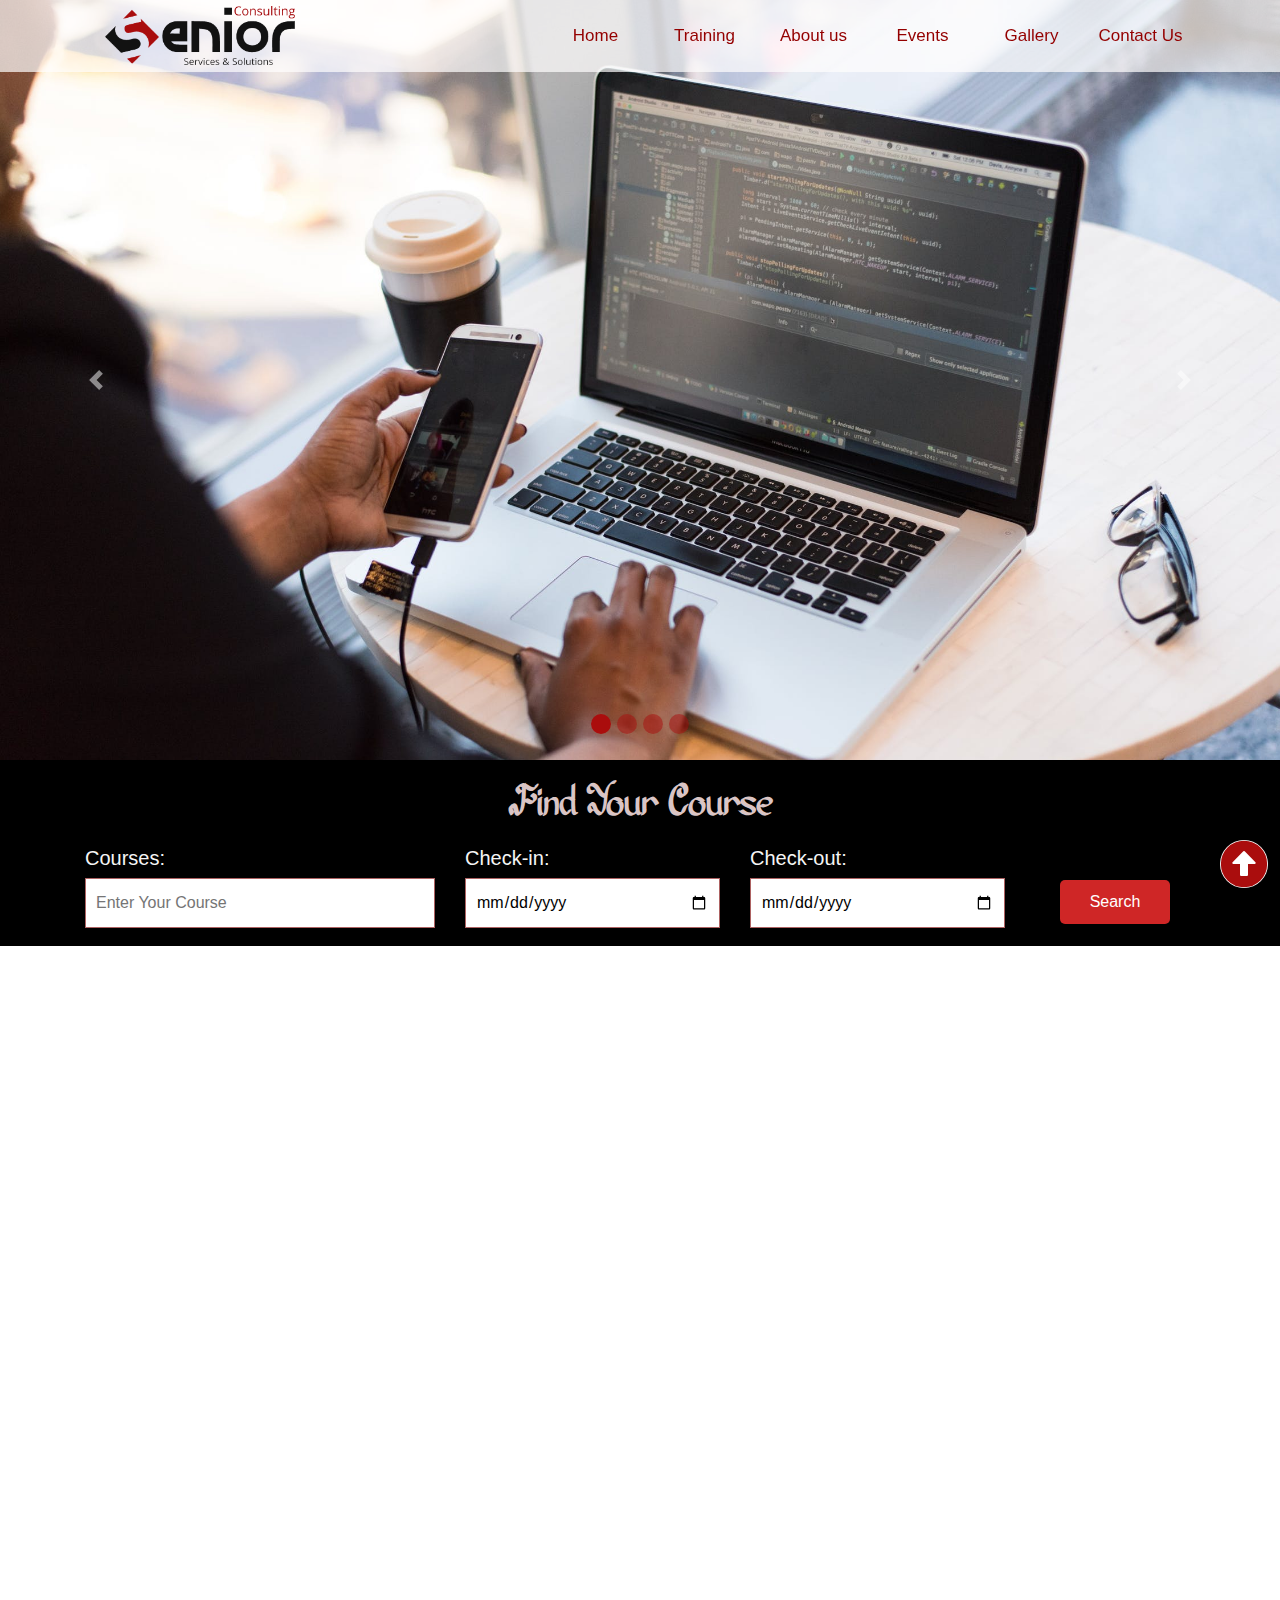
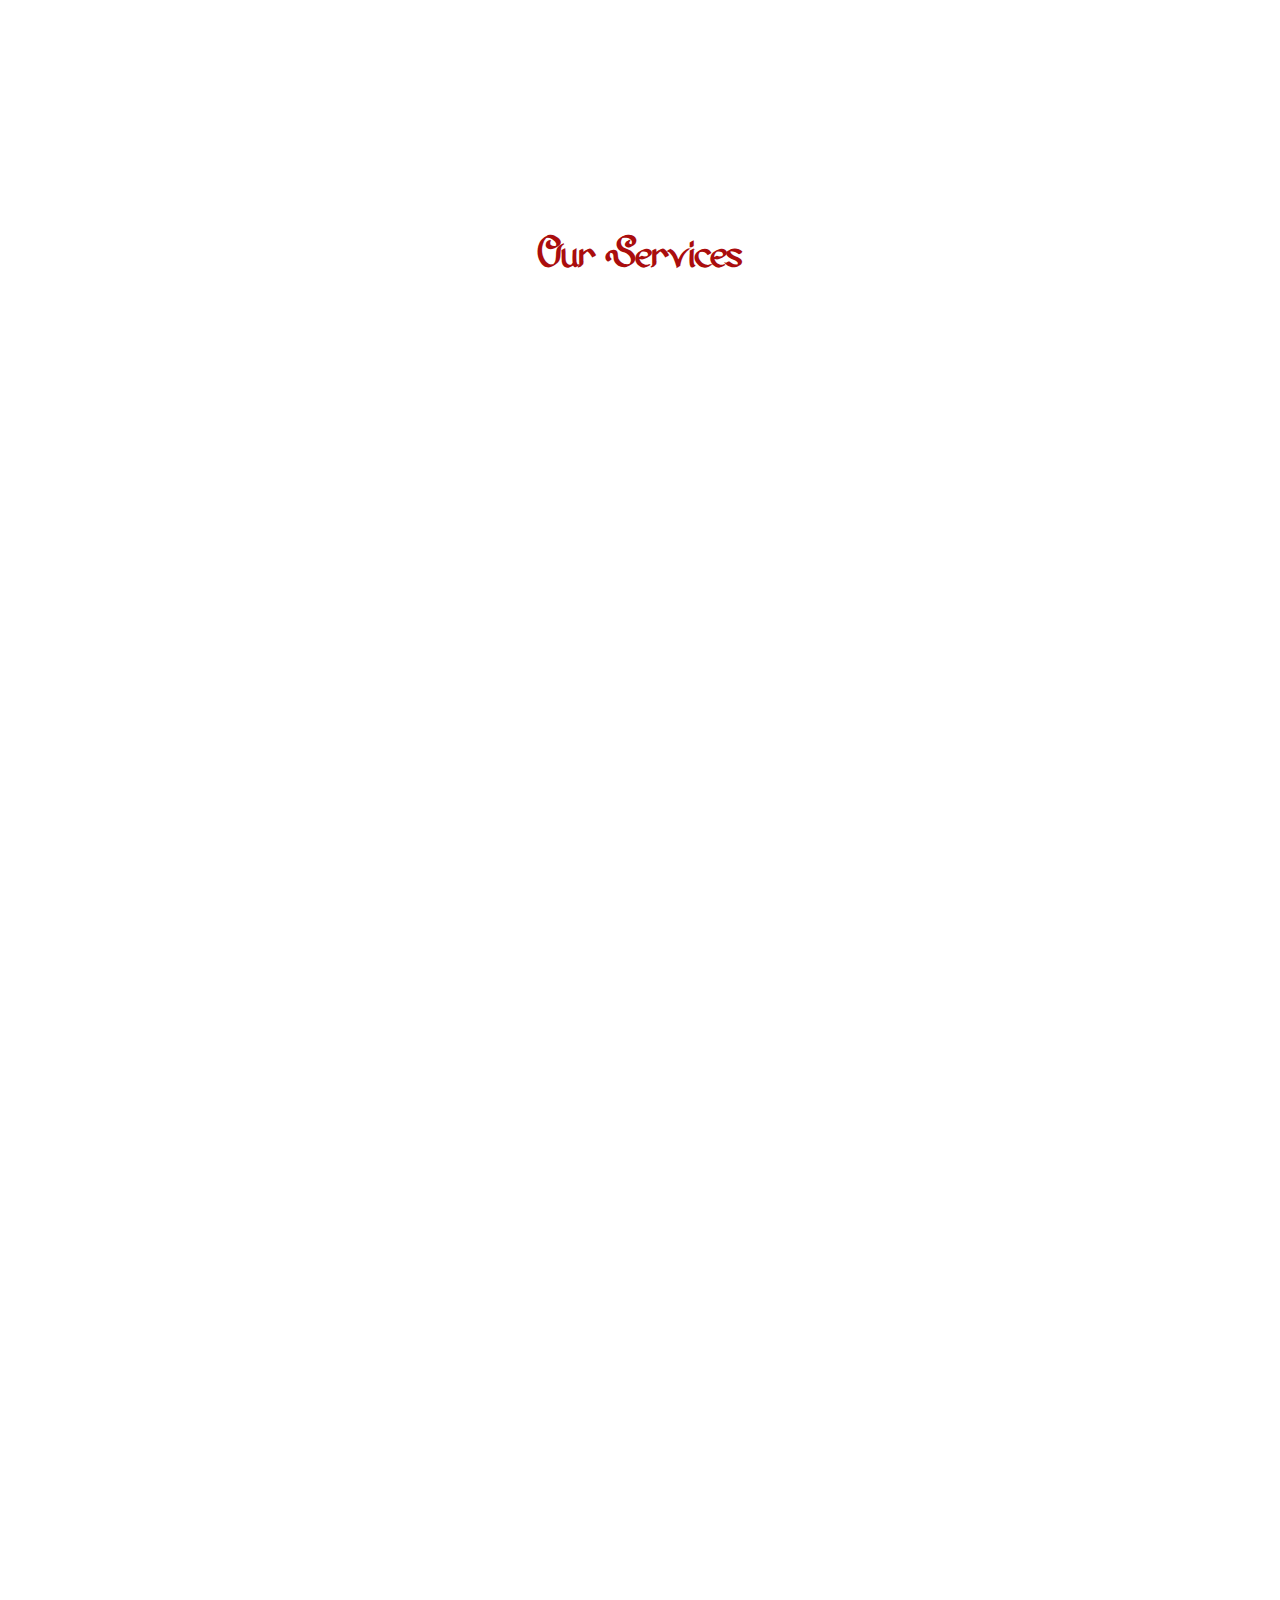
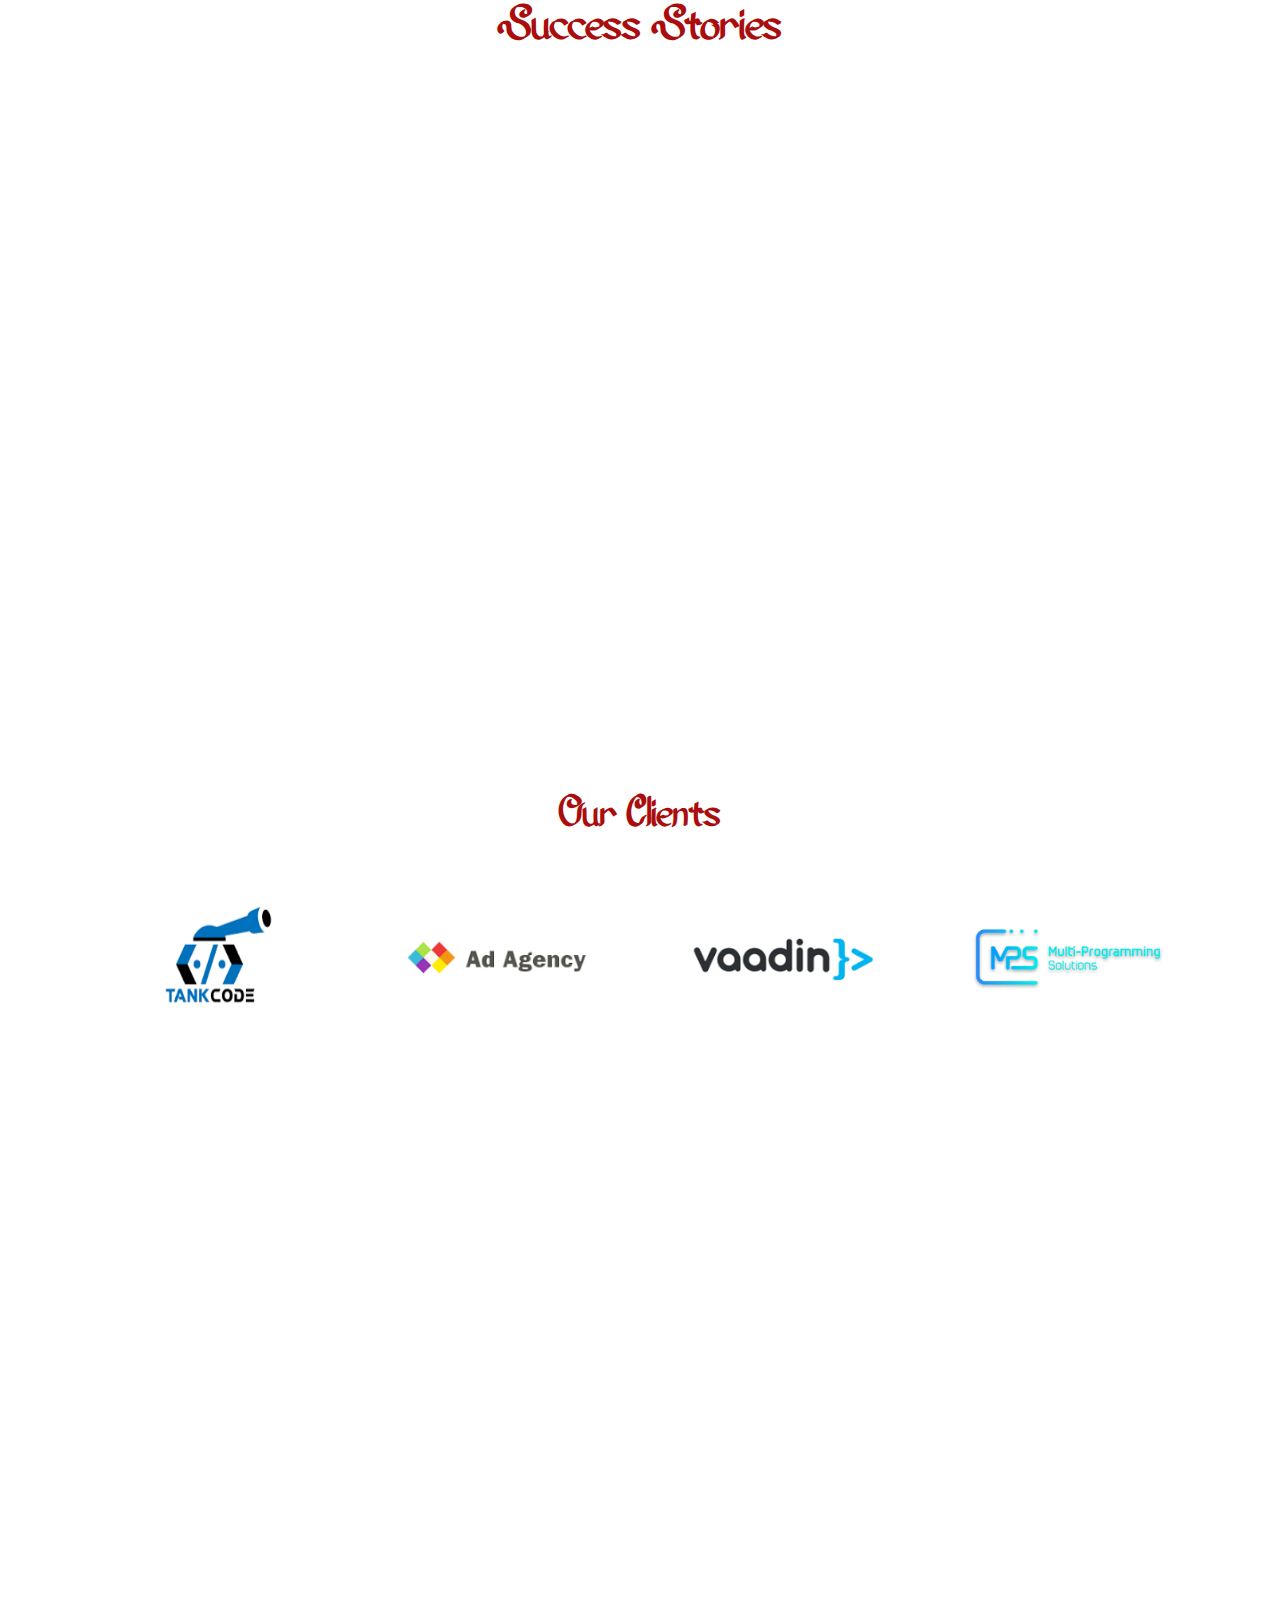
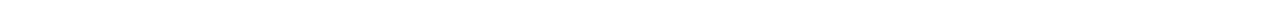
<file: index.html>
<!DOCTYPE html>
<html lang="en">

<head>
    <meta name="viewport" content="width=device-width, initial-scale=1.0">
    <meta charset="UTF-8">

    <title>Document</title>
    <link rel="icon" href="img/logo.png">
    <link rel="stylesheet" href="css/bootstrap.min.css">
    <link rel="stylesheet" href="css/all.min.css">
    <link rel="stylesheet" href="css/owl.carousel.min.css">
    <link rel="stylesheet" href="css/owl.theme.green.min.css">
    <link rel="stylesheet" href="css/hover-min.css">
    <link rel="stylesheet" href="css/aos.css">
    <link rel="stylesheet" href="css/style.css">
    
    
</head>

<body>
    <nav class="navbar navbar-expand-lg navbar-light  fixed-top">
        <div class="container">
            <a class="navbar-brand"><img class="nav-brand" src="img/logo.png" alt=""></a>
            <button class="navbar-toggler" type="button" data-toggle="collapse" data-target="#navbarSupportedContent"
                aria-controls="navbarSupportedContent" aria-expanded="false" aria-label="Toggle navigation">
                <span><i class="fas fa-bars"></i></span>
            </button>

            <div class="collapse navbar-collapse justify-content-end " id="navbarSupportedContent">
                <ul class="navbar-nav">
                    <li class="nav-item">
                        <a class="nav-link  hvr-radial-out " href="index.html">Home</a>
                    </li>
                    <li class="nav-item">
                        <a class="nav-link  hvr-radial-out" href="other-pages/Allcourses.html">Training</a>
                    </li>
                    <li class="nav-item">
                        <a class="nav-link  hvr-radial-out" href="other-pages/Aboutus.html">About us</a>
                    </li>
                    <li class="nav-item">
                        <a class="nav-link  hvr-radial-out" href="other-pages/events.html">Events</a>
                    </li>
                    <li class="nav-item">
                        <a class="nav-link  hvr-radial-out" href="other-pages/Gallery.html">Gallery</a>
                    </li>
                    <li class="nav-item">
                        <a class="nav-link  hvr-radial-out" href="other-pages/contact us.html">Contact Us</a>
                    </li>
                </ul>
            </div>
        </div>
    </nav>

    <i class="fas fa-arrow-alt-circle-up fa-3x up-to"></i>
    <!-- ------------------START  carousel------------ -->
    <div class=" col-12 p-0" data-aos="fade-up" data-aos-duration="1000">
        <div id="carouselExampleFade" class="carousel slide carousel-fade" data-ride="carousel">
            <ol class="carousel-indicators">
                <li data-target="#carouselExampleFade" data-slide-to="0" class="active carousel-icon"></li>
                <li data-target="#carouselExampleFade" data-slide-to="1" class="carousel-icon"></li>
                <li data-target="#carouselExampleFade" data-slide-to="2" class="carousel-icon"></li>
                <li data-target="#carouselExampleFade" data-slide-to="3" class="carousel-icon"></li>
            </ol>
            <div class="carousel-inner">
                <div class="carousel-item active">
                    <!-- <img src="img/pexels-photo-1181244.jpeg" class="d-block w-100" alt="..."> -->
                    <!-- <div class="carousel-caption d-none d-md-block">
                        <h5>Full Stack Course</h5>
                        <p>You Will Learn 4 Course in 1 About Webdeveloper</p>

                        div
        
                    </div> -->

                    <div class="imgoo">

                    </div>
                </div>
                <div class="carousel-item">

                    <!-- <img src="img/2.jpg" class="d-block w-100 imgco" alt="..." > -->
                    <div class="imgoo1">

                    </div>
                    <!-- <div class="carousel-caption d-none d-md-block">
                        <h5>React Developer</h5>
                        <p>You Will Learn All About Android</p>
                    </div> -->
                </div>
                <div class="carousel-item">
                    <!-- <img src="img/slider.jpg" class="d-block w-100" alt="..."> -->
                    <div class="imgoo2">

                    </div>
                    <!-- <div class="carousel-caption d-none d-md-block">
                        <h5>
                            Andriod Developer</h5>
                        <p>Lorem ipsum dolor sit amet consectetur adipisicing elit.</p>
                    </div> -->
                </div>
                <div class="carousel-item">
                    <!-- <img src="img/startup-photos.jpg" class="d-block w-100" alt="..."> -->
                    <div class="imgoo3">

                    </div>
                    <!-- <div class="carousel-caption d-none d-md-block">
                        <h5>Angular Development</h5>
                        <p>After Learn Some Programing Language You Can Make WebSite</p>
                    </div> -->
                </div>
            </div>
            <a class="carousel-control-prev" href="#carouselExampleFade" role="button" data-slide="prev">
                <span class="carousel-control-prev-icon" aria-hidden="true"></span>
                <span class="sr-only">Previous</span>
            </a>
            <a class="carousel-control-next" href="#carouselExampleFade" role="button" data-slide="next">
                <span class="carousel-control-next-icon" aria-hidden="true"></span>
                <span class="sr-only">Next</span>
            </a>
        </div>
    </div>

    <!-- ------------------END  carousel------------ -->


    <!-- ------------------START  search filter------------ -->

    <section class="search" data-aos="fade-up" data-aos-duration="1000">
        <div class="container">
            <div class="row">
                <div class="col-12 text-center">
                    <h2>
                        Find Your Course
                    </h2>
                </div>
                <div class="col-md-4 col-6 mt-2 mb-2">
                    <h5>
                        Courses:
                    </h5>
                    <input type="text" class="auto-complete" placeholder="Enter Your Course">
                </div>

                <div class="col-md-3 col-6 mt-2 mb-2">
                    <h5>
                        Check-in:
                    </h5>
                    <input type="date" placeholder="Enter Your Course">
                </div>

                <div class="col-md-3 col-6 mt-2 mb-2">
                    <h5>
                        Check-out:
                    </h5>
                    <input type="date" placeholder="Enter Your Course">
                </div>

                <div class="col-md-2 col-6 mt-2  mb-2 text-center">
                    <button><a href="other-pages/search.html">Search</a></button>
                </div>
            </div>
        </div>
    </section>

    <!-- ------------------END  search filter------------ -->

    <!-- ------------------START  slider------------ -->

    <section class="slider" data-aos="fade-up" data-aos-duration="1000">
        <div class="container">
            <h1 class="text-center">
                Skills And Develop Your Abilities
            </h1>
            <div class="owl-carousel owl-theme sliderr">
                <div class="item">
                    <img src="img/5.jpg" alt="">
                    <div class="row">
                        <div class="col-6">
                            <h4>
                                2000$
                            </h4>
                        </div>
                        <div class="col-6 text-right">
                            <h4 class="real-price">
                                2300$
                            </h4>
                        </div>

                        <div class="col-12">
                            <h3>
                                Android Camp 3*1
                            </h3>
                        </div>

                        <div class="col-12">
                            <p>
                                Lorem ipsum, dolor sit amet consectetur adipisicing elit. Eius nihil eum sed mollitia
                                nisi, debitis vero error esse blanditiis, quod eum porro incidunt? Iure corporis minus
                                labore consequatur reiciendis!
                            </p>
                        </div>

                        <div class="col-12">
                            <h6>
                                this course will start 20/9/2020 in Nasr City Branch
                            </h6>
                        </div>

                        <div class="col-12 ">
                            <button class="a"><a href="other-pages/coursedetails.web.html">Learn More</a></button>
                        </div>
                    </div>
                </div>

                <div class="item">
                    <img src="img/6.jpg" alt="">
                    <div class="row">
                        <div class="col-6">
                            <h4>
                                2500$
                            </h4>
                        </div>
                        <div class="col-6 text-right">
                            <h4 class="real-price">
                                2800$
                            </h4>
                        </div>

                        <div class="col-12">
                            <h3>
                                Front End Course 4*1
                            </h3>
                        </div>

                        <div class="col-12">
                            <p>
                                Lorem ipsum, dolor sit amet consectetur adipisicing elit. Eius nihil eum sed mollitia
                                nisi, debitis vero error esse blanditiis, quod eum porro incidunt? Iure corporis minus
                                labore consequatur reiciendis!
                            </p>
                        </div>

                        <div class="col-12">
                            <h6>
                                this course will start 20/10/2020 in Nasr City Branch
                            </h6>
                        </div>

                        <div class="col-12 ">
                            <button class="a"><a href="other-pages/coursedetails.web.html">Learn More</a></button>
                        </div>
                    </div>
                </div>

                <div class="item">
                    <img src="img/7.jpg" alt="">
                    <div class="row">
                        <div class="col-6">
                            <h4>
                                1800$
                            </h4>
                        </div>
                        <div class="col-6 text-right">
                            <h4 class="real-price">
                                2000$
                            </h4>
                        </div>

                        <div class="col-12">
                            <h3>
                                Back End Course
                            </h3>
                        </div>

                        <div class="col-12">
                            <p>
                                Lorem ipsum, dolor sit amet consectetur adipisicing elit. Eius nihil eum sed mollitia
                                nisi, debitis vero error esse blanditiis, quod eum porro incidunt? Iure corporis minus
                                labore consequatur reiciendis!
                            </p>
                        </div>

                        <div class="col-12">
                            <h6>
                                this course will start 20/9/2020 in 6 Ocrober Branch
                            </h6>
                        </div>

                        <div class="col-12 ">
                            <button class="a"><a href="other-pages/coursedetails.web.html">Learn More</a></button>
                        </div>
                    </div>
                </div>

                <div class="item">
                    <img src="img/8.jpg" alt="">
                    <div class="row">
                        <div class="col-6">
                            <h4>
                                1500$
                            </h4>
                        </div>
                        <div class="col-6 text-right">
                            <h4 class="real-price">
                                2000$
                            </h4>
                        </div>

                        <div class="col-12">
                            <h3>
                                Angular
                            </h3>
                        </div>

                        <div class="col-12">
                            <p>
                                Lorem ipsum, dolor sit amet consectetur adipisicing elit. Eius nihil eum sed mollitia
                                nisi, debitis vero error esse blanditiis, quod eum porro incidunt? Iure corporis minus
                                labore consequatur reiciendis!
                            </p>
                        </div>

                        <div class="col-12">
                            <h6>
                                this course will start 10/9/2020 in Nasr City Branch
                            </h6>
                        </div>

                        <div class="col-12 ">
                            <button class="a"><a href="other-pages/coursedetails.web.html">Learn More</a></button>
                        </div>
                    </div>
                </div>

                <div class="item">
                    <img src="img/9.jpg" alt="">
                    <div class="row">
                        <div class="col-6">
                            <h4>
                                3000$
                            </h4>
                        </div>
                        <div class="col-6 text-right">
                            <h4 class="real-price">
                                3300$
                            </h4>
                        </div>

                        <div class="col-12">
                            <h3>
                                Sestem adminstration
                            </h3>
                        </div>

                        <div class="col-12">
                            <p>
                                Lorem ipsum, dolor sit amet consectetur adipisicing elit. Eius nihil eum sed mollitia
                                nisi, debitis vero error esse blanditiis, quod eum porro incidunt? Iure corporis minus
                                labore consequatur reiciendis!
                            </p>
                        </div>

                        <div class="col-12">
                            <h6>
                                this course will start 20/10/2020 in 6 October Branch
                            </h6>
                        </div>

                        <div class="col-12 ">
                            <button class="a"><a href="other-pages/coursedetails.web.html">Learn More</a></button>
                        </div>
                    </div>
                </div>

                <div class="item">
                    <img src="img/10.jpg" alt="">
                    <div class="row">
                        <div class="col-6">
                            <h4>
                                2000$
                            </h4>
                        </div>
                        <div class="col-6 text-right">
                            <h4 class="real-price">
                                2200$
                            </h4>
                        </div>

                        <div class="col-12">
                            <h3>
                                Networking
                            </h3>
                        </div>

                        <div class="col-12">
                            <p>
                                Lorem ipsum, dolor sit amet consectetur adipisicing elit. Eius nihil eum sed mollitia
                                nisi, debitis vero error esse blanditiis, quod eum porro incidunt? Iure corporis minus
                                labore consequatur reiciendis!
                            </p>
                        </div>

                        <div class="col-12">
                            <h6>
                                this course will start 5/9/2020 in Nasr City Branch
                            </h6>
                        </div>

                        <div class="col-12 ">
                            <button class="a"><a href="other-pages/coursedetails.web.html">Learn More</a></button>
                        </div>
                    </div>
                </div>
            </div>
        </div>
    </section>


    <!-- ------------------END  slider------------ -->



    <!-- ------------------START other-courses------------ -->


    <section class="other-courses">
        <div class="container">
            <h1 class="text-center">
                Our Services
            </h1>
            <div class="row">
                <div class="col-lg-3 col-md-6 col-12 mt-5" data-aos="fade-up" data-aos-duration="1000">
                    <div class="card w-100" style="width: 18rem;">
                        <img src="img/11.jpg" class="card-img-top" alt="...">
                        <div class="card-body text-center">
                            <h4 class="card-title">Individual Training</h4>
                            <p class="card-text">Lorem ipsum dolor sit amet consectetur, adipisicing elit. Culpa
                                reprehenderit ipsum accusamus ipsa maiores,</p>
                            <a href="#" class="btn btn-primary" data-toggle="modal" data-target="#Modal1">More
                                Details</a>
                        </div>
                    </div>
                </div>

                <div class="col-lg-3 col-md-6 col-12 mt-5" data-aos="fade-up" data-aos-duration="1200">
                    <div class="card w-100" style="width: 18rem;">
                        <img src="img/12.jpg" class="card-img-top" alt="...">
                        <div class="card-body text-center">
                            <h4 class="card-title">Companie Training</h4>
                            <p class="card-text">Lorem ipsum dolor sit amet consectetur, adipisicing elit. Culpa
                                reprehenderit ipsum accusamus ipsa maiores,</p>
                            <a href="#" class="btn btn-primary" data-toggle="modal" data-target="#Modal1">More
                                Details</a>
                        </div>
                    </div>
                </div>

                <div class="col-lg-3 col-md-6 col-12 mt-5" data-aos="fade-up" data-aos-duration="1400">
                    <div class="card w-100" style="width: 18rem;">
                        <img src="img/13.jpg" class="card-img-top" alt="...">
                        <div class="card-body text-center">
                            <h4 class="card-title">Projects Traiining</h4>
                            <p class="card-text">Lorem ipsum dolor sit amet consectetur, adipisicing elit. Culpa
                                reprehenderit ipsum accusamus ipsa maiores,</p>
                            <a href="#" class="btn btn-primary" data-toggle="modal" data-target="#Modal1">More
                                Details</a>
                        </div>
                    </div>
                </div>

                <div class="col-lg-3 col-md-6 col-12 mt-5" data-aos="fade-up" data-aos-duration="1600">
                    <div class="card w-100" style="width: 18rem;">
                        <img src="img/14.jpg" class="card-img-top" alt="...">
                        <div class="card-body text-center">
                            <h4 class="card-title">Junioors Training</h4>
                            <p class="card-text">Lorem ipsum dolor sit amet consectetur, adipisicing elit. Culpa
                                reprehenderit ipsum accusamus ipsa maiores,</p>
                            <a href="#" class="btn btn-primary" data-toggle="modal" data-target="#Modal1">More
                                Details</a>
                        </div>
                    </div>
                </div>
            </div>
        </div>
    </section>


    <!-- ------------------END other-courses------------ -->



    <!-- --------modals------------ -->
    <!-- Modal 1-->
    <div class="modal fade" id="Modal1" tabindex="-1" role="dialog" aria-labelledby="exampleModalLabel"
        aria-hidden="true">
        <div class="modal-dialog modal-xl">
            <div class="modal-content">
                <div class="modal-header">
                    <h4 class="modal-title" id="exampleModalLabel">Individual Training</h5>
                        <button type="button" class="close" data-dismiss="modal" aria-label="Close">
                            <span aria-hidden="true">&times;</span>
                        </button>
                </div>
                <div class="modal-body">
                    <div class="row">
                        <div class="col-md-6 col-12">
                            <img src="img/15.jpg" class="w-100" alt="">
                        </div>

                        <div class="col-md-6 col-12">
                            <h5>
                                Lorem ipsum dolor sit amet consectetur, adipisicing elit. Eius, aliquid corporis?
                                Quidem, pariatur voluptatibus non nihil similique illo dolores accusamus aliquam
                                voluptatum, quaerat rem quisquam iusto dolorum consequuntur blanditiis! Cupiditate!
                                Lorem ipsum dolor, sit amet consectetur adipisicing elit. Corporis a, vitae voluptatibus
                                tempora magni architecto accusantium officiis, odit dicta quae officia perspiciatis
                                adipisci. Perspiciatis assumenda ad nam nostrum tenetur fuga.
                                </h6>

                        </div>

                        <div class="col-12 mt-3">
                            <table class="table table-bordered">
                                <thead>
                                    <tr>
                                        <th scope="col">Rounds</th>
                                        <th scope="col">Days</th>
                                        <th scope="col">Cost</th>
                                        <th scope="col">Branch</th>
                                        <th scope="col">Select Button</th>
                                    </tr>
                                </thead>
                                <tbody>
                                    <tr>
                                        <td scope="row">1- Front End Course 4*1</td>
                                        <td>MON</td>
                                        <td>2100 L.E</td>
                                        <td>Nasr City</td>
                                        <td class="text-center"><button class="btn btn-danger"><a
                                                    href="other-pages/coursedetails.web.html">Enroll
                                                    Now</a></button>
                                        </td>
                                    </tr>
                                    <tr>
                                        <td scope="row">1- Back End Course</td>
                                        <td>SUN</td>

                                        <td class="table-color">2100 L.E</td>
                                        <td>Nasr City</td>
                                        <td class="text-center"><button class="btn btn-danger"><a
                                                    href="other-pages/coursedetails.web.html">Enroll
                                                    Now</a></button>
                                        </td>
                                    </tr>
                                </tbody>
                            </table>
                        </div>

                    </div>

                </div>
                <div class="modal-footer">
                    <button type="button" class="btn btn-secondary" data-dismiss="modal">Back To Home</button>
                </div>
            </div>
        </div>
    </div>
    <!-- -----------end Modals--------------- -->


    <!-- ------------------START Our-trainers------------ -->

    <section class="Our-trainers text-center" data-aos="fade-up" data-aos-duration="1000">
        <div class="container">
            <h1>
                Our Trainers
            </h1>

            <div class="owl-carousel owl-theme Trainers">
                <div class="item">
                    <div class="card p-3" style="width: 18rem;">
                        <img src="img/16.jpg" class="card-img-top" alt="...">
                        <div class="card-body text-center">
                            <h4 class="colorr">
                                DIRECTOR
                            </h4>
                            <p class="card-text">Lorem ipsum dolor sit amet </p>
                        </div>
                    </div>
                </div>
                <div class="item">
                    <div class="card p-3" style="width: 18rem;">
                        <img src="img/17.jpg" class="card-img-top" alt="...">
                        <div class="card-body text-center">
                            <h4 class="colorr">
                                PRODUCER
                            </h4>
                            <p class="card-text">Lorem ipsum dolor sit amet </p>
                        </div>
                    </div>
                </div>
                <div class="item">
                    <div class="card p-3" style="width: 18rem;">
                        <img src="img/18.jpg" class="card-img-top" alt="...">
                        <div class="card-body text-center">
                            <h4 class="colorr">
                                ACTOR
                            </h4>
                            <p class="card-text">Lorem ipsum dolor sit amet </p>
                        </div>
                    </div>
                </div>
                <div class="item">
                    <div class="card p-3" style="width: 18rem;">
                        <img src="img/17.jpg" class="card-img-top" alt="...">
                        <div class="card-body text-center">
                            <h4 class="colorr">
                                PRODUCER
                            </h4>
                            <p class="card-text">Lorem ipsum dolor sit amet </p>
                        </div>
                    </div>
                </div>
                <div class="item">
                    <div class="card p-3" style="width: 18rem;">
                        <img src="img/16.jpg" class="card-img-top" alt="...">
                        <div class="card-body text-center">
                            <h4 class="colorr">
                                DIRECTOR
                            </h4>
                            <p class="card-text">Lorem ipsum dolor sit amet </p>
                        </div>
                    </div>
                </div>
                <div class="item">
                    <div class="card p-3" style="width: 18rem;">
                        <img src="img/18.jpg" class="card-img-top" alt="...">
                        <div class="card-body text-center">
                            <h4 class="colorr">
                                ACTOR
                            </h4>
                            <p class="card-text">Lorem ipsum dolor sit amet </p>
                        </div>
                    </div>
                </div>
            </div>
        </div>
    </section>


    <!-- ------------------END Our-trainers------------ -->



    <!-- ------------------START Success-Stories------------ -->
    <h1 class="text-center h11">Success Stories</h1>
    <section class="Success-Stories" data-aos="fade-up" data-aos-duration="1000" >


        <div class="container">
            <div class="col-md-12 col-12">
                <div class="owl-carousel owl-theme success p-5">
                    <div class="item"  style="height: fit-content;">
                        <div class="col-lg-12">
                            <div class="col-12">
                                <h3><i class="fas fa-quote-left mr-2"></i>Lorem ipsum dolor amet consectetur adipisicing
                                    elit. Asperiores vel veritatis corporis
                                    ut, obcaecati eum voluptate nam cumque, dolorem alias?
                                    Consequatur illum expedita exercitationem,<i class="fas fa-quote-right ml-2"></i>
                                </h3>
                            </div>
                            <div class="row">
                                <div class="col-3 mr-md-0 mr-4 mt-md-0 mt-n student">
                                    <img src="img/16.jpg" alt="">
                                </div>

                                <div class="col-8 mr-md-0 mr-n5">
                                    <h2>Eng Hosam</h2>
                                </div>
                            </div>
                        </div>
                    </div>

                    <div class="item"  style="height: fit-content;">
                        <div class="col-lg-12">
                            <div class="col-12">
                                <h3><i class="fas fa-quote-left mr-2"></i>Lorem ipsum dolor amet consectetur adipisicing
                                    elit. Asperiores vel veritatis corporis
                                    ut, obcaecati eum voluptate nam cumque, dolorem alias?
                                    Consequatur illum expedita exercitationem,<i class="fas fa-quote-right ml-2"></i>
                                </h3>
                            </div>
                            <div class="row">
                                <div class="col-3 mr-md-0 mr-4 mt-md-0 mt-n student">
                                    <img src="img/17.jpg" alt="">
                                </div>

                                <div class="col-8 mr-md-0 mr-n5">
                                    <h2>Eng Ismail</h2>
                                </div>
                            </div>
                        </div>
                    </div>

                    <div class="item"  style="height: fit-content;">
                        <div class="col-lg-12">
                            <div class="col-12">
                                <h3><i class="fas fa-quote-left mr-2"></i>Lorem ipsum dolor amet consectetur adipisicing
                                    elit. Asperiores vel veritatis corporis
                                    ut, obcaecati eum voluptate nam cumque, dolorem alias?
                                    Consequatur illum expedita exercitationem,<i class="fas fa-quote-right ml-2"></i>
                                </h3>
                            </div>
                            <div class="row">
                                <div class="col-3 mr-md-0 mr-4 mt-md-0 mt-n student">
                                    <img src="img/14.jpg" alt="">
                                </div>

                                <div class="col-8 mr-md-0 mr-n5">
                                    <h2>Eng Najlaa</h2>
                                </div>
                            </div>
                        </div>
                    </div>
                </div>
            </div>
        </div>

    </section>


    <!-- ------------------END Success-Stories------------ -->



    <!-- ------------------START  Our-Clients------------ -->
    <section class="Our-Clients">
        <div class="container text-center">
            <div class="row">
                <div class="col-12">
                    <h1>Our Clients</h2>
                </div>
                <div class="col-lg-3 col-md-6 col-12">
                    <img src="img/2.png" alt="">
                </div>

                <div class="col-lg-3 col-md-6 col-12 mt-md-0 mt-3">
                    <img src="img/3.png" alt="">
                </div>

                <div class="col-lg-3 col-md-6 col-12 mt-md-0 mt-3">
                    <img src="img/4.png" alt="">
                </div>

                <div class="col-lg-3 col-md-6 col-12 mt-md-0 mt-3">
                    <img src="img/5.png" alt="">
                </div>
            </div>
        </div>
    </section>

    <!-- ------------------END  Our-Clients------------ -->


    <!-- Footer -->
    <footer class="page-footer font-small unique-color-dark" data-aos="fade-up" data-aos-duration="1000">

        <div class="element-style">
            <div class="container">

                <!-- Grid row-->
                <div class="row py-4 d-flex align-items-center">

                    <!-- Grid column -->
                    <div class="col-md-6 col-lg-5 text-center text-md-left mb-4 mb-md-0">
                        <h6 class="mb-0 text-white">Get connected with us on social networks!</h6>
                    </div>
                    <!-- Grid column -->

                    <!-- Grid column -->
                    <div class="col-md-6 col-lg-7 text-center text-md-right">

                        <!-- Facebook -->
                        <a href="" class="fb-ic">
                            <i class="fab fa-facebook-f  mr-4 text-white"> </i>
                        </a>
                        <!-- Twitter -->
                        <a href="" class="tw-ic">
                            <i class="fab fa-twitter  mr-4 text-white"> </i>
                        </a>
                        <!-- Google +-->
                        <a href="" class="gplus-ic">
                            <i class="fab fa-google-plus-g mr-4 text-white"> </i>
                        </a>
                        <!--Linkedin -->
                        <a href="" class="li-ic">
                            <i class="fab fa-linkedin-in mr-4 text-white"> </i>
                        </a>
                        <!--Instagram-->
                        <a href="" class="ins-ic">
                            <i class="fab fa-instagram  text-white"> </i>
                        </a>

                    </div>
                    <!-- Grid column -->

                </div>
                <!-- Grid row-->

            </div>
        </div>

        <!-- Footer Links -->
        <div class="container text-center text-md-left mt-5">

            <!-- Grid row -->
            <div class="row mt-3">

                <!-- Grid column -->
                <div class="col-md-3 col-lg-4 col-xl-3 mx-auto mb-4">

                    <!-- Content -->
                    <h6 class="text-uppercase font-weight-bold text-white">Senior Consulting</h6>
                    <hr class="deep-purple accent-2 mb-4 mt-0 d-inline-block mx-auto" style="width: 60px;">
                    <p class="text-white">Lorem ipsum, dolor sit amet consectetur adipisicing elit. deleniti Quisquam
                        dolores voluptas culpa,
                        adipisicing elit.</p>

                </div>
                <!-- Grid column -->

                <!-- Grid column -->
                <div class="col-md-2 col-lg-2 col-xl-2 mx-auto mb-4">

                    <!-- Links -->
                    <h6 class="text-uppercase font-weight-bold text-white">Products</h6>
                    <hr class="deep-purple accent-2 mb-4 mt-0 d-inline-block mx-auto" style="width: 60px;">
                    <p>
                        <a href="#!">HOME</a>
                    </p>
                    <p>
                        <a href="#!">COURSES</a>
                    </p>
                    <p>
                        <a href="#!">ABOUT US</a>
                    </p>
                    <p>
                        <a href="#!">EVENTS</a>
                    </p>

                </div>
                <!-- Grid column -->

                <!-- Grid column -->
                <div class="col-md-3 col-lg-2 col-xl-2 mx-auto mb-4">

                    <!-- Links -->
                    <h6 class="text-uppercase font-weight-bold text-white">Useful links</h6>
                    <hr class="deep-purple accent-2 mb-4 mt-0 d-inline-block mx-auto" style="width: 60px;">
                    <p>
                        <a href="#!">Your Account</a>
                    </p>
                    <p>
                        <a href="#!">CONTACT US</a>
                    </p>
                    <p>
                        <a href="#!">LOCATION</a>
                    </p>
                    <p>
                        <a href="#!">Help</a>
                    </p>

                </div>
                <!-- Grid column -->

                <!-- Grid column -->
                <div class="col-md-4 col-lg-3 col-xl-3 mx-auto mb-md-0 mb-4">

                    <!-- Links -->
                    <h6 class="text-uppercase font-weight-bold text-white">Contact</h6>
                    <hr class="deep-purple accent-2 mb-4 mt-0 d-inline-block mx-auto" style="width: 60px;">
                    <p class=" text-white">
                        <i class="fas fa-home mr-3 text-white"></i> Nasr city , Makram Street</p>
                    <p class=" text-white">
                        <i class="fas fa-envelope mr-3 text-white"></i> SENIOR@GOOGLE.COM</p>
                    <p class=" text-white">
                        <i class="fas fa-phone mr-3 text-white"></i>011216152168</p>
                    <p class=" text-white">
                        <i class="fas fa-print mr-3 text-white"></i> 012215846515</p>

                </div>
                <!-- Grid column -->

            </div>
            <!-- Grid row -->

        </div>
        <!-- Footer Links -->


    </footer>
    <!-- Footer -->


    <script src="js/jquery-3.5.1.min.js"></script>
    <script src="js/jquery-ui.min.js"></script>
    <script src="js/bootstrap.bundle.min.js"></script>
    <script src="js/bootstrap.min.js"></script>
    <script src="js/owl.carousel.min.js"></script>
    <script src="js/aos.js"></script>
    <script src="js/main.js"></script>
</body>

</html>
</file>
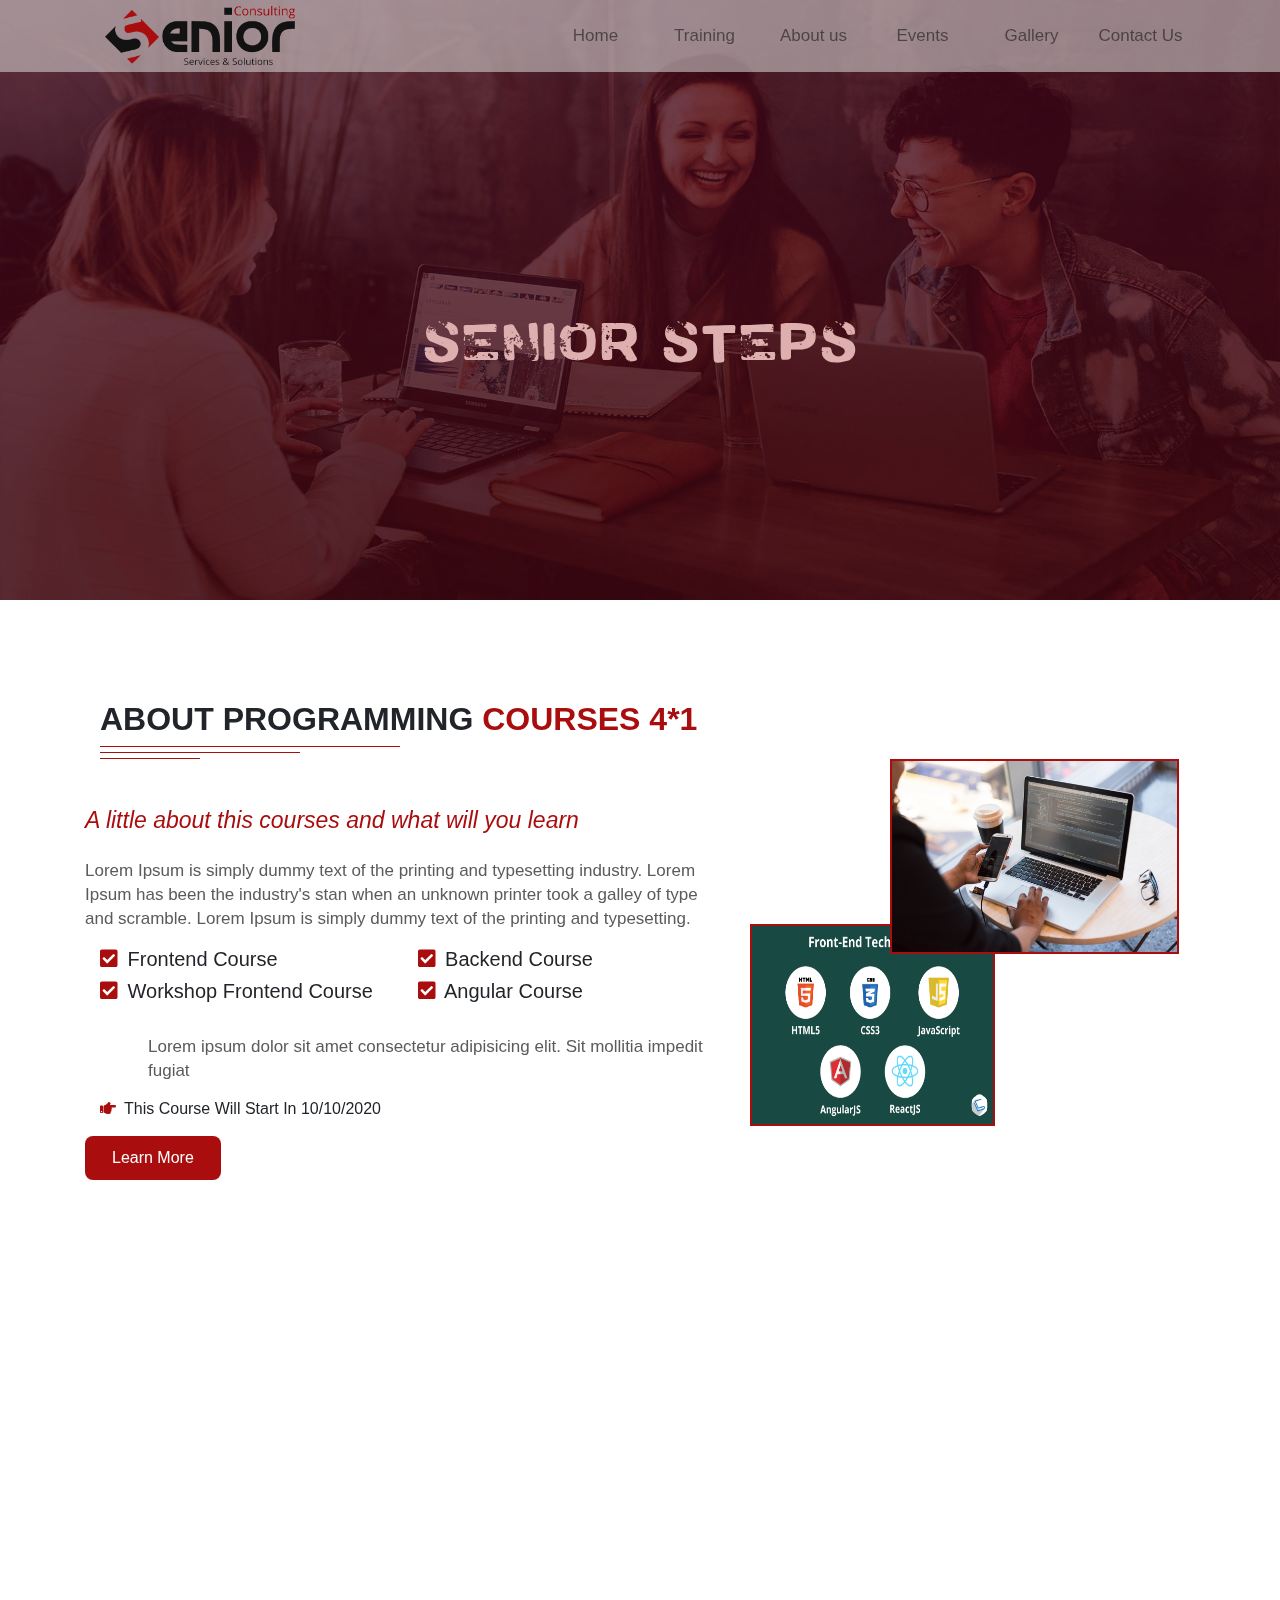
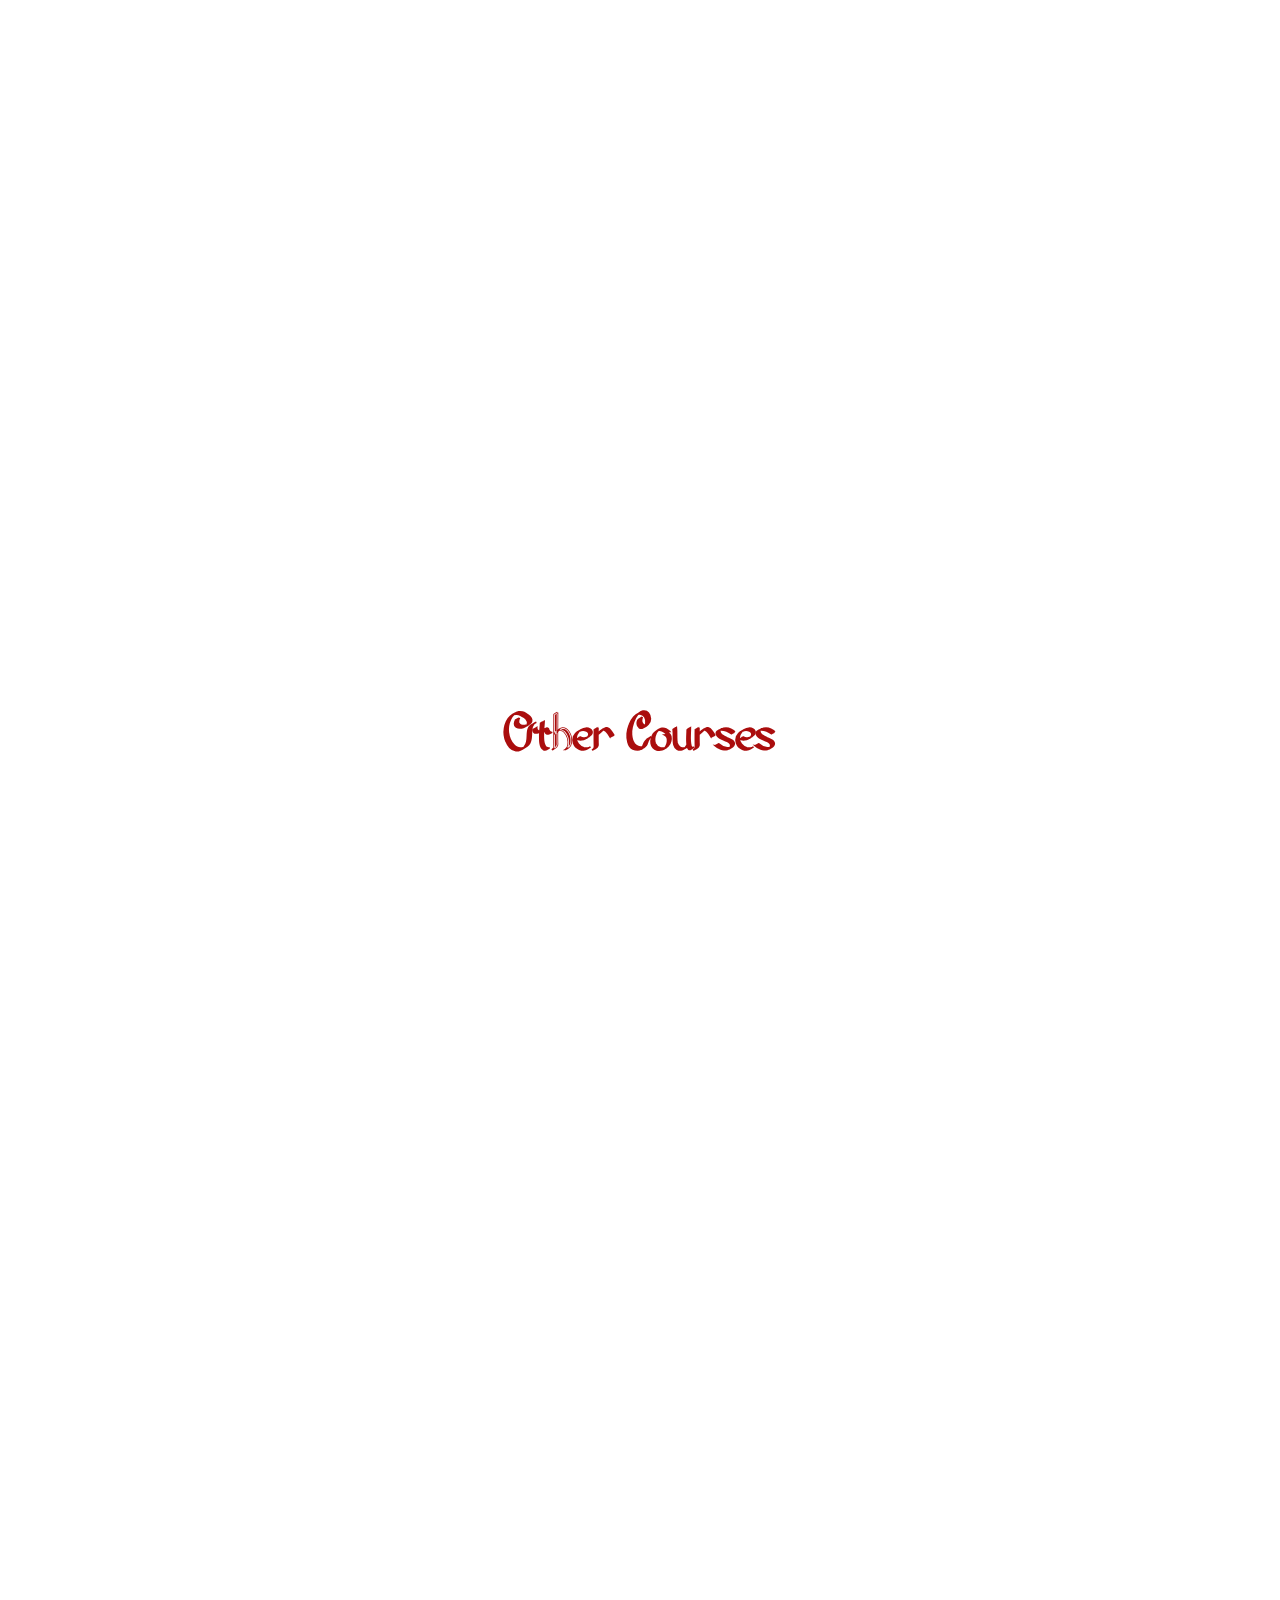
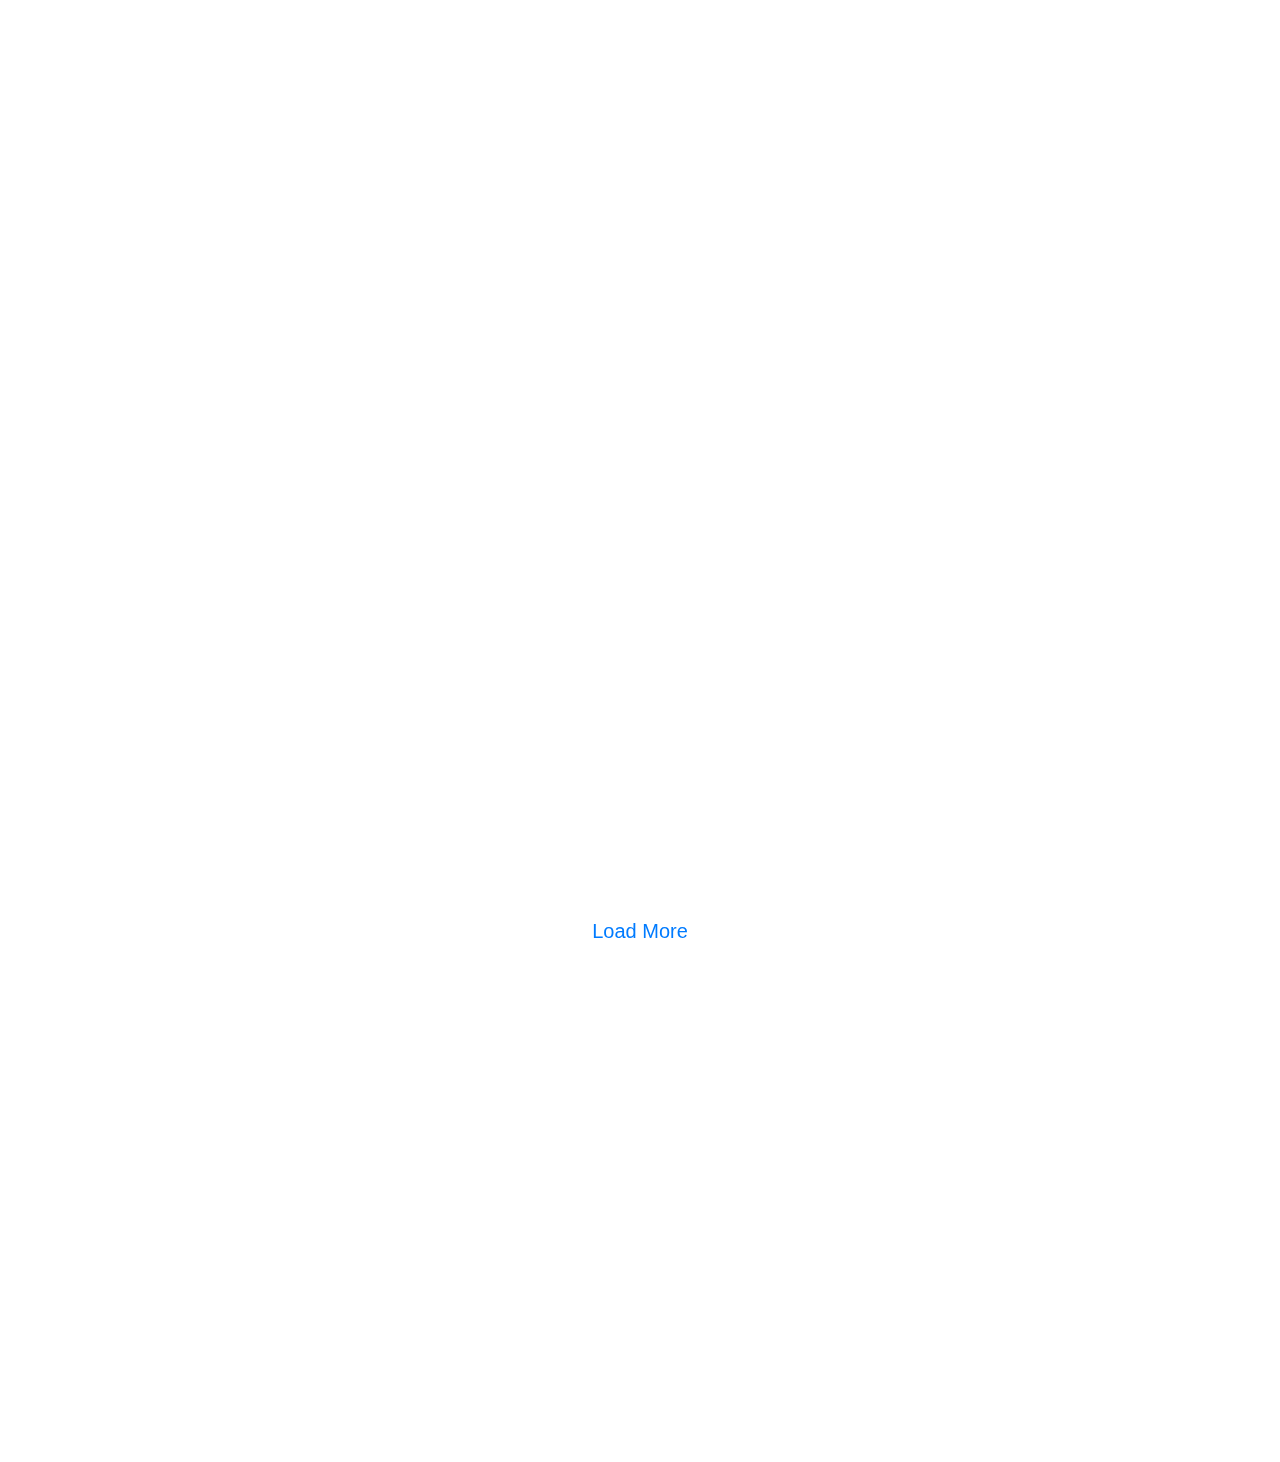
<file: other-pages/Allcourses.html>
<!DOCTYPE html>
<html lang="en">

<head>
  <meta charset="UTF-8">
  <meta name="viewport" content="width=device-width, initial-scale=1.0">
  <title>Document</title>
  <link rel="icon" href="../img/logo.png">
  <link rel="stylesheet" href="../css/bootstrap.min.css">
  <link rel="stylesheet" href="../css/all.min.css">
  <link rel="stylesheet" href="../css/hover-min.css">
  <link rel="stylesheet" href="../css/aos.css">
  <link rel="stylesheet" href="../css/allcourses.css">
</head>

<body>
  <nav class="navbar navbar-expand-lg navbar-light  fixed-top">
    <div class="container">
      <a class="navbar-brand"><img class="nav-brand" src="../img/logo.png" alt=""></a>
      <button class="navbar-toggler" type="button" data-toggle="collapse" data-target="#navbarSupportedContent"
        aria-controls="navbarSupportedContent" aria-expanded="false" aria-label="Toggle navigation">
        <span><i class="fas fa-bars"></i></span>
      </button>

      <div class="collapse navbar-collapse justify-content-end " id="navbarSupportedContent">
        <ul class="navbar-nav">
          <li class="nav-item">
            <a class="nav-link hvr-radial-out" href="../index.html">Home</a>
          </li>
          <li class="nav-item">
            <a class="nav-link  hvr-radial-out" href="Allcourses.html">Training</a>
          </li>
          <li class="nav-item">
            <a class="nav-link  hvr-radial-out" href="Aboutus.html">About us</a>
          </li>
          <li class="nav-item">
            <a class="nav-link  hvr-radial-out" href="events.html">Events</a>
          </li>
          <li class="nav-item">
            <a class="nav-link hvr-radial-out" href="Gallery.html">Gallery</a>
          </li>
          <li class="nav-item">
            <a class="nav-link  hvr-radial-out" href="contact us.html">Contact Us</a>
          </li>
        </ul>
      </div>
    </div>
  </nav>
  <!-- ------------------ -->
  <div class="container-fluid  container-cover">

    <div class="row ">
      <div class="col-12 col p-0 text-center">

        <img src="../img/allcourses/cover4.jpg" class="img-fluid" alt="">
        <h1 class="paragraph-cover text-center col-md-8 offset-md-2 col-10 offset-1 ">senior steps </h1>
      </div>
    </div>
  </div>
  <!-- ----------------------------- -->

  <!-- -----------------start sections highlight courses---------------- -->
  <section class="course1" data-aos="fade-up" data-aos-duration="1000">
    <div class="container">
      <div class="col-12">
        <h2 class="headerr">
          ABOUT PROGRAMMING <span>COURSES 4*1</span>
        </h2>
        <div class="bor1"></div>
        <div class="bor2"></div>
        <div class="bor3"></div>
      </div>
      <div class="row">
        <div class="col-md-7 col-12 bodyy mt-5">
          <h5 class="h5">
            A little about this courses and what will you learn
          </h5>
          <p class="mt-4">
            Lorem Ipsum is simply dummy text of the printing and typesetting industry. Lorem Ipsum has been the
            industry's stan when an unknown printer took a galley of type and scramble. Lorem Ipsum is simply dummy text
            of the printing and typesetting.
          </p>

          <div class="col-12">
            <div class="row">
              <div class="col-6">
                <h5>
                  <i class="fas fa-check-square mr-1"></i> Frontend Course
                </h5>
              </div>
              <div class="col-6">
                <h5>
                  <i class="fas fa-check-square mr-1"></i> Backend Course
                </h5>
              </div>
              <div class="col-6">
                <h5>
                  <i class="fas fa-check-square mr-1"></i> Workshop Frontend Course
                </h5>
              </div>
              <div class="col-6">
                <h5>
                  <i class="fas fa-check-square mr-1"></i> Angular Course
                </h5>
              </div>
            </div>
          </div>

          <div class="col-12">
            <p class="ml-5 mt-4">
              Lorem ipsum dolor sit amet consectetur adipisicing elit. Sit mollitia impedit fugiat
            </p>
          </div>

          <div class="col-12">
            <h6><i class="fas fa-hand-point-right mr-2"></i>This Course Will Start In 10/10/2020</h6>
          </div>

        </div>

        <div class="col-md-5 col-12 course-img mt-md-0 mt-4 ">
          <img src="../img/pexels-photo-1181244.jpeg" class="img1" alt="">
          <img src="../img/s2.png" class="img2" alt="">
        </div>
      </div>
      <button>
        <a href="coursedetails.web.html">Learn More</a>
      </button>
    </div>
  </section>






  <section class="course1 course2  p-1" data-aos="fade-up" data-aos-duration="1000">
    <div class="container">
      <div class="col-12">
        <h2 class="headerr">
          ABOUT PROGRAMMING <span>Android Camp 3*1</span>
        </h2>
        <div class="bor1"></div>
        <div class="bor2"></div>
        <div class="bor3"></div>
      </div>
      <div class="row">
        <div class="col-md-5 col-12 course-img mt-md-0 mt-4">
          <img src="../img/s5.jpg" class="img1" alt="">
          <img src="../img/3.jpg" class="img2" alt="">
        </div>

        <div class="col-md-7 col-12 bodyy  mt-md-2 mt-5">
          <h5 class="h5">
            A little about this courses and what will you learn
          </h5>
          <p class="mt-4">
            Lorem Ipsum is simply dummy text of the printing and typesetting industry. Lorem Ipsum has been the
            industry's stan when an unknown printer took a galley of type and scramble. Lorem Ipsum is simply dummy text
            of the printing and typesetting.
          </p>

          <div class="col-12">
            <div class="row">
              <div class="col-6">
                <h5>
                  <i class="fas fa-check-square mr-1"></i> Andriod language
                </h5>
              </div>
              <div class="col-6">
                <h5>
                  <i class="fas fa-check-square mr-1"></i> Apps Play
                </h5>
              </div>
              <div class="col-12">
                <h5>
                  <i class="fas fa-check-square mr-1"></i> Workshop Android Course
                </h5>
              </div>
            </div>
          </div>

          <div class="col-12">
            <p class="ml-5 mt-4">
              Lorem ipsum dolor sit amet consectetur adipisicing elit. Sit mollitia impedit fugiat
            </p>
          </div>

          <div class="col-12">
            <h6><i class="fas fa-hand-point-right mr-2"></i>This Course Will Start In 10/11/2020</h6>
          </div>
          <button>
            <a href="coursedetails.web.html">Learn More</a>
          </button>
        </div>

      </div>
    </div>
  </section>
  <!-- -----------------end sections highlight courses---------------- -->


  <!-- ------------------why senior------------------ -->
  <section class="why-sen" data-aos="fade-up" data-aos-duration="1000">
    <div class="container">
      <div class="row">
        <div class="col-md-7 col-12">
          <h1>
            Why People Choose Senior.
          </h1>

          <p>
            Lorem ipsum dolor sit amet praesentium consectetur adipisicing elit.eos Voluptatum harum , molestiae,
            reiciendis corrupti dolorem praesentium iste, libero quibusdam nemo praesentium eos harum pariatur, eaque
            sapiente quo quasi aut veritatis!
          </p>
        </div>

        <div class="col-md-5 col-12">
          <img src="../img/21.jpeg" alt="">
        </div>
      </div>
    </div>

  </section>
  <!-- ------------------END why senior------------------ -->

  <!-- -------------------start other-courses----------- -->

  <section class="other-courses text-center">
    <h1 class="text-center mb-5">
      Other Courses
    </h1>
    <div class="container text-center">
      <div class="row">

        <div class="col-lg-4 col-md-6 col-12 text-left" data-aos="fade-up" data-aos-duration="600">
          <div class="card">
            <img src="../img/6.jpg" class="card-img-top w-100" alt="...">
            <button><a href="coursedetails.web.html">Learn More</a></button>
            <div class="wall"></div>

            <div class="col-12 course-trn">
              <div class="row">
                <div class="col-4 pt-2">
                  <h3>
                    $250
                  </h3>
                </div>
                <div class="col-4">
                  <img src="../img/17.jpg" class="card-trn" alt="">
                </div>
                <div class="col-4 pt-3">
                  <i class="fas fa-star"></i><i class="fas fa-star"></i><i class="fas fa-star"></i>
                  <i class="far fa-star"></i>
                </div>
              </div>
            </div>
            <div class="card-body">
              <h4 class="card-title">Web Developer</h4>
              <p class="card-text">You Will Learn About Web Language Lorem ipsum, dolor sit amet adipisicing . dolorem </p>
            </div>
            <div class="col-12 course-time">
              <div class="row">
                <div class="col-4">
                  <i class="fas fa-user-alt"></i> 24 Seats
                </div>
                <div class="col-4">
                  <i class="far fa-clock"></i> 4 Hours
                </div>
                <div class="col-4">
                  <i class="fas fa-heart"></i> Save
                </div>
              </div>
            </div>
          </div>
        </div>

        <div class="col-lg-4 col-md-6 col-12 text-left mt-md-0 mt-5" data-aos="fade-up" data-aos-duration="800">
          <div class="card">
            <img src="../img/5.jpg" class="card-img-top w-100" alt="...">
            <button><a href="coursedetails.web.html">Learn More</a></button>
            <div class="wall"></div>

            <div class="col-12 course-trn">
              <div class="row">
                <div class="col-4 pt-2">
                  <h3>
                    $750
                  </h3>
                </div>
                <div class="col-4">
                  <img src="../img/16.jpg" class="card-trn" alt="">
                </div>
                <div class="col-4 pt-3">
                  <i class="fas fa-star"></i><i class="fas fa-star"></i><i class="fas fa-star"></i>
                  <i class="far fa-star"></i>
                </div>
              </div>
            </div>
            <div class="card-body">
              <h4 class="card-title">Android Developer</h4>
              <p class="card-text">You Will Learn About Web Language Lorem ipsum, dolor sit amet adipisicing . dolorem</p>
            </div>
            <div class="col-12 course-time">
              <div class="row">
                <div class="col-4">
                  <i class="fas fa-user-alt"></i> 24 Seats
                </div>
                <div class="col-4">
                  <i class="far fa-clock"></i> 4 Hours
                </div>
                <div class="col-4">
                  <i class="fas fa-heart"></i> Save
                </div>
              </div>
            </div>
          </div>
        </div>

        <div class="col-lg-4 col-md-6 col-12 text-left mt-lg-0 mt-5" data-aos="fade-up" data-aos-duration="1000">
          <div class="card">
            <img src="../img/4.jpg" class="card-img-top w-100" alt="...">
            <button><a href="coursedetails.web.html">Learn More</a></button>
            <div class="wall"></div>
            <div class="col-12 course-trn">
              <div class="row">
                <div class="col-4 pt-2">
                  <h3>
                    $450
                  </h3>
                </div>
                <div class="col-4">
                  <img src="../img/18.jpg" class="card-trn" alt="">
                </div>
                <div class="col-4 pt-3">
                  <i class="fas fa-star"></i><i class="fas fa-star"></i><i class="fas fa-star"></i>
                  <i class="far fa-star"></i>
                </div>
              </div>
            </div>
            <div class="card-body">
              <h4 class="card-title">Angular Course</h4>
              <p class="card-text">You Will Learn About Web Language Lorem ipsum, dolor sit amet adipisicing . dolorem
              </p>
            </div>
            <div class="col-12 course-time">
              <div class="row">
                <div class="col-4">
                  <i class="fas fa-user-alt"></i> 24 Seats
                </div>
                <div class="col-4">
                  <i class="far fa-clock"></i> 4 Hours
                </div>
                <div class="col-4">
                  <i class="fas fa-heart"></i> Save
                </div>
              </div>
            </div>
          </div>
        </div>

        <div class="col-lg-4 col-md-6 col-12 text-left mt-5" data-aos="fade-up" data-aos-duration="1200">
          <div class="card">
            <img src="../img/7.jpg" class="card-img-top w-100" alt="...">
            <button><a href="coursedetails.web.html">Learn More</a></button>
            <div class="wall"></div>

            <div class="col-12 course-trn">
              <div class="row">
                <div class="col-4 pt-2">
                  <h3>
                    $350
                  </h3>
                </div>
                <div class="col-4">
                  <img src="../img/18.jpg" class="card-trn" alt="">
                </div>
                <div class="col-4 pt-3">
                  <i class="fas fa-star"></i><i class="fas fa-star"></i><i class="fas fa-star"></i>
                  <i class="far fa-star"></i>
                </div>
              </div>
            </div>
            <div class="card-body">
              <h4 class="card-title">BackEnd Developer</h4>
              <p class="card-text">You Will Learn About Web Language Lorem ipsum, dolor sit amet adipisicing . dolorem</p>
            </div>
            <div class="col-12 course-time">
              <div class="row">
                <div class="col-4">
                  <i class="fas fa-user-alt"></i> 24 Seats
                </div>
                <div class="col-4">
                  <i class="far fa-clock"></i> 4 Hours
                </div>
                <div class="col-4">
                  <i class="fas fa-heart"></i> Save
                </div>
              </div>
            </div>
          </div>
        </div>

        <div class="col-lg-4 col-md-6 col-12 text-left mt-5" data-aos="fade-up" data-aos-duration="1400">
          <div class="card">
            <img src="../img/9.jpg" class="card-img-top w-100" alt="...">
            <button><a href="coursedetails.web.html">Learn More</a></button>
            <div class="wall"></div>

            <div class="col-12 course-trn">
              <div class="row">
                <div class="col-4 pt-2">
                  <h3>
                    $150
                  </h3>
                </div>
                <div class="col-4">
                  <img src="../img/17.jpg" class="card-trn" alt="">
                </div>
                <div class="col-4 pt-3">
                  <i class="fas fa-star"></i><i class="fas fa-star"></i><i class="fas fa-star"></i>
                  <i class="far fa-star"></i>
                </div>
              </div>
            </div>
            <div class="card-body">
              <h4 class="card-title">Hacking Course</h4>
              <p class="card-text">You Will Learn About Web Language Lorem ipsum, dolor sit amet adipisicing . dolorem</p>
            </div>
            <div class="col-12 course-time">
              <div class="row">
                <div class="col-4">
                  <i class="fas fa-user-alt"></i> 24 Seats
                </div>
                <div class="col-4">
                  <i class="far fa-clock"></i> 4 Hours
                </div>
                <div class="col-4">
                  <i class="fas fa-heart"></i> Save
                </div>
              </div>
            </div>
          </div>
        </div>

        <div class="col-lg-4 col-md-6 col-12 text-left mt-5" data-aos="fade-up" data-aos-duration="1600">
          <div class="card">
            <img src="../img/s7.jpg" class="card-img-top w-100" alt="...">
            <button><a href="coursedetails.web.html">Learn More</a></button>
            <div class="wall"></div>

            <div class="col-12 course-trn">
              <div class="row">
                <div class="col-4 pt-2">
                  <h3>
                    $650
                  </h3>
                </div>
                <div class="col-4">
                  <img src="../img/16.jpg" class="card-trn" alt="">
                </div>
                <div class="col-4 pt-3">
                  <i class="fas fa-star"></i><i class="fas fa-star"></i><i class="fas fa-star"></i>
                  <i class="far fa-star"></i>
                </div>
              </div>
            </div>
            <div class="card-body">
              <h4 class="card-title">WorkShop</h4>
              <p class="card-text">You Will Learn About Web Language Lorem ipsum, dolor sit amet adipisicing . dolorem</p>
            </div>
            <div class="col-12 course-time">
              <div class="row">
                <div class="col-4">
                  <i class="fas fa-user-alt"></i> 24 Seats
                </div>
                <div class="col-4">
                  <i class="far fa-clock"></i> 4 Hours
                </div>
                <div class="col-4">
                  <i class="fas fa-heart"></i> Save
                </div>
              </div>
            </div>
          </div>
        </div>

        <div class="col-lg-4 col-md-6 col-12 text-left mt-5" data-aos="fade-up" data-aos-duration="600">
          <div class="card">
            <img src="../img/6.jpg" class="card-img-top w-100" alt="...">
            <button><a href="coursedetails.web.html">Learn More</a></button>
            <div class="wall"></div>

            <div class="col-12 course-trn">
              <div class="row">
                <div class="col-4 pt-2">
                  <h3>
                    $250
                  </h3>
                </div>
                <div class="col-4">
                  <img src="../img/17.jpg" class="card-trn" alt="">
                </div>
                <div class="col-4 pt-3">
                  <i class="fas fa-star"></i><i class="fas fa-star"></i><i class="fas fa-star"></i>
                  <i class="far fa-star"></i>
                </div>
              </div>
            </div>
            <div class="card-body">
              <h4 class="card-title">Web Developer</h4>
              <p class="card-text">You Will Learn About Web Language Lorem ipsum, dolor sit amet adipisicing . dolorem </p>
            </div>
            <div class="col-12 course-time">
              <div class="row">
                <div class="col-4">
                  <i class="fas fa-user-alt"></i> 24 Seats
                </div>
                <div class="col-4">
                  <i class="far fa-clock"></i> 4 Hours
                </div>
                <div class="col-4">
                  <i class="fas fa-heart"></i> Save
                </div>
              </div>
            </div>
          </div>
        </div>

        <div class="col-lg-4 col-md-6 col-12 text-left mt-5" data-aos="fade-up" data-aos-duration="800">
          <div class="card">
            <img src="../img/5.jpg" class="card-img-top w-100" alt="...">
            <button><a href="coursedetails.web.html">Learn More</a></button>
            <div class="wall"></div>

            <div class="col-12 course-trn">
              <div class="row">
                <div class="col-4 pt-2">
                  <h3>
                    $750
                  </h3>
                </div>
                <div class="col-4">
                  <img src="../img/16.jpg" class="card-trn" alt="">
                </div>
                <div class="col-4 pt-3">
                  <i class="fas fa-star"></i><i class="fas fa-star"></i><i class="fas fa-star"></i>
                  <i class="far fa-star"></i>
                </div>
              </div>
            </div>
            <div class="card-body">
              <h4 class="card-title">Android Developer</h4>
              <p class="card-text">You Will Learn About Web Language Lorem ipsum, dolor sit amet adipisicing . dolorem</p>
            </div>
            <div class="col-12 course-time">
              <div class="row">
                <div class="col-4">
                  <i class="fas fa-user-alt"></i> 24 Seats
                </div>
                <div class="col-4">
                  <i class="far fa-clock"></i> 4 Hours
                </div>
                <div class="col-4">
                  <i class="fas fa-heart"></i> Save
                </div>
              </div>
            </div>
          </div>
        </div>

        <div class="col-lg-4 col-md-6 col-12 text-left mt-5" data-aos="fade-up" data-aos-duration="1000">
          <div class="card">
            <img src="../img/4.jpg" class="card-img-top w-100" alt="...">
            <button><a href="coursedetails.web.html">Learn More</a></button>
            <div class="wall"></div>
            <div class="col-12 course-trn">
              <div class="row">
                <div class="col-4 pt-2">
                  <h3>
                    $450
                  </h3>
                </div>
                <div class="col-4">
                  <img src="../img/18.jpg" class="card-trn" alt="">
                </div>
                <div class="col-4 pt-3">
                  <i class="fas fa-star"></i><i class="fas fa-star"></i><i class="fas fa-star"></i>
                  <i class="far fa-star"></i>
                </div>
              </div>
            </div>
            <div class="card-body">
              <h4 class="card-title">Angular Course</h4>
              <p class="card-text">You Will Learn About Web Language Lorem ipsum, dolor sit amet adipisicing . dolorem
              </p>
            </div>
            <div class="col-12 course-time">
              <div class="row">
                <div class="col-4">
                  <i class="fas fa-user-alt"></i> 24 Seats
                </div>
                <div class="col-4">
                  <i class="far fa-clock"></i> 4 Hours
                </div>
                <div class="col-4">
                  <i class="fas fa-heart"></i> Save
                </div>
              </div>
            </div>
          </div>
        </div>

      </div>
    </div>

  </section>

  <div class="container text-center mt-n5">
    <div class="col-12 pb-5">
      <h5>
        <a href="">Load More</a>
      </h5>
    </div>
  </div>
  <!-- -------------------end other-courses----------- -->



  <!-- Footer -->
  <footer class="page-footer font-small unique-color-dark" data-aos="fade-up" data-aos-duration="1000">

    <div class="element-style">
      <div class="container">

        <!-- Grid row-->
        <div class="row py-4 d-flex align-items-center">

          <!-- Grid column -->
          <div class="col-md-6 col-lg-5 text-center text-md-left mb-4 mb-md-0">
            <h6 class="mb-0 text-white">Get connected with us on social networks!</h6>
          </div>
          <!-- Grid column -->

          <!-- Grid column -->
          <div class="col-md-6 col-lg-7 text-center text-md-right">

            <!-- Facebook -->
            <a href="" class="fb-ic">
              <i class="fab fa-facebook-f  mr-4 text-white"> </i>
            </a>
            <!-- Twitter -->
            <a href="" class="tw-ic">
              <i class="fab fa-twitter  mr-4 text-white"> </i>
            </a>
            <!-- Google +-->
            <a href="" class="gplus-ic">
              <i class="fab fa-google-plus-g mr-4 text-white"> </i>
            </a>
            <!--Linkedin -->
            <a href="" class="li-ic">
              <i class="fab fa-linkedin-in mr-4 text-white"> </i>
            </a>
            <!--Instagram-->
            <a href="" class="ins-ic">
              <i class="fab fa-instagram  text-white"> </i>
            </a>

          </div>
          <!-- Grid column -->

        </div>
        <!-- Grid row-->

      </div>
    </div>

    <!-- Footer Links -->
    <div class="container text-center text-md-left mt-5">

      <!-- Grid row -->
      <div class="row mt-3">

        <!-- Grid column -->
        <div class="col-md-3 col-lg-4 col-xl-3 mx-auto mb-4">

          <!-- Content -->
          <h6 class="text-uppercase font-weight-bold text-white">Senior Consulting</h6>
          <hr class="deep-purple accent-2 mb-4 mt-0 d-inline-block mx-auto" style="width: 60px;">
          <p class="text-white">Lorem ipsum, dolor sit amet consectetur adipisicing elit. deleniti Quisquam
            dolores voluptas culpa,
            adipisicing elit.</p>

        </div>
        <!-- Grid column -->

        <!-- Grid column -->
        <div class="col-md-2 col-lg-2 col-xl-2 mx-auto mb-4">

          <!-- Links -->
          <h6 class="text-uppercase font-weight-bold text-white">Products</h6>
          <hr class="deep-purple accent-2 mb-4 mt-0 d-inline-block mx-auto" style="width: 60px;">
          <p>
            <a href="#!">HOME</a>
          </p>
          <p>
            <a href="#!">COURSES</a>
          </p>
          <p>
            <a href="#!">ABOUT US</a>
          </p>
          <p>
            <a href="#!">EVENTS</a>
          </p>

        </div>
        <!-- Grid column -->

        <!-- Grid column -->
        <div class="col-md-3 col-lg-2 col-xl-2 mx-auto mb-4">

          <!-- Links -->
          <h6 class="text-uppercase font-weight-bold text-white">Useful links</h6>
          <hr class="deep-purple accent-2 mb-4 mt-0 d-inline-block mx-auto" style="width: 60px;">
          <p>
            <a href="#!">Your Account</a>
          </p>
          <p>
            <a href="#!">CONTACT US</a>
          </p>
          <p>
            <a href="#!">LOCATION</a>
          </p>
          <p>
            <a href="#!">Help</a>
          </p>

        </div>
        <!-- Grid column -->

        <!-- Grid column -->
        <div class="col-md-4 col-lg-3 col-xl-3 mx-auto mb-md-0 mb-4">

          <!-- Links -->
          <h6 class="text-uppercase font-weight-bold text-white">Contact</h6>
          <hr class="deep-purple accent-2 mb-4 mt-0 d-inline-block mx-auto" style="width: 60px;">
          <p class=" text-white">
            <i class="fas fa-home mr-3 text-white"></i> Nasr city , Makram Street</p>
          <p class=" text-white">
            <i class="fas fa-envelope mr-3 text-white"></i> SENIOR@GOOGLE.COM</p>
          <p class=" text-white">
            <i class="fas fa-phone mr-3 text-white"></i>011216152168</p>
          <p class=" text-white">
            <i class="fas fa-print mr-3 text-white"></i> 012215846515</p>

        </div>
        <!-- Grid column -->

      </div>
      <!-- Grid row -->

    </div>
    <!-- Footer Links -->


  </footer>
  <!-- Footer -->






  <script src="../js/jquery-3.5.1.min.js"></script>
  <script src="../js/bootstrap.bundle.min.js"></script>
  <script src="../js/bootstrap.min.js"></script>
  <script src="../js/aos.js"></script>
  <script src="../js/allcourse.js"></script>
</body>

</html>
</file>
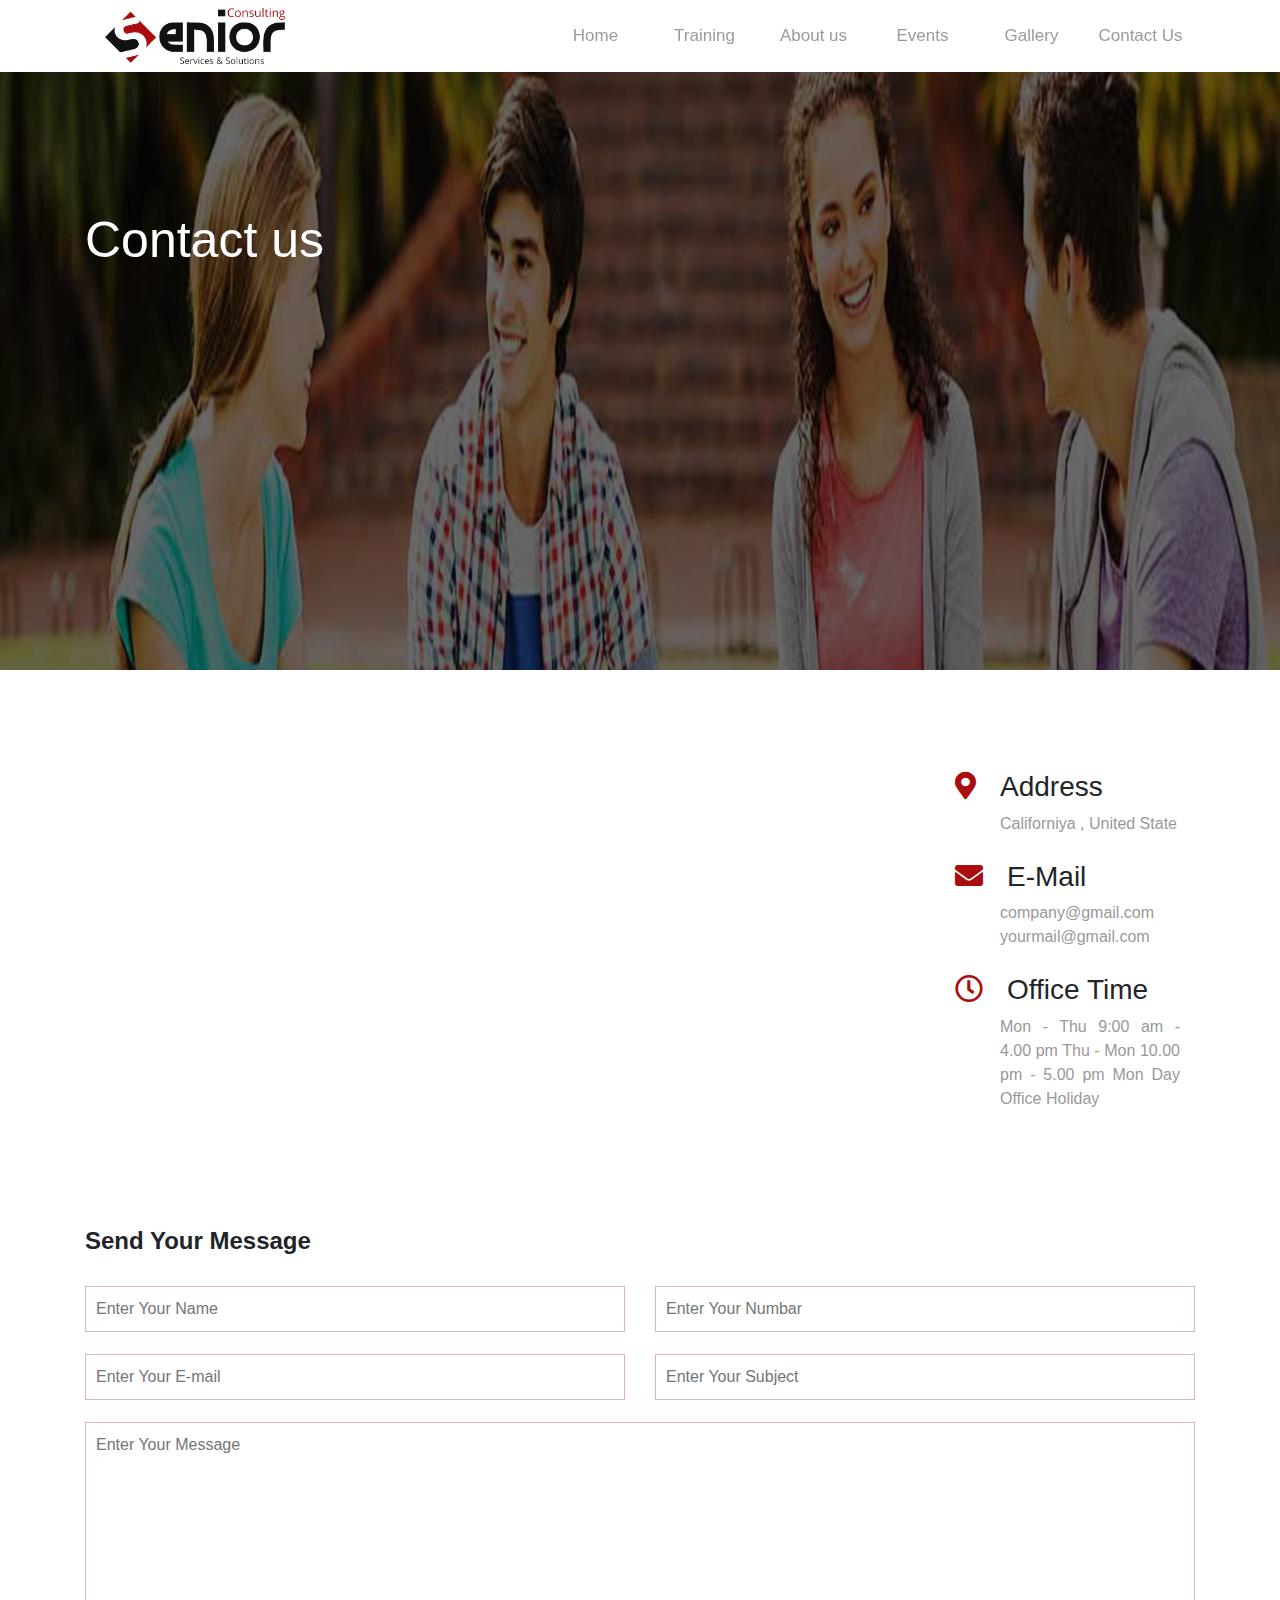
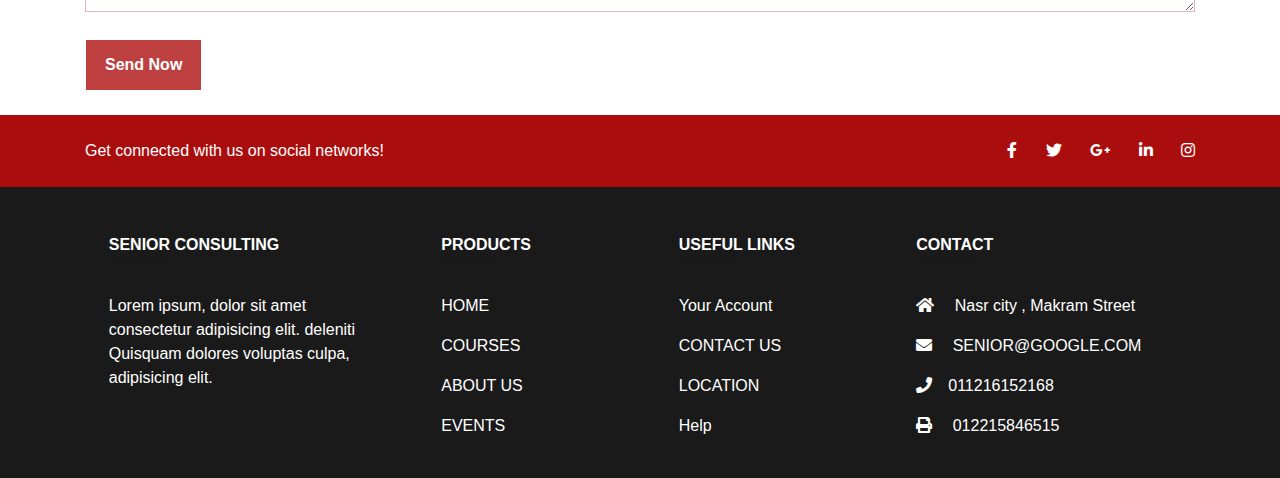
<file: other-pages/contact us.html>
<!DOCTYPE html>
<html lang="en">
<head>
    <meta charset="UTF-8">
    <meta name="viewport" content="width=device-width, initial-scale=1.0">
    <title>Document</title>
    <link rel="icon" href="../img/logo.png">
    <link rel="stylesheet" href="../css/bootstrap.min.css">
    <link rel="stylesheet" href="../css/all.min.css">
    <link rel="stylesheet" href="../css/hover-min.css">
    <link rel="stylesheet" href="../css/contact us.css">
</head>
<body>
    <nav class="navbar navbar-expand-lg navbar-light  fixed-top">
        <div class="container">
            <a class="navbar-brand"><img class="nav-brand" src="../img/logo.png" alt=""></a>
            <button class="navbar-toggler" type="button" data-toggle="collapse" data-target="#navbarSupportedContent"
                aria-controls="navbarSupportedContent" aria-expanded="false" aria-label="Toggle navigation">
                <span><i class="fas fa-bars"></i></span>
            </button>

            <div class="collapse navbar-collapse justify-content-end " id="navbarSupportedContent">
                <ul class="navbar-nav">
                    <li class="nav-item">
                        <a class="nav-link hvr-radial-out" href="../index.html">Home</a>
                    </li>
                    <li class="nav-item">
                        <a class="nav-link  hvr-radial-out" href="Allcourses.html">Training</a>
                    </li>
                    <li class="nav-item">
                        <a class="nav-link  hvr-radial-out" href="Aboutus.html">About us</a>
                    </li>
                    <li class="nav-item">
                        <a class="nav-link  hvr-radial-out" href="events.html">Events</a>
                    </li>
                    <li class="nav-item">
                        <a class="nav-link hvr-radial-out" href="Gallery.html">Gallery</a>
                    </li>
                    <li class="nav-item">
                        <a class="nav-link  hvr-radial-out" href="contact us.html">Contact Us</a>
                    </li>
                </ul>
            </div>
        </div>
    </nav>

    <div class="imgg">
        <div class="container">
            <h1>Contact us </h1>
        </div>
    </div>

    <div class="container">
        <div class="row">
            <div class="col-lg-9 col-12">
                <iframe src="https://www.google.com/maps/embed?pb=!1m18!1m12!1m3!1d3452.8279107173807!2d31.344589885405753!3d30.07046692429883!2m3!1f0!2f0!3f0!3m2!1i1024!2i768!4f13.1!3m3!1m2!1s0x14583e0dd2418453%3A0x48a86997f284f8d6!2sSenior%20Steps!5e0!3m2!1sar!2seg!4v1595979756698!5m2!1sar!2seg"  frameborder="0" style="border:0;" allowfullscreen="" aria-hidden="false" tabindex="0"></iframe>
            </div>

            <div class="col-lg-3 col-12 place">
                <div class="col-12">
                    <h3>
                        <i class="fas fa-map-marker-alt mr-4"></i>Address
                    </h3>
                    <p>
                        Californiya , United State
                    </p>
                </div>

                <div class="col-12 mt-4">
                    <h3>
                        <i class="fas fa-envelope mr-4"></i>E-Mail
                    </h3>
                    <p>
                        company@gmail.com yourmail@gmail.com
                    </p>
                </div>

                <div class="col-12 mt-4">
                    <h3>
                        <i class="far fa-clock mr-4"></i>Office Time
                    </h3>
                    <p class="linee">
                        Mon - Thu 9:00 am - 4.00 pm Thu - Mon 10.00 pm - 5.00 pm Mon Day Office Holiday
                    </p>
                </div>
            </div>
        </div>

        <h4 class="bold">
            Send Your Message
        </h4>

        <div class="row">
            <div class="col-md-6 col-12 inputt">
                <input type="text" class="contact-input" placeholder="Enter Your Name">
            </div>
    
            <div class="col-md-6 col-12 inputt">
                <input type="text" class="contact-input" placeholder="Enter Your Numbar">
            </div>
    
            <div class="col-md-6 col-12 inputt">
                <input type="text" class="contact-input" placeholder="Enter Your E-mail">
            </div>
    
            <div class="col-md-6 col-12 inputt">
                <input type="text" class="contact-input" placeholder="Enter Your Subject">
            </div>

            <div class=" col-12 inputt">
                <textarea name=""  class="contact-input" placeholder="Enter Your Message"id="" cols="30" rows="7"></textarea>
            </div>

            <div class="col-12 mb-4">
                <button class="button">
                    Send Now
                </button>
            </div>
        </div>
    </div>


        <!-- Footer -->
        <footer class="page-footer font-small unique-color-dark" data-aos="fade-up" data-aos-duration="1000">

            <div class="element-style">
                <div class="container">
    
                    <!-- Grid row-->
                    <div class="row py-4 d-flex align-items-center">
    
                        <!-- Grid column -->
                        <div class="col-md-6 col-lg-5 text-center text-md-left mb-4 mb-md-0">
                            <h6 class="mb-0 text-white">Get connected with us on social networks!</h6>
                        </div>
                        <!-- Grid column -->
    
                        <!-- Grid column -->
                        <div class="col-md-6 col-lg-7 text-center text-md-right">
    
                            <!-- Facebook -->
                            <a href="" class="fb-ic">
                                <i class="fab fa-facebook-f white-text mr-4 text-white"> </i>
                            </a>
                            <!-- Twitter -->
                            <a href="" class="tw-ic">
                                <i class="fab fa-twitter white-text mr-4 text-white"> </i>
                            </a>
                            <!-- Google +-->
                            <a href="" class="gplus-ic">
                                <i class="fab fa-google-plus-g white-text mr-4 text-white"> </i>
                            </a>
                            <!--Linkedin -->
                            <a href="" class="li-ic">
                                <i class="fab fa-linkedin-in white-text mr-4 text-white"> </i>
                            </a>
                            <!--Instagram-->
                            <a href="" class="ins-ic">
                                <i class="fab fa-instagram white-text text-white"> </i>
                            </a>
    
                        </div>
                        <!-- Grid column -->
    
                    </div>
                    <!-- Grid row-->
    
                </div>
            </div>
    
            <!-- Footer Links -->
            <div class="container text-center text-md-left mt-5">
    
                <!-- Grid row -->
                <div class="row mt-3">
    
                    <!-- Grid column -->
                    <div class="col-md-3 col-lg-4 col-xl-3 mx-auto mb-4">
    
                        <!-- Content -->
                        <h6 class="text-uppercase font-weight-bold text-white">Senior Consulting</h6>
                        <hr class="deep-purple accent-2 mb-4 mt-0 d-inline-block mx-auto" style="width: 60px;">
                        <p class="text-white">Lorem ipsum, dolor sit amet consectetur adipisicing elit. deleniti Quisquam
                            dolores voluptas culpa,
                            adipisicing elit.</p>
    
                    </div>
                    <!-- Grid column -->
    
                    <!-- Grid column -->
                    <div class="col-md-2 col-lg-2 col-xl-2 mx-auto mb-4">
    
                        <!-- Links -->
                        <h6 class="text-uppercase font-weight-bold text-white">Products</h6>
                        <hr class="deep-purple accent-2 mb-4 mt-0 d-inline-block mx-auto" style="width: 60px;">
                        <p>
                            <a href="#!">HOME</a>
                        </p>
                        <p>
                            <a href="#!">COURSES</a>
                        </p>
                        <p>
                            <a href="#!">ABOUT US</a>
                        </p>
                        <p>
                            <a href="#!">EVENTS</a>
                        </p>
    
                    </div>
                    <!-- Grid column -->
    
                    <!-- Grid column -->
                    <div class="col-md-3 col-lg-2 col-xl-2 mx-auto mb-4">
    
                        <!-- Links -->
                        <h6 class="text-uppercase font-weight-bold text-white">Useful links</h6>
                        <hr class="deep-purple accent-2 mb-4 mt-0 d-inline-block mx-auto" style="width: 60px;">
                        <p>
                            <a href="#!">Your Account</a>
                        </p>
                        <p>
                            <a href="#!">CONTACT US</a>
                        </p>
                        <p>
                            <a href="#!">LOCATION</a>
                        </p>
                        <p>
                            <a href="#!">Help</a>
                        </p>
    
                    </div>
                    <!-- Grid column -->
    
                    <!-- Grid column -->
                    <div class="col-md-4 col-lg-3 col-xl-3 mx-auto mb-md-0 mb-4">
    
                        <!-- Links -->
                        <h6 class="text-uppercase font-weight-bold text-white">Contact</h6>
                        <hr class="deep-purple accent-2 mb-4 mt-0 d-inline-block mx-auto" style="width: 60px;">
                        <p class=" text-white">
                            <i class="fas fa-home mr-3 text-white"></i> Nasr city , Makram Street</p>
                        <p class=" text-white">
                            <i class="fas fa-envelope mr-3 text-white"></i> SENIOR@GOOGLE.COM</p>
                        <p class=" text-white">
                            <i class="fas fa-phone mr-3 text-white"></i>011216152168</p>
                        <p class=" text-white">
                            <i class="fas fa-print mr-3 text-white"></i> 012215846515</p>
    
                    </div>
                    <!-- Grid column -->
    
                </div>
                <!-- Grid row -->
    
            </div>
            <!-- Footer Links -->
    
    
        </footer>
        <!-- Footer -->

       

    <script src="../js/jquery-3.5.1.min.js"></script>
    <script src="../js/bootstrap.bundle.min.js"></script>
    <script src="../js/bootstrap.min.js"></script>

</body>
</html>
</file>
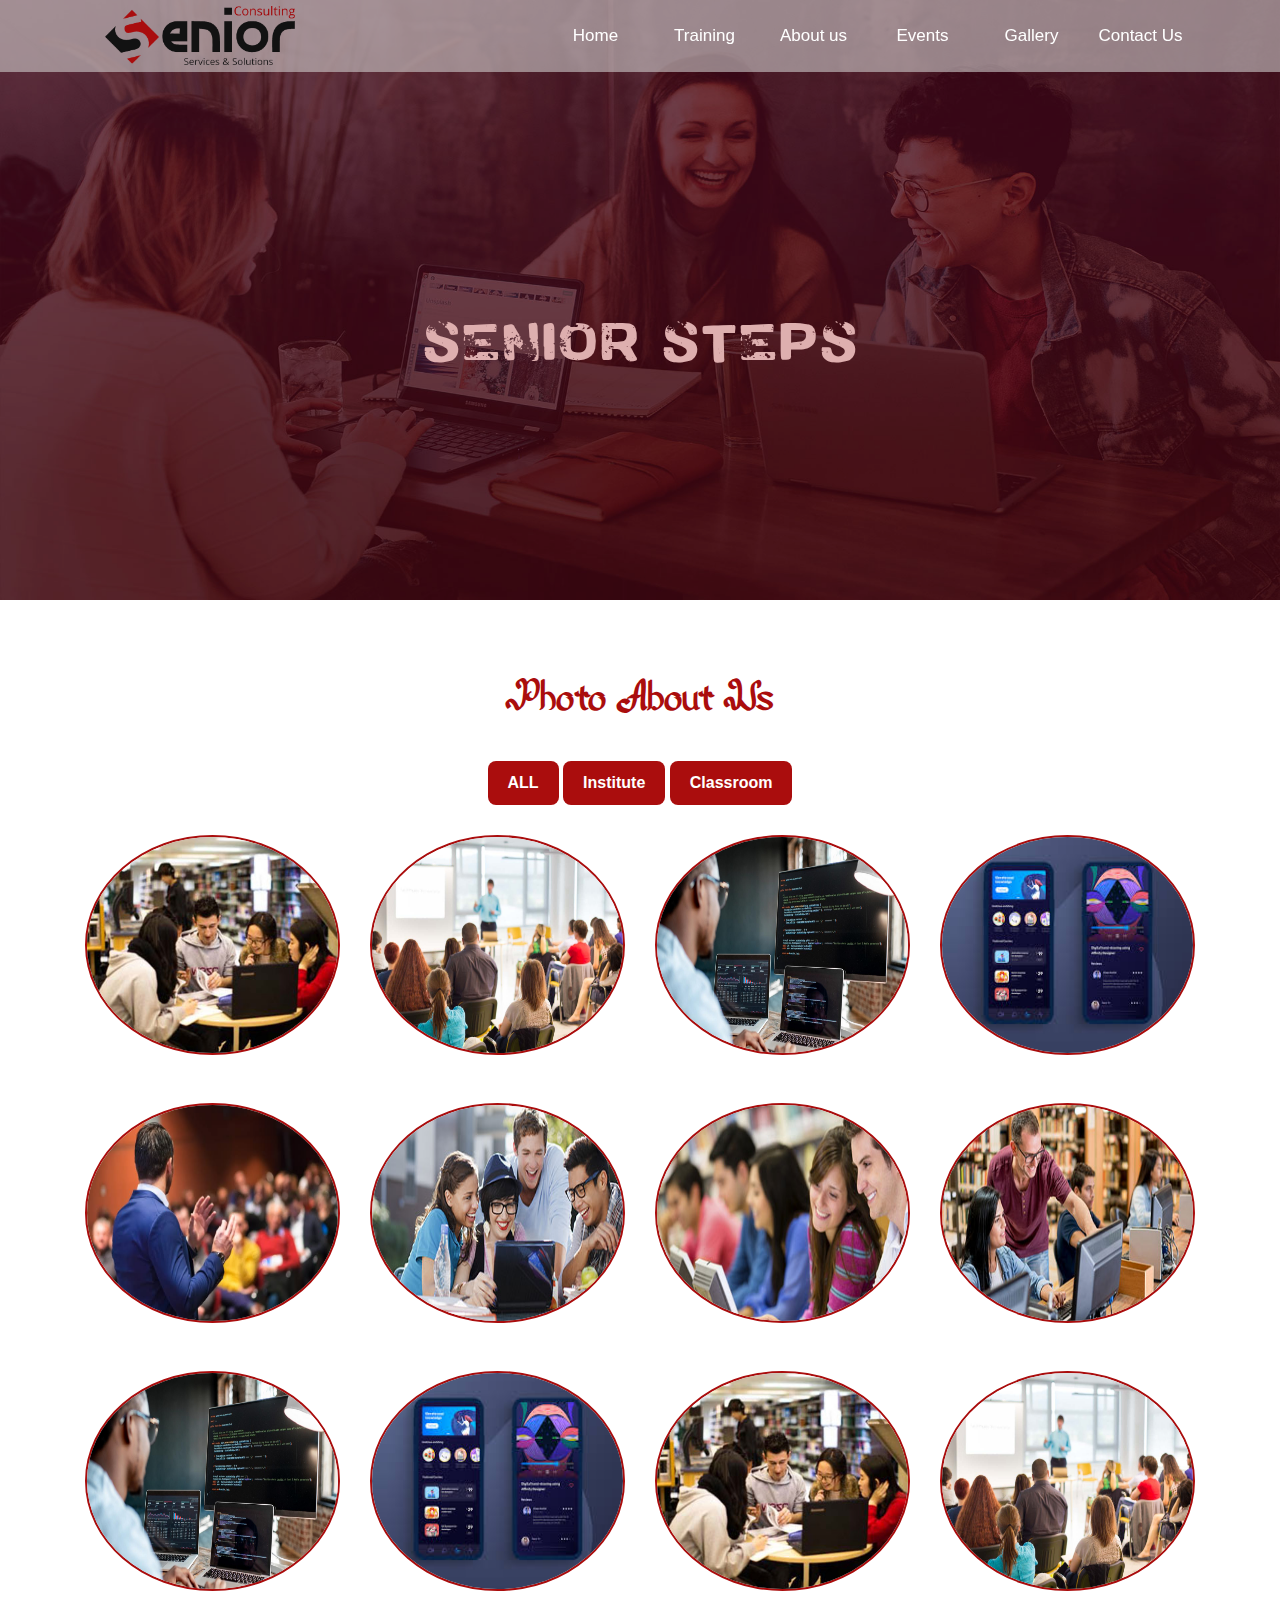
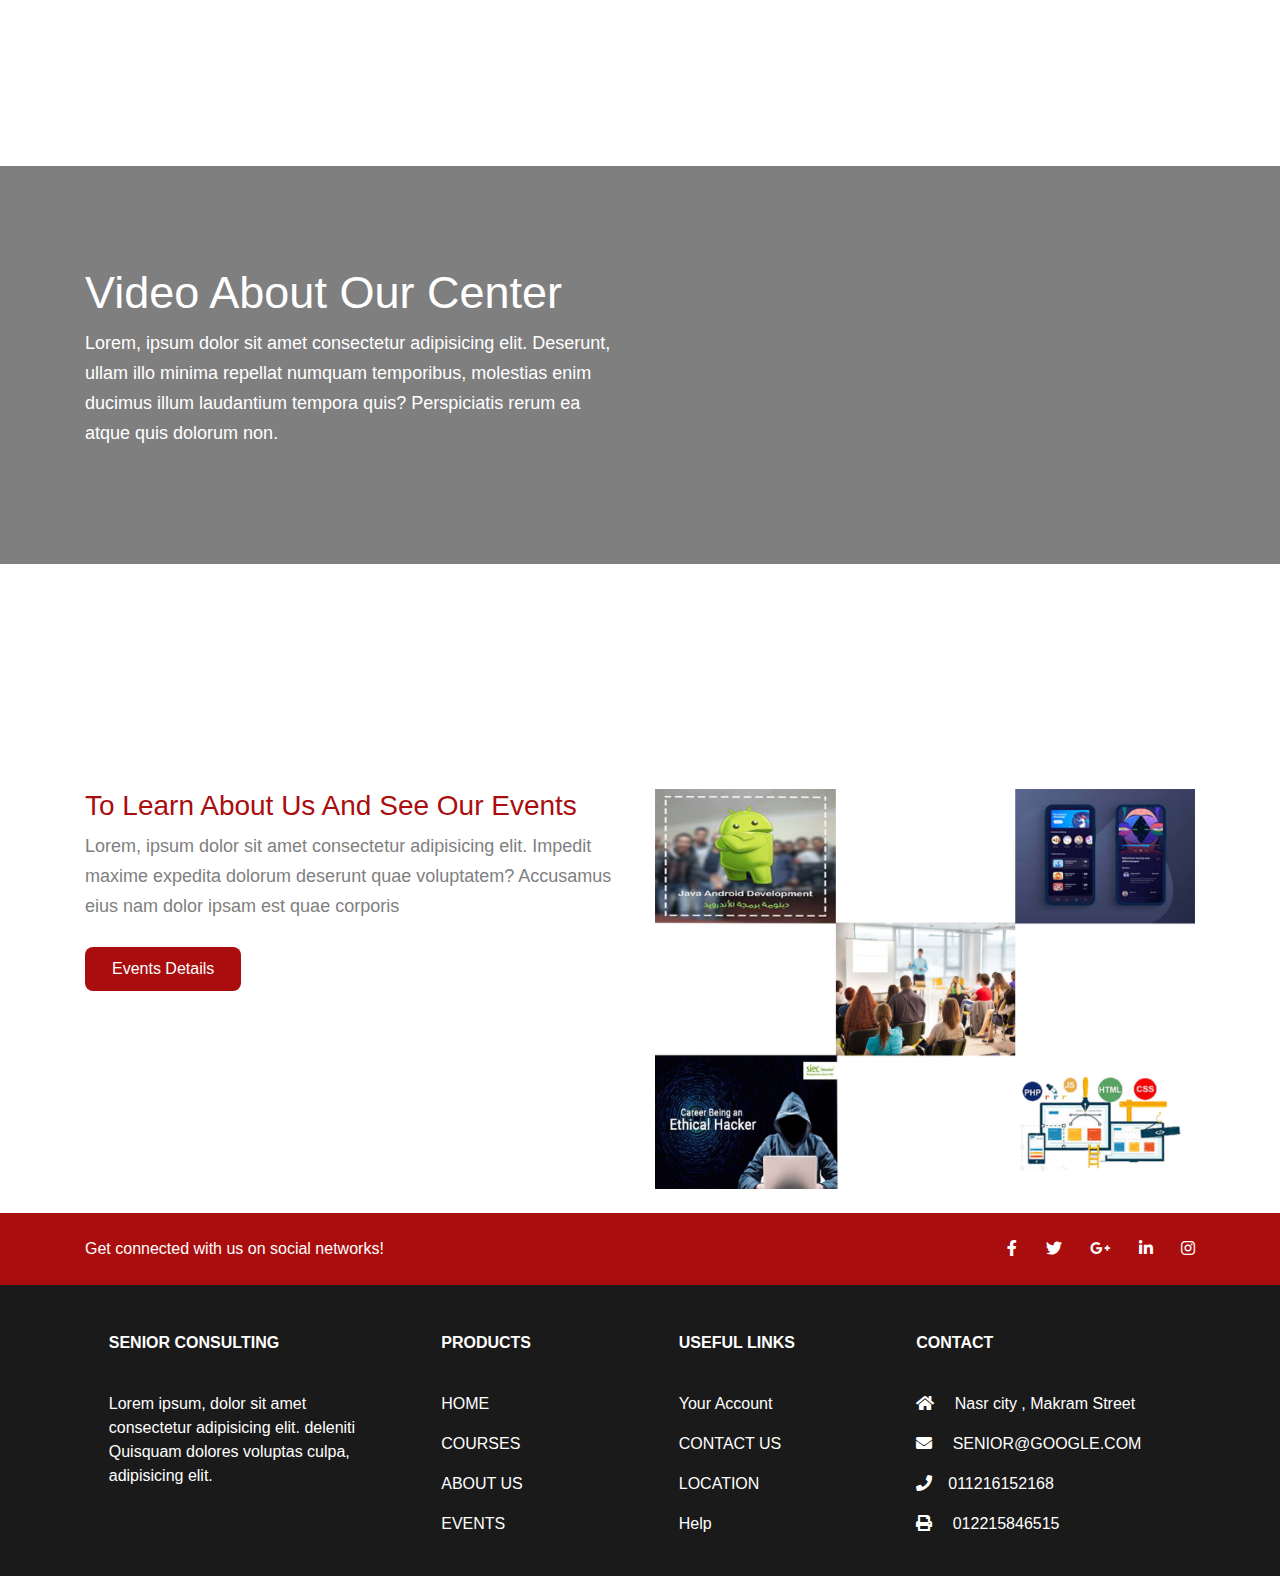
<file: other-pages/Gallery.html>
<!DOCTYPE html>
<html lang="en">

<head>
    <meta charset="UTF-8">
    <meta name="viewport" content="width=device-width, initial-scale=1.0">
    <title>Document</title>
    <link rel="icon" href="../img/logo.png">
    <link rel="stylesheet" href="../css/bootstrap.min.css">
    <link rel="stylesheet" href="../css/hover-min.css">
    <link rel="stylesheet" href="../css/all.min.css">
    <link rel="stylesheet" href="../css/gallery.css">

</head>

<body>





    <nav class="navbar navbar-expand-lg navbar-light  fixed-top">
        <div class="container">
            <a class="navbar-brand"><img class="nav-brand" src="../img/logo.png" alt=""></a>
            <button class="navbar-toggler" type="button" data-toggle="collapse" data-target="#navbarSupportedContent"
                aria-controls="navbarSupportedContent" aria-expanded="false" aria-label="Toggle navigation">
                <span><i class="fas fa-bars"></i></span>
            </button>

            <div class="collapse navbar-collapse justify-content-end " id="navbarSupportedContent">
                <ul class="navbar-nav">
                    <li class="nav-item">
                        <a class="nav-link text-white hvr-radial-out" href="../index.html">Home</a>
                    </li>
                    <li class="nav-item">
                        <a class="nav-link text-white hvr-radial-out" href="Allcourses.html">Training</a>
                    </li>
                    <li class="nav-item">
                        <a class="nav-link text-white hvr-radial-out" href="Aboutus.html">About us</a>
                    </li>
                    <li class="nav-item">
                        <a class="nav-link text-white hvr-radial-out" href="events.html">Events</a>
                    </li>
                    <li class="nav-item">
                        <a class="nav-link text-white hvr-radial-out" href="Gallery.html">Gallery</a>
                    </li>
                    <li class="nav-item">
                        <a class="nav-link text-white hvr-radial-out" href="contact us.html">Contact Us</a>
                    </li>
                </ul>
            </div>
        </div>
    </nav>
    <!----------- start cover----- -->
    <div class="container-fluid  container-cover">

        <div class="row ">
            <div class="col-12 col p-0 text-center">

                <img src="../img/allcourses/cover4.jpg" class="img-fluid" alt="">
                <h1 class="paragraph-cover text-center col-md-8 offset-md-2 col-10 offset-1 ">senior steps </h1>
            </div>
        </div>
    </div>
    <!-- /container,row -->

    <!-- ------------START GALLERY------------- -->
    <section class="gallery">
        <h1 class="text-center">
            Photo About Us
        </h1>

        <div class="col-12 text-center">
            <button class="btnn btnn0">ALL</button>
            <button class="btnn btnn1">Institute</button>
            <button class="btnn btnn2">Classroom</button>
        </div>
        <div class="container page0">
            <div class="row">
                <div class="col-md-3 col-6 imgg">
                    <img src="../img/22.jpg" alt="">
                </div>

                <div class="col-md-3 col-6 imgg">
                    <img src="../img/12.jpg" alt="">
                </div>

                <div class="col-md-3 col-6 imgg mt-md-0 mt-5">
                    <img src="../img/2.jpg" alt="">
                </div>

                <div class="col-md-3 col-6 imgg mt-md-0 mt-5">
                    <img src="../img/allcourses/android4.jpg" alt="">
                </div>


                <div class="col-md-3 col-6 imgg mt-5">
                    <img src="../img/img-najla/speaker3.jpeg" alt="">
                </div>

                <div class="col-md-3 col-6 imgg mt-5">
                    <img src="../img/23.jpg" alt="">
                </div>

                <div class="col-md-3 col-6 imgg mt-5">
                    <img src="../img/24.jpg" alt="">
                </div>

                <div class="col-md-3 col-6 imgg mt-5">
                    <img src="../img/25.jpg" alt="">
                </div>


                <div class="col-md-3 col-6 imgg mt-5">
                    <img src="../img/2.jpg" alt="">
                </div>

                <div class="col-md-3 col-6 imgg mt-5">
                    <img src="../img/allcourses/android4.jpg" alt="">
                </div>

                <div class="col-md-3 col-6 imgg mt-5">
                    <img src="../img/22.jpg" alt="">
                </div>

                <div class="col-md-3 col-6 imgg mt-5">
                    <img src="../img/12.jpg" alt="">
                </div>
            </div>
        </div>


        <!-- --------------------------------------------------- -->

        <div class="container page1">
            <div class="row">
                <div class="col-md-3 col-6 imgg mt-5">
                    <img src="../img/23.jpg" alt="">
                </div>

                <div class="col-md-3 col-6 imgg mt-5">
                    <img src="../img/24.jpg" alt="">
                </div>

                <div class="col-md-3 col-6 imgg mt-5">
                    <img src="../img/25.jpg" alt="">
                </div>


                <div class="col-md-3 col-6 imgg mt-5">
                    <img src="../img/2.jpg" alt="">
                </div>

                <div class="col-md-3 col-6 imgg mt-5">
                    <img src="../img/allcourses/android4.jpg" alt="">
                </div>
            </div>
        </div>

        <!-- --------------------------------------------------- -->


        <div class="container page2">
            <div class="row">
                <div class="col-md-3 col-6 imgg mt-5">
                    <img src="../img/24.jpg" alt="">
                </div>

                <div class="col-md-3 col-6 imgg mt-5">
                    <img src="../img/25.jpg" alt="">
                </div>


                <div class="col-md-3 col-6 imgg mt-5">
                    <img src="../img/2.jpg" alt="">
                </div>
            </div>
        </div>

        <!-- --------------------------------------------------- -->

    </section>
    <!-- ------------END GALLERY------------- -->


    <!-- -------------video----------------- -->
    <section class="videoo">
        <div class="container">
            <div class="row">
                <div class="col-md-6 col-12">
                    <h1>
                        Video About Our Center
                    </h1>
                    <p>Lorem, ipsum dolor sit amet consectetur adipisicing elit. Deserunt, ullam illo minima repellat
                        numquam temporibus, molestias enim ducimus illum laudantium tempora quis? Perspiciatis rerum ea
                        atque quis dolorum non.</p>
                </div>

                <div class="col-md-6 col-12 mb-5">

                    <iframe src="https://www.facebook.com/plugins/video.php?href=https%3A%2F%2Fwww.facebook.com%2Fseniorsteps.it%2Fvideos%2F1152249425150356%2F&show_text=0&width=560"  width="560" height="315" style="border:none;overflow:hidden" scrolling="no" frameborder="0"allowTransparency="true" allowFullScreen="true"></iframe>

                </div>
            </div>

        </div>

    </section>
    <!-- -------------end video----------------- -->


    <section class="ennd pb-4 ">
        <div class="container">
            <div class="row">
                <div class="col-md-6 col-12">
                    <h3>
                        To Learn About Us And See Our Events
                    </h3>
                    <p>
                        Lorem, ipsum dolor sit amet consectetur adipisicing elit. Impedit maxime expedita dolorum deserunt quae voluptatem? Accusamus eius nam dolor ipsam est quae corporis 
                    </p>
                    <button>
                        <a href="single.event.html">Events Details</a>
                    </button>
                </div>

                <div class="col-md-6 col-12 mt-md-0 mt-4">
                    <img src="../img/photos.jpg" class="w-100" alt="">
                </div>
            </div>
        </div>
    </section>


    
    <!-- Footer -->
    <footer class="page-footer font-small unique-color-dark" data-aos="fade-up" data-aos-duration="1000">

        <div class="element-style">
            <div class="container">

                <!-- Grid row-->
                <div class="row py-4 d-flex align-items-center">

                    <!-- Grid column -->
                    <div class="col-md-6 col-lg-5 text-center text-md-left mb-4 mb-md-0">
                        <h6 class="mb-0 text-white">Get connected with us on social networks!</h6>
                    </div>
                    <!-- Grid column -->

                    <!-- Grid column -->
                    <div class="col-md-6 col-lg-7 text-center text-md-right">

                        <!-- Facebook -->
                        <a href="" class="fb-ic">
                            <i class="fab fa-facebook-f  mr-4 text-white"> </i>
                        </a>
                        <!-- Twitter -->
                        <a href="" class="tw-ic">
                            <i class="fab fa-twitter  mr-4 text-white"> </i>
                        </a>
                        <!-- Google +-->
                        <a href="" class="gplus-ic">
                            <i class="fab fa-google-plus-g mr-4 text-white"> </i>
                        </a>
                        <!--Linkedin -->
                        <a href="" class="li-ic">
                            <i class="fab fa-linkedin-in mr-4 text-white"> </i>
                        </a>
                        <!--Instagram-->
                        <a href="" class="ins-ic">
                            <i class="fab fa-instagram  text-white"> </i>
                        </a>

                    </div>
                    <!-- Grid column -->

                </div>
                <!-- Grid row-->

            </div>
        </div>

        <!-- Footer Links -->
        <div class="container text-center text-md-left mt-5">

            <!-- Grid row -->
            <div class="row mt-3">

                <!-- Grid column -->
                <div class="col-md-3 col-lg-4 col-xl-3 mx-auto mb-4">

                    <!-- Content -->
                    <h6 class="text-uppercase font-weight-bold text-white">Senior Consulting</h6>
                    <hr class="deep-purple accent-2 mb-4 mt-0 d-inline-block mx-auto" style="width: 60px;">
                    <p class="text-white">Lorem ipsum, dolor sit amet consectetur adipisicing elit. deleniti Quisquam
                        dolores voluptas culpa,
                        adipisicing elit.</p>

                </div>
                <!-- Grid column -->

                <!-- Grid column -->
                <div class="col-md-2 col-lg-2 col-xl-2 mx-auto mb-4">

                    <!-- Links -->
                    <h6 class="text-uppercase font-weight-bold text-white">Products</h6>
                    <hr class="deep-purple accent-2 mb-4 mt-0 d-inline-block mx-auto" style="width: 60px;">
                    <p>
                        <a href="#!">HOME</a>
                    </p>
                    <p>
                        <a href="#!">COURSES</a>
                    </p>
                    <p>
                        <a href="#!">ABOUT US</a>
                    </p>
                    <p>
                        <a href="#!">EVENTS</a>
                    </p>

                </div>
                <!-- Grid column -->

                <!-- Grid column -->
                <div class="col-md-3 col-lg-2 col-xl-2 mx-auto mb-4">

                    <!-- Links -->
                    <h6 class="text-uppercase font-weight-bold text-white">Useful links</h6>
                    <hr class="deep-purple accent-2 mb-4 mt-0 d-inline-block mx-auto" style="width: 60px;">
                    <p>
                        <a href="#!">Your Account</a>
                    </p>
                    <p>
                        <a href="#!">CONTACT US</a>
                    </p>
                    <p>
                        <a href="#!">LOCATION</a>
                    </p>
                    <p>
                        <a href="#!">Help</a>
                    </p>

                </div>
                <!-- Grid column -->

                <!-- Grid column -->
                <div class="col-md-4 col-lg-3 col-xl-3 mx-auto mb-md-0 mb-4">

                    <!-- Links -->
                    <h6 class="text-uppercase font-weight-bold text-white">Contact</h6>
                    <hr class="deep-purple accent-2 mb-4 mt-0 d-inline-block mx-auto" style="width: 60px;">
                    <p class=" text-white">
                        <i class="fas fa-home mr-3 text-white"></i> Nasr city , Makram Street</p>
                    <p class=" text-white">
                        <i class="fas fa-envelope mr-3 text-white"></i> SENIOR@GOOGLE.COM</p>
                    <p class=" text-white">
                        <i class="fas fa-phone mr-3 text-white"></i>011216152168</p>
                    <p class=" text-white">
                        <i class="fas fa-print mr-3 text-white"></i> 012215846515</p>

                </div>
                <!-- Grid column -->

            </div>
            <!-- Grid row -->

        </div>
        <!-- Footer Links -->


    </footer>
    <!-- Footer -->







    <script src="../js/jquery-3.5.1.min.js"></script>
    <script src="../js/bootstrap.bundle.min.js"></script>
    <script src="../js/bootstrap.min.js"></script>
    <script src="../js/gallery divs/gallery.js"></script>




</body>

</html>
</file>
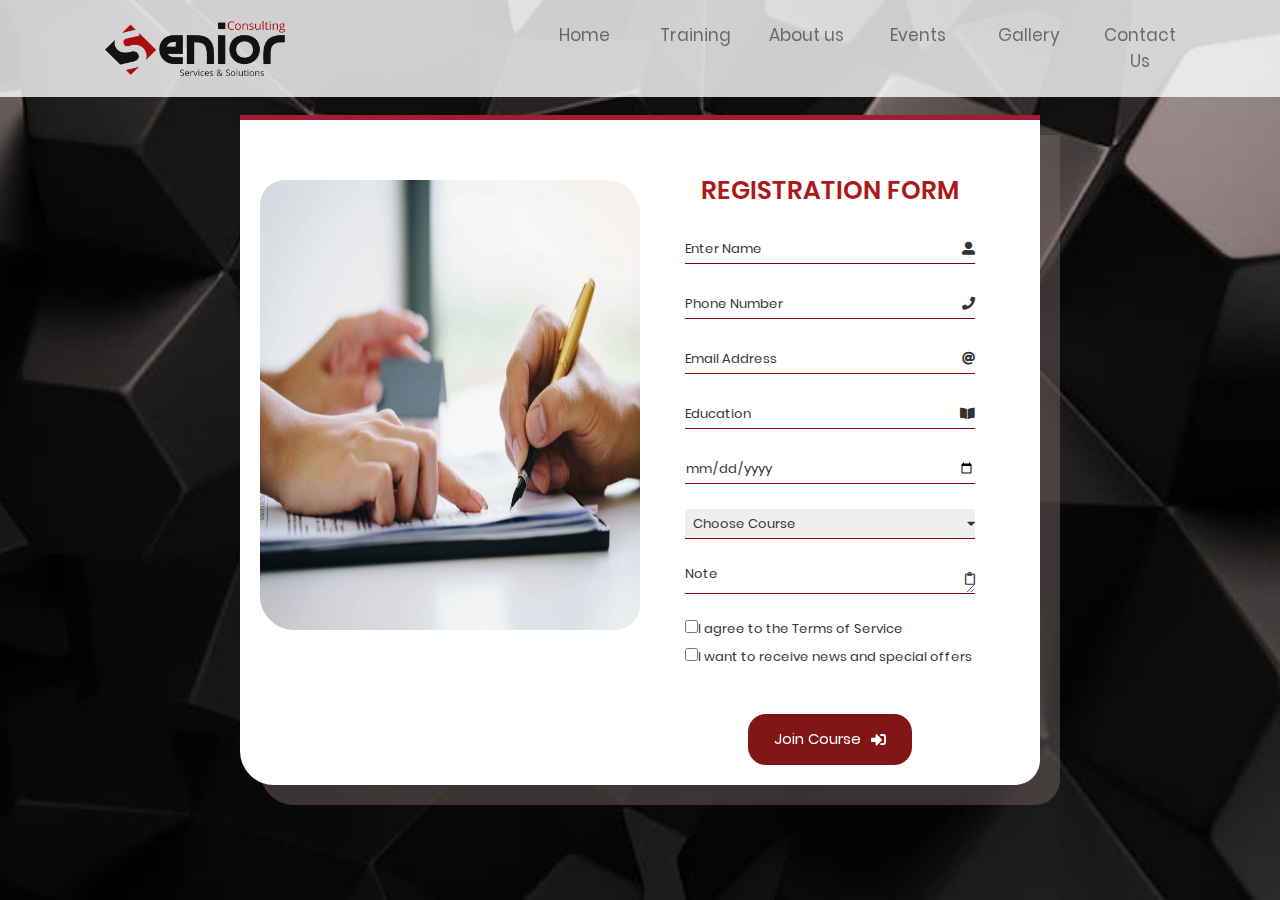
<file: other-pages/reg-form.html>
<!DOCTYPE html>
<html lang="en">

<head>
    <meta charset="UTF-8">
    <meta name="viewport" content="width=device-width, initial-scale=1.0">
    <title>Regestration Form</title>
    <link rel="icon" href="../img/logo.png">
    <link rel="stylesheet" href="../css/bootstrap.min.css">
    <link rel="stylesheet" href="../css/hover-min.css">
    <link rel="stylesheet" href="../css/css.najla/stylepage.css">
    <link rel="stylesheet" href="../css/all.min.css">
    <link rel="stylesheet" href="../css/css.najla/material-design-iconic-font.min.css">
    <link rel="stylesheet" href="../css/css.najla/animate.min.css">
    <link rel="stylesheet" href="../css/css.najla/animate.compat.css">
    <link rel="stylesheet" href="../css/css.najla/reg-form.css">

    <!-- link for icons -->

</head>

<body class="bg">


    <nav class="navbar navbar-expand-lg navbar-light  fixed-top">
        <div class="container">
            <a class="navbar-brand"><img class="nav-brand" src="../img/logo.png" alt=""></a>
            <button class="navbar-toggler" type="button" data-toggle="collapse" data-target="#navbarSupportedContent"
                aria-controls="navbarSupportedContent" aria-expanded="false" aria-label="Toggle navigation">
                <span><i class="fas fa-bars"></i></span>
            </button>

            <div class="collapse navbar-collapse justify-content-end " id="navbarSupportedContent">
                <ul class="navbar-nav">
                    <li class="nav-item">
                        <a class="nav-link hvr-radial-out" href="../index.html">Home</a>
                    </li>
                    <li class="nav-item">
                        <a class="nav-link  hvr-radial-out" href="Allcourses.html">Training</a>
                    </li>
                    <li class="nav-item">
                        <a class="nav-link  hvr-radial-out" href="Aboutus.html">About us</a>
                    </li>
                    <li class="nav-item">
                        <a class="nav-link  hvr-radial-out" href="events.html">Events</a>
                    </li>
                    <li class="nav-item">
                        <a class="nav-link hvr-radial-out" href="Gallery.html">Gallery</a>
                    </li>
                    <li class="nav-item">
                        <a class="nav-link  hvr-radial-out" href="contact us.html">Contact Us</a>
                    </li>
                </ul>
            </div>
        </div>
    </nav>
    <!-- .....start Reg-form -->

    <div class="wrapper animate__animated animate__fadeInUp">
        <div class="inner">
            <div class="image-holder">
                <img src="../img/img-najla/registration-germany.jpg" alt="" height="450px">
            </div>
            <form action="" name="myform">
                <h3>Registration Form</h3>
                <div class="form-wrapper">
                    <input type="text" placeholder="Enter Name" class="form-controll" required>
                    <i class="fas fa-user-alt"></i>
                </div>
                <div class="form-wrapper">
                    <input type="text" placeholder="Phone Number" class="form-controll" required>
                    <i class="fas fa-phone"></i>
                </div>

                <div class="form-wrapper">
                    <input type="text" id="mail" placeholder="Email Address" name="mail-text" class="form-controll" required>
                    <i class="fas fa-at"></i>
                </div>

                <div class="form-wrapper">
                    <input type="text" id="mail" placeholder="Education" name="mail-text" class="form-controll" required>
                    <i class="fas fa-book-open"></i>
                </div>

                <div class="form-wrapper">
                    <input type="date" name="mail-text" class="form-controll" required>

                </div>

                <!-- <div class="form-wrapper form-control">

                    <input type="radio" name="gender" id="male" checked>
                    <label for="male">Male</label>
                    <span class="check"></span>
                    <span></span>
                    <span></span>
                    <span></span>
                    <span></span>
                    <input type="radio" name="gender" id="female">
                    <label for="female">Female</label>
                    <span class="check"></span>
                </div> -->

                <div class="form-wrapper">
                    <select name="" id="" class="form-controll select-padding" required>
                        <option value="" disabled selected>Choose Course</option>
                                 <option value="Web">Web 1*4</option>
                                <option value="Android">Android 1*3</option>
                                <option value="Angular">Angular</option>
                                <option value="PHP">PHP</option>
                                <option value="Kotlin">Kotlin</option>
                                <option value="Java">Java</option>
                                <option value="DatBase">DatBase</option>
                    </select>
                    <i class="fas fa-caret-down"></i>
                </div>

                <div class="form-wrapper">
                  <textarea name="" class="form-controll" placeholder="Note" id="" cols="30" rows="10"></textarea>
                  <i class="far fa-clipboard"></i>
                </div>
                
                <div class="form-wrapper">
                    <label for="checkbox">
                    <input type="checkbox" name="checkbox"><i></i>I agree to the Terms of Service
                </label>
                </div>
                <div class="form-wrapper">
                    <label for="checkbox">
                    <input type="checkbox" name="checkbox"><i></i>I want to receive news and  special offers
                </label>

                </div>
                <button class="buton" id="myBtn"> Join Course
                    <i class="fas fa-sign-in-alt"></i>
                </button>

                <!-- The Modal -->
                <div id="myModal" class="modal">

                    <!-- Modal content -->
                    <div class="modal-content">
                        <span class="close">&times;</span>
                        <div class="modal-cont">
                            <img src="../img/img-najla/success.png" alt="" width="150px" height="100px">
                            <p> Successfully Registered</p>
                        </div>

                    </div>

                </div>


            </form>
        </div>

    </div>
    <!-- .....End Reg-form ....-->



    <!-- ...links Js -->
    
    <script src="../js/jquery-3.5.1.min.js"></script>
    <script src="../js/bootstrap.bundle.min.js"></script>
    <script src="../js/bootstrap.min.js"></script>
    <script src="../js/js.najla/reg-form.js"></script>

</body>

</html>
</file>
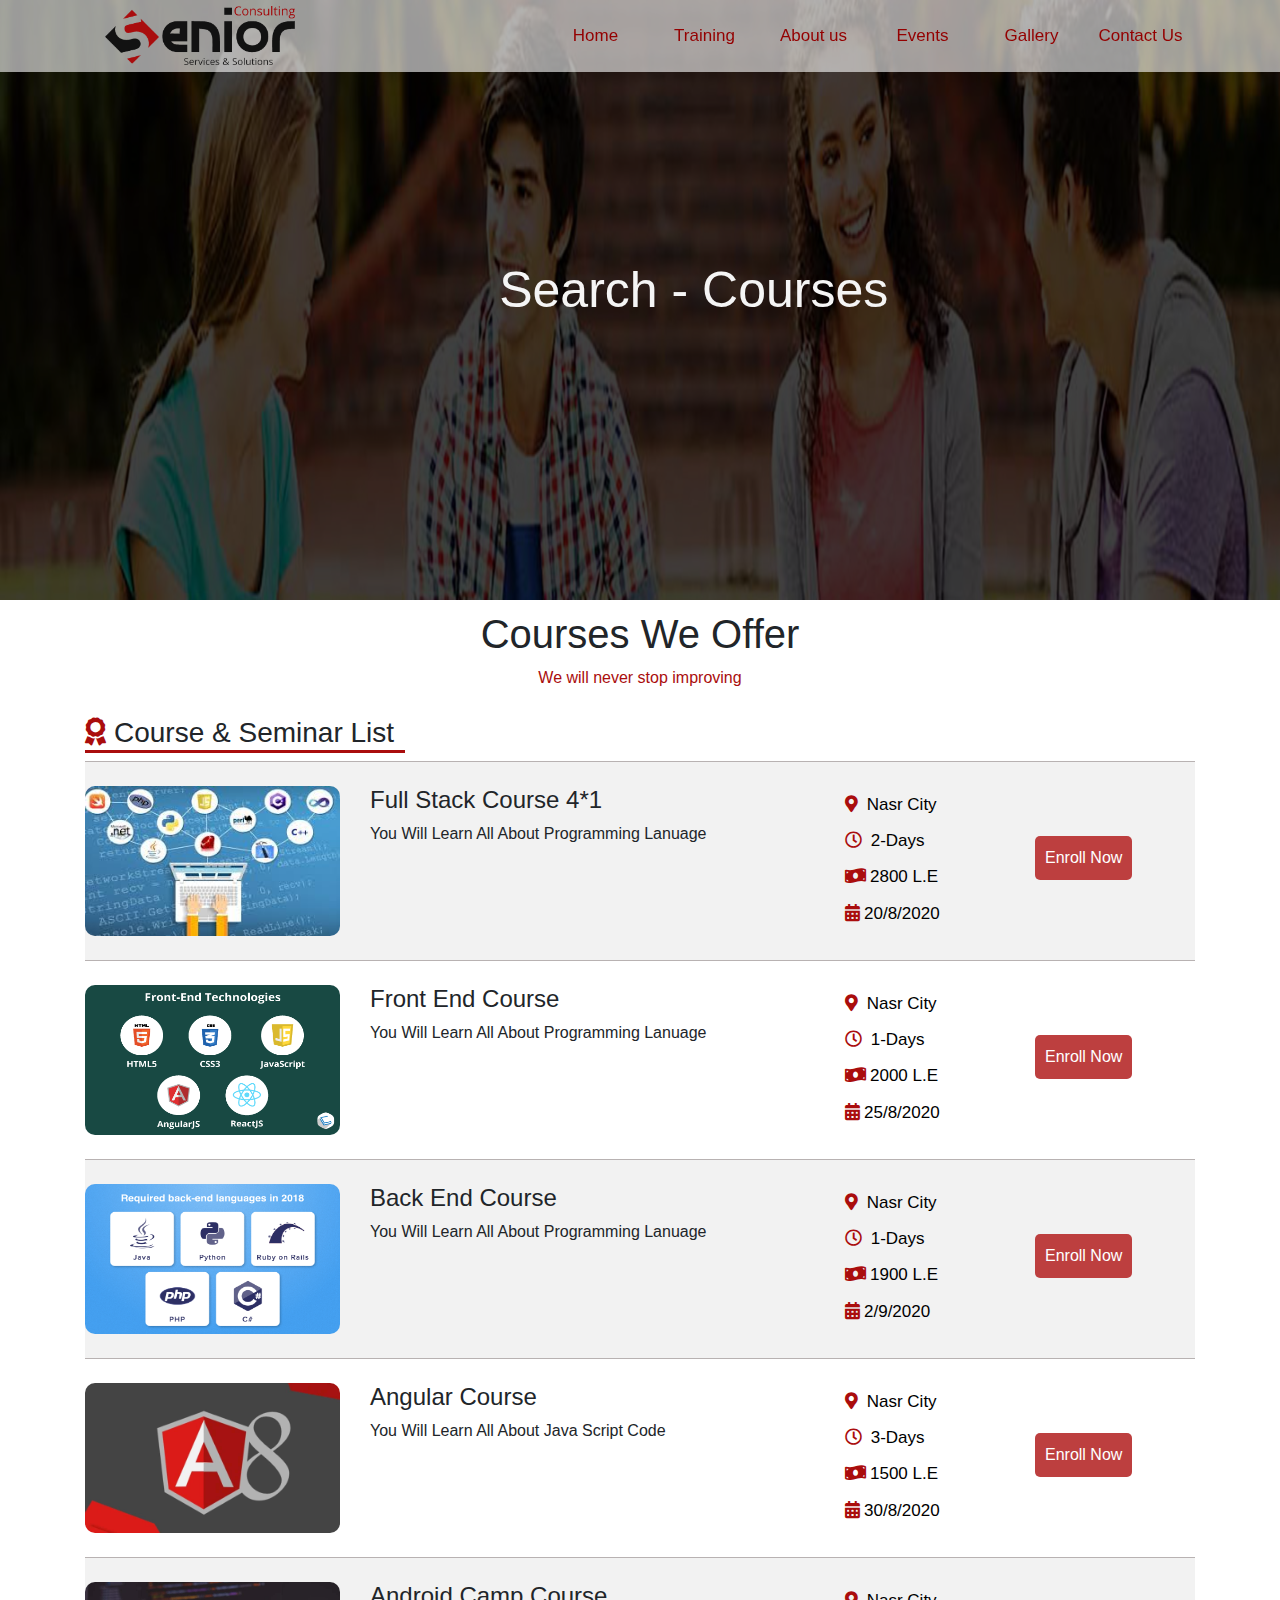
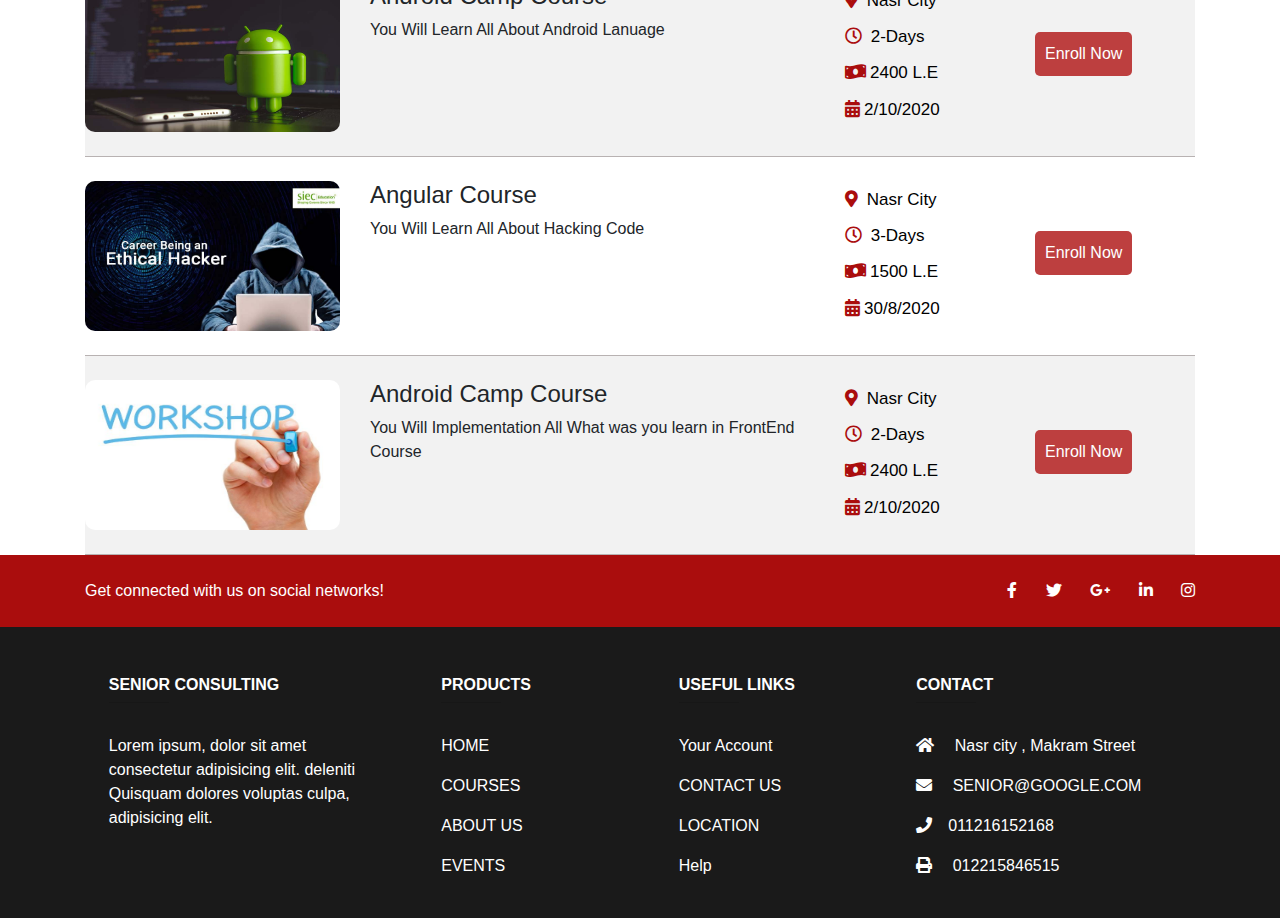
<file: other-pages/search.html>
<!DOCTYPE html>
<html lang="en">

<head>
    <meta charset="UTF-8">
    <meta name="viewport" content="width=device-width, initial-scale=1.0">
    <title>Document</title>
    <link rel="icon" href="../img/logo.png">
    <link rel="stylesheet" href="../css/bootstrap.min.css">
    <link rel="stylesheet" href="../css/all.min.css">
    <link rel="stylesheet" href="../css/hover-min.css">
    <link rel="stylesheet" href="../css/style.css">
    <link rel="stylesheet" href="../css/search page.css">
</head>

<body>
    <nav class="navbar navbar-expand-lg navbar-light  fixed-top">
        <div class="container">
            <a class="navbar-brand"><img class="nav-brand" src="../img/logo.png" alt=""></a>
            <button class="navbar-toggler" type="button" data-toggle="collapse" data-target="#navbarSupportedContent"
                aria-controls="navbarSupportedContent" aria-expanded="false" aria-label="Toggle navigation">
                <span><i class="fas fa-bars"></i></span>
            </button>

            <div class="collapse navbar-collapse justify-content-end " id="navbarSupportedContent">
                <ul class="navbar-nav">
                    <li class="nav-item">
                        <a class="nav-link hvr-radial-out" href="../index.html">Home</a>
                    </li>
                    <li class="nav-item">
                        <a class="nav-link  hvr-radial-out" href="Allcourses.html">Training</a>
                    </li>
                    <li class="nav-item">
                        <a class="nav-link  hvr-radial-out" href="Aboutus.html">About us</a>
                    </li>
                    <li class="nav-item">
                        <a class="nav-link  hvr-radial-out" href="events.html">Events</a>
                    </li>
                    <li class="nav-item">
                        <a class="nav-link hvr-radial-out" href="Gallery.html">Gallery</a>
                    </li>
                    <li class="nav-item">
                        <a class="nav-link  hvr-radial-out" href="contact us.html">Contact Us</a>
                    </li>
                </ul>
            </div>
        </div>
    </nav>

    <section class="img-show">
        <div class="col-12">
            <h1>Search - Courses</h1>
        </div>
    </section>

    <div class="col-12 title">
        <h2>Courses We Offer</h2>
        <p>We will never stop improving</p>
    </div>

    <section class="courses-list">
        <div class="container">
            <h3><i class="fas fa-award mr-2"></i>Course & Seminar List</h3>


            <div class="col-12 show pt-4 pb-4">
                <div class="row">
                    <div class="col-3">
                        <img src="../img/s1.jpg" class="w-100" alt="">
                    </div>
                    <div class="col-md-5 col-4">
                        <h4>Full Stack Course 4*1</h4>
                        <p>You Will Learn All About Programming Lanuage</p>
                    </div>
                    <div class="col-md-2 col-3">
                        <h5 ><i class="fas fa-map-marker-alt mr-1"></i> Nasr City</h5>
                        <h5 class="mt-3"><i class="far fa-clock mr-1"></i> 2-Days</h5>
                        <h5 class="mt-3"><i class="fas fa-money-bill-wave mr-1"></i>2800 L.E</h5>
                        <h5 class="mt-3"><i class="fas fa-calendar-alt mr-1"></i>20/8/2020</h5>
                    </div>
                    <div class="col-md-2 col-1">
                        <button class="ml-md-0 ml-n3"><a href="reg-form.html">Enroll Now</a></button>
                    </div>
                </div>
            </div>

            <div class="col-12 show show1 pt-4 pb-4">
                <div class="row">
                    <div class="col-3">
                        <img src="../img/s2.png" class="w-100" alt="">
                    </div>
                    <div class="col-md-5 col-4">
                        <h4>Front End Course</h4>
                        <p>You Will Learn All About Programming Lanuage</p>
                    </div>
                    <div class="col-md-2 col-3">
                        <h5><i class="fas fa-map-marker-alt mr-1"></i> Nasr City</h5>
                        <h5 class="mt-3"><i class="far fa-clock mr-1"></i> 1-Days</h5>
                        <h5 class="mt-3"><i class="fas fa-money-bill-wave mr-1"></i>2000 L.E</h5>
                        <h5 class="mt-3"><i class="fas fa-calendar-alt mr-1"></i>25/8/2020</h5>
                    </div>
                    <div class="col-md-2 col-1">
                        <button class="ml-md-0 ml-n3"><a href="reg-form.html">Enroll Now</a></button>
                    </div>
                </div>
            </div>

            <div class="col-12 show  pt-4 pb-4">
                <div class="row">
                    <div class="col-3">
                        <img src="../img/s3.png" class="w-100" alt="">
                    </div>
                    <div class="col-md-5 col-4">
                        <h4>Back End Course</h4>
                        <p>You Will Learn All About Programming Lanuage</p>
                    </div>
                    <div class="col-md-2 col-3">
                        <h5><i class="fas fa-map-marker-alt mr-1"></i> Nasr City</h5>
                        <h5 class="mt-3"><i class="far fa-clock mr-1"></i> 1-Days</h5>
                        <h5 class="mt-3"><i class="fas fa-money-bill-wave mr-1"></i>1900 L.E</h5>
                        <h5 class="mt-3"><i class="fas fa-calendar-alt mr-1"></i>2/9/2020</h5>
                    </div>
                    <div class="col-md-2 col-1">
                        <button class="ml-md-0 ml-n3"><a href="reg-form.html">Enroll Now</a></button>
                    </div>
                </div>
            </div>

            <div class="col-12 show show1 pt-4 pb-4">
                <div class="row">
                    <div class="col-3">
                        <img src="../img/s4.jpg" class="w-100" alt="">
                    </div>
                    <div class="col-md-5 col-4">
                        <h4>Angular Course</h4>
                        <p>You Will Learn All About Java Script Code</p>
                    </div>
                    <div class="col-md-2 col-3">
                        <h5><i class="fas fa-map-marker-alt mr-1"></i> Nasr City</h5>
                        <h5 class="mt-3"><i class="far fa-clock mr-1"></i> 3-Days</h5>
                        <h5 class="mt-3"><i class="fas fa-money-bill-wave mr-1"></i>1500 L.E</h5>
                        <h5 class="mt-3"><i class="fas fa-calendar-alt mr-1"></i>30/8/2020</h5>
                    </div>
                    <div class="col-md-2 col-1">
                        <button class="ml-md-0 ml-n3"><a href="reg-form.html">Enroll Now</a></button>
                    </div>
                </div>
            </div>

            <div class="col-12 show  pt-4 pb-4">
                <div class="row">
                    <div class="col-3">
                        <img src="../img/s5.jpg" class="w-100" alt="">
                    </div>
                    <div class="col-md-5 col-4">
                        <h4>Android Camp Course</h4>
                        <p>You Will Learn All About Android Lanuage</p>
                    </div>
                    <div class="col-md-2 col-3">
                        <h5><i class="fas fa-map-marker-alt mr-1"></i> Nasr City</h5>
                        <h5 class="mt-3"><i class="far fa-clock mr-1"></i> 2-Days</h5>
                        <h5 class="mt-3"><i class="fas fa-money-bill-wave mr-1"></i>2400 L.E</h5>
                        <h5 class="mt-3"><i class="fas fa-calendar-alt mr-1"></i>2/10/2020</h5>
                    </div>
                    <div class="col-md-2 col-1">
                        <button class="ml-md-0 ml-n3"><a href="reg-form.html">Enroll Now</a></button>
                    </div>
                </div>
            </div>

            <div class="col-12 show show1 pt-4 pb-4">
                <div class="row">
                    <div class="col-3">
                        <img src="../img/s6.jpg" class="w-100" alt="">
                    </div>
                    <div class="col-md-5 col-4">
                        <h4>Angular Course</h4>
                        <p>You Will Learn All About Hacking Code</p>
                    </div>
                    <div class="col-md-2 col-3">
                        <h5><i class="fas fa-map-marker-alt mr-1"></i> Nasr City</h5>
                        <h5 class="mt-3"><i class="far fa-clock mr-1"></i> 3-Days</h5>
                        <h5 class="mt-3"><i class="fas fa-money-bill-wave mr-1"></i>1500 L.E</h5>
                        <h5 class="mt-3"><i class="fas fa-calendar-alt mr-1"></i>30/8/2020</h5>
                    </div>
                    <div class="col-md-2 col-1">
                        <button class="ml-md-0 ml-n3"><a href="reg-form.html">Enroll Now</a></button>
                    </div>
                </div>
            </div>

            <div class="col-12 show  pt-4 pb-4">
                <div class="row">
                    <div class="col-3">
                        <img src="../img/s7.jpg" class="w-100" alt="">
                    </div>
                    <div class="col-md-5 col-4">
                        <h4>Android Camp Course</h4>
                        <p>You Will Implementation All What was you learn in FrontEnd Course</p>
                    </div>
                    <div class="col-md-2 col-3">
                        <h5><i class="fas fa-map-marker-alt mr-1"></i> Nasr City</h5>
                        <h5 class="mt-3"><i class="far fa-clock mr-1"></i> 2-Days</h5>
                        <h5 class="mt-3"><i class="fas fa-money-bill-wave mr-1"></i>2400 L.E</h5>
                        <h5 class="mt-3"><i class="fas fa-calendar-alt mr-1"></i>2/10/2020</h5>
                    </div>
                    <div class="col-md-2 col-1">
                        <button class="ml-md-0 ml-n3"><a href="reg-form.html">Enroll Now</a></button>
                    </div>
                </div>
            </div>
        </div>

    </section>


    <!-- Footer -->
    <footer class="page-footer font-small unique-color-dark" data-aos="fade-up" data-aos-duration="1000">

        <div class="element-style">
            <div class="container">

                <!-- Grid row-->
                <div class="row py-4 d-flex align-items-center">

                    <!-- Grid column -->
                    <div class="col-md-6 col-lg-5 text-center text-md-left mb-4 mb-md-0">
                        <h6 class="mb-0 text-white">Get connected with us on social networks!</h6>
                    </div>
                    <!-- Grid column -->

                    <!-- Grid column -->
                    <div class="col-md-6 col-lg-7 text-center text-md-right">

                        <!-- Facebook -->
                        <a href="" class="fb-ic">
                            <i class="fab fa-facebook-f white-text mr-4 text-white"> </i>
                        </a>
                        <!-- Twitter -->
                        <a href="" class="tw-ic">
                            <i class="fab fa-twitter white-text mr-4 text-white"> </i>
                        </a>
                        <!-- Google +-->
                        <a href="" class="gplus-ic">
                            <i class="fab fa-google-plus-g white-text mr-4 text-white"> </i>
                        </a>
                        <!--Linkedin -->
                        <a href="" class="li-ic">
                            <i class="fab fa-linkedin-in white-text mr-4 text-white"> </i>
                        </a>
                        <!--Instagram-->
                        <a href="" class="ins-ic">
                            <i class="fab fa-instagram white-text text-white"> </i>
                        </a>

                    </div>
                    <!-- Grid column -->

                </div>
                <!-- Grid row-->

            </div>
        </div>

        <!-- Footer Links -->
        <div class="container text-center text-md-left mt-5">

            <!-- Grid row -->
            <div class="row mt-3">

                <!-- Grid column -->
                <div class="col-md-3 col-lg-4 col-xl-3 mx-auto mb-4">

                    <!-- Content -->
                    <h6 class="text-uppercase font-weight-bold text-white">Senior Consulting</h6>
                    <hr class="deep-purple accent-2 mb-4 mt-0 d-inline-block mx-auto" style="width: 60px;">
                    <p class="text-white">Lorem ipsum, dolor sit amet consectetur adipisicing elit. deleniti Quisquam
                        dolores voluptas culpa,
                        adipisicing elit.</p>

                </div>
                <!-- Grid column -->

                <!-- Grid column -->
                <div class="col-md-2 col-lg-2 col-xl-2 mx-auto mb-4">

                    <!-- Links -->
                    <h6 class="text-uppercase font-weight-bold text-white">Products</h6>
                    <hr class="deep-purple accent-2 mb-4 mt-0 d-inline-block mx-auto" style="width: 60px;">
                    <p>
                        <a href="#!">HOME</a>
                    </p>
                    <p>
                        <a href="#!">COURSES</a>
                    </p>
                    <p>
                        <a href="#!">ABOUT US</a>
                    </p>
                    <p>
                        <a href="#!">EVENTS</a>
                    </p>

                </div>
                <!-- Grid column -->

                <!-- Grid column -->
                <div class="col-md-3 col-lg-2 col-xl-2 mx-auto mb-4">

                    <!-- Links -->
                    <h6 class="text-uppercase font-weight-bold text-white">Useful links</h6>
                    <hr class="deep-purple accent-2 mb-4 mt-0 d-inline-block mx-auto" style="width: 60px;">
                    <p>
                        <a href="#!">Your Account</a>
                    </p>
                    <p>
                        <a href="#!">CONTACT US</a>
                    </p>
                    <p>
                        <a href="#!">LOCATION</a>
                    </p>
                    <p>
                        <a href="#!">Help</a>
                    </p>

                </div>
                <!-- Grid column -->

                <!-- Grid column -->
                <div class="col-md-4 col-lg-3 col-xl-3 mx-auto mb-md-0 mb-4">

                    <!-- Links -->
                    <h6 class="text-uppercase font-weight-bold text-white">Contact</h6>
                    <hr class="deep-purple accent-2 mb-4 mt-0 d-inline-block mx-auto" style="width: 60px;">
                    <p class=" text-white">
                        <i class="fas fa-home mr-3 text-white"></i> Nasr city , Makram Street</p>
                    <p class=" text-white">
                        <i class="fas fa-envelope mr-3 text-white"></i> SENIOR@GOOGLE.COM</p>
                    <p class=" text-white">
                        <i class="fas fa-phone mr-3 text-white"></i>011216152168</p>
                    <p class=" text-white">
                        <i class="fas fa-print mr-3 text-white"></i> 012215846515</p>

                </div>
                <!-- Grid column -->

            </div>
            <!-- Grid row -->

        </div>
        <!-- Footer Links -->


    </footer>
    <!-- Footer -->

    <script src="../js/jquery-3.5.1.min.js"></script>
    <script src="../js/bootstrap.bundle.min.js"></script>
    <script src="../js/bootstrap.min.js"></script>
    <script src="../js/main2.js"></script>
    
</body>

</html>
</file>
<file: css/style.css>
body {
    padding-top: 0px;
}

.colorr{
    color: #AA0D0D;
}
::selection {
    background-color: #c20000
}

@font-face {
    src: url('../font/Aulidah.otf');
    font-family: z;
}

::-webkit-scrollbar {
    width: 10px;
    height: 5px;
}

::-webkit-scrollbar-button {
    width: 0px;
    height: 0px;
}

::-webkit-scrollbar-thumb {
    background: #AA0D0D;
    border: 9px none #ffffff;
}

::-webkit-scrollbar-thumb:hover {
    background: #c20000;
}

::-webkit-scrollbar-thumb:active {
    background: #000000;
}

::-webkit-scrollbar-track {
    background: #dad8d8;
    border: 0px none #ffffff;
}

::-webkit-scrollbar-track:hover {
    background: #dad8d8;
}

::-webkit-scrollbar-track:active {
    background: #e9e4e4;
}

::-webkit-scrollbar-corner {
    background: transparent;
}

/* start navbar */

.navbar {
    background-color:rgba(255, 254, 254, 0.7) !important;
    padding: 0px;
    transition: 1s;
}

.class-nav {
    background-color: white!important;
    border-bottom: 1px solid #AA0D0D;
    transition: all 0.7s linear;
    padding: 0px 20px;
}

.navbar .navbar-brand {
    width: 74%;
}

.nav-item a{
    color: #AA0D0D;
}
.nav-brand {
    width: 190px;
    height: 11%;
    margin-left: 20px;
}

.navbar-brand img {
    background-color: transparent;
}

.navbar .nav-link {
    width: 109px;
    text-align: center;
    padding: 23px 0px;
    color: rgb(148, 0, 0) !important;
    font-weight: 500;
    font-size: 17px;
}

.navbar .nav-link:hover {
    color: rgb(255, 255, 255) !important;
}

.hvr-radial-out {
    background-color: transparent;
}

.hvr-radial-out:before {
    background-color: #AA0D0D;
}

.nav-link22 {
    color: #AA0D0D !important;
}

.navbar .navbar-toggler {
    border: #AA0D0D 2px solid;
    border-radius: 50%;
    outline: none;
}

.navbar button span {
    color: #AA0D0D !important;
}

/* end navbar */
.up-to {
    position: fixed;
    bottom: 12px;
    right: 12px;
    outline: none;
    border: none;
    color: #AA0D0D;
    z-index: 999;
    background-color: white;
    border-radius: 50%;
}
/* start carousel */
.carousel img {
    height: 650px;
}

.carousel-icon {
    background-color: #AA0D0D !important;
    border-radius: 50%;
}

.carousel-indicators li {
    width: 20px;
    height: 20px;
}

.carousel-inner h5 {
    color: white;
    font-weight: bold;
}

.carousel-inner p {
    /* color: rgb(156, 156, 156); */
    color: white;
    font-size: 20px;
    font-weight: 400;
}

/* end carousel  */


/* ----------search section--------------- */
.search{
    padding: 10px 0px;
    /* background:url("../img/red-gradient-triangle-pattern-vector.jpg") no-repeat fixed;
    background-size: cover;
    background-position: center left; */
    background-color: black;
}
.search input{
    width: 100%;
    height: 50px;
    padding:10px;
    border: 1px solid rgb(138, 31, 31,0.7);
    outline: none;
}
.search button {
    padding: 10px 0px;
    border: 1px;
    border-radius: 5px;
    background-color: #cf2626;
    color: white;
    font-weight: 500;
    margin-top:34px;
    outline: none;
    transition: 0.5s;
}
.search button:hover{
    background-color:#AA0D0D;
}
.search button a{
    padding: 50px 30px !important;
    color: white;
    text-decoration: none;
}
.search button a:hover{
    color: white;
    text-decoration: none;
}
.search h2{
    font-family:z;
    font-size: 40px;
    font-weight: bold;
    color: rgb(218, 197, 197);
    margin: 10px 0px;
}
.search h5{
    color: whitesmoke;
}
/* ----------end search section--------------- */

/* ----------------start slider section----------- */
.slider{
    margin:100px 0px ;
}
.slider h1{
    margin-bottom: 50px;
    color: #AA0D0D;
    font-family: z;
    font-weight: bold;
}
.slider .owl-carousel .item{
    padding: 20px;
}
.borderr{border: 1px solid #AA0D0D;}
.slider .owl-carousel img{
    height: 250px;
    border-radius: 4px;
}
.slider .owl-carousel h4{
    color: #AA0D0D;
    margin: 10px 0px;
}
.slider .owl-carousel .real-price{
    color: rgb(148, 147, 147);
    text-decoration: line-through;
}
.slider .owl-carousel h3{
    color:black ;
}
.slider .owl-carousel p{
    font-weight: 500;
    color: #7c7b7b;
}
.slider .owl-carousel h6{
    color: #AA0D0D;
}
.slider .owl-carousel .a{
    border: 1px solid #AA0D0D;
    background-color: white;
    border-radius: 5px;
    color: #AA0D0D;
    font-weight: 500;
    transition:0.7s;
    padding: 12px 4px;
    outline: none;
}
.slider .owl-carousel .a a{
    color: #AA0D0D;
    transition: 0.7s;
    text-decoration: none;
    padding: 12px ;
}
.slider .owl-carousel .a:hover a{color: white;}
.slider .owl-carousel .a:hover{
    background-color: #AA0D0D;
    color: white;
}
.owl-nav{
    display: none;
}
.owl-theme .owl-dots .owl-dot.active span, .owl-theme .owl-dots .owl-dot:hover span{
    background-color: #AA0D0D;
}
.owl-theme .owl-dots .owl-dot span {
    width: 15px;
    height: 15px;
    background-color: rgb(117, 20, 20 , 0.4);
}
button.owl-dot{
    outline: none;
}
.owl-theme .owl-dots, .owl-theme .owl-nav {
    margin-top: 20px;
}
/* ----------------end slider section----------- */

/* --------------------other-courses section-------------- */
.other-courses{
    margin: 100px 0px;
}
.other-courses h1{
    margin-bottom: 10px;
    color: #AA0D0D;
    font-family: z;
    font-weight: bold;
}
.other-courses .card{
    box-shadow: 2px 2px 5px rgb(185, 183, 183);
    transition: 1s;
}
.other-courses .card:hover{
    transform: translateY(-20px);
}
.other-courses .card img{
    height: 170px;
}
.other-courses .card h4{
    color: #AA0D0D;
}
.other-courses .card p{
    font-weight: 500;
    color: #7c7b7b;
}
.other-courses .card .btn-primary{
    background-color: #AA0D0D;
    border-color: #AA0D0D ;
    outline: none !important;
    box-shadow: none;
    font-weight: 500;
}

.btn-danger{
    background-color: #AA0D0D;
}
.btn-danger a{
    color: white;
    text-decoration: none;
    padding: 12px;
}
/* --------------------other-courses section-------------- */


/* start Our Trainers section */
.Our-trainers{
    margin:200px 0px;
}
.Our-trainers h1{
    margin-bottom: 30px;
    color: #AA0D0D;
    font-family: z;
    font-weight: bold;
}
.Our-trainers .card{
    border: none;
}
/* end Our Trainers section */

/* start Success-Stories section */

.Success-Stories {
    background: url("../img/19.jpg") ;
    background-size: cover;
    background-position: center center;
    
    position: relative;
    top: 50px;
    z-index: 1;
    padding-top: 25px;
    padding-bottom: 25px;
    overflow: hidden;
    padding: 100px 0px;
}

.Success-Stories::before {
    position: absolute;
    content: '';
    top: 0px;
    left: 0px;
    width: 100%;
    height: 100%;
    z-index: -1;
    background: rgba(0, 0, 0, .85)
}

.h11 {
    text-align: center;
    margin: auto;
    width: 300px;
    margin-top: -50px;
    margin-bottom: 50px;
    font-family: z;
    font-size: 45px;
    font-weight: bold;
    color: #AA0D0D;
}
.Success-Stories .item {
    width:100%;
    height: 300px;
    padding: 20px;
    background-color: rgb(243, 240, 240,0.3);
    border-radius: 70px;
}
.owl-theme .owl-dots .owl-dot.active span, .owl-theme .owl-dots .owl-dot:hover span{
    background-color: #AA0D0D ;
}
.Success-Stories h3{
    color: whitesmoke;
    font-family: sans-serif;
    font-size: 20px;
    padding: 3px;
    text-align: center;
}
.Success-Stories .owl-carousel h2{
    text-align: center;
    font-family: x;
    color: rgb(207, 207, 207);
    margin-top: 17px;
    margin-bottom: 0px;
}

.student img{
    border-radius: 50%;
    width: 70% !important;
    height: 110%;
    position: absolute;
    top: 6px;
    right: -52px;
}
/* end Success-Stories section */



/* start Our Clients */
.Our-Clients{
    margin: 100px 0px;
}
.Our-Clients h1{
    text-align: center;
    margin: auto;
    margin-top: 20px;
    margin-bottom: 20px;
    z-index: 2;
    color:#AA0D0D;
    font-weight: bold;
    font-family: z;
}
.Our-Clients img{
    border-radius:50px ;

    height: 200px;
    width: 200px;
    transition: 0.8s;
}
.Our-Clients img:hover{
    transform: scale(1.2,1.2);
}
/* end Our Clients */

/* -----------------start footer-------------- */
footer{
    background-color: #1A1A1A;
}
.element-style{
    background-color: #AA0D0D;
}
footer a{
    text-decoration: none;
    color: white;
}
footer a:hover{
    color: white;
}
.align-items-center i{
    transition: 0.8s;
}
.align-items-center i:hover{
    color: black !important;
}
/* -----------------end footer-------------- */

.imgoo{
    background-image: url('../img/pexels-photo-1181244.jpeg');
    background-position: center top;
    background-size: cover;
    width:100%;
    height: 760px;
}
.imgoo1{
    background-image: url('../img/2.jpg');
    background-position: center top;
    background-size: cover;
    width:100%;
    height: 760px;
}
.imgoo2{
    background-image: url('../img/slider.jpg');
    background-position: center top;
    background-size: cover;
    width:100%;
    height: 760px;
}
.imgoo3{
    background-image: url('../img/startup-photos.jpg');
    background-position: center top;
    background-size: cover;
    width:100%;
    height: 760px;
}
</file>
<file: css/allcourses.css>
body {
  padding-top: 0px;
  overflow-x: hidden;
}

@font-face {
  font-family: "font-cover";
  src: url("../font/Vtks\ MilkShake.ttf");
}

@font-face {
  src: url('../font/Aulidah.otf');
  font-family: z;
}
::selection {
  background-color: #c20000
}

::-webkit-scrollbar {
  width: 10px;
  height: 5px;
}

::-webkit-scrollbar-button {
  width: 0px;
  height: 0px;
}

::-webkit-scrollbar-thumb {
  background: #AA0D0D;
  border: 9px none #ffffff;
}

::-webkit-scrollbar-thumb:hover {
  background: #c20000;
}

::-webkit-scrollbar-thumb:active {
  background: #000000;
}

::-webkit-scrollbar-track {
  background: #dad8d8;
  border: 0px none #ffffff;
}

::-webkit-scrollbar-track:hover {
  background: #dad8d8;
}

::-webkit-scrollbar-track:active {
  background: #e9e4e4;
}

::-webkit-scrollbar-corner {
  background: transparent;
}

/* start navbar */

.navbar {
  background-color: rgba(206, 203, 203, 0.6) !important;
  padding: 0px;
  transition: 1s;
}

.class-nav {
  background-color: white!important;
  border-bottom: 1px solid #AA0D0D;
  transition: all 0.7s linear;
  padding: 0px 20px;
}

.navbar .navbar-brand {
  width: 74%;
}

.nav-brand {
  width: 190px;
  height: 11%;
  margin-left: 20px;
}

.navbar-brand img {
  background-color: transparent;
}

.navbar .nav-link {
  width: 109px;
  text-align: center;
  padding: 23px 0px;
  color: white;
  font-weight: 500;
  font-size: 17px;
}

.navbar .nav-link:hover {
  color: white !important;
}

.hvr-radial-out {
  background-color: transparent;
}

.hvr-radial-out:before {
  background-color: #AA0D0D;
}

.nav-link22 {
  color: #AA0D0D !important;
}

.navbar .navbar-toggler {
  border: #AA0D0D 2px solid;
  border-radius: 50%;
  outline: none;
}

.navbar button span {
  color: #AA0D0D !important;
}

/* end navbar */

/* ------------------------start cover ------------------------------ */

.container-cover>.row>.col {
  position: relative;
}

.container-cover>.row>.col>.img-fluid {
  height: 600px;
  width: 100%;
}

.container-cover>.row>.col::after {
  content: "";
  position: absolute;
  top: 0;
  left: 0;
  height: 100%;
  width: 100%;
  background-color: #AA0D0D;
  opacity: .3;
}

.paragraph-cover {
  position: absolute;
  top: 50%;
  color: whitesmoke;
  font-size: 60px;
  /* font-weight: bolder; */
  /* margin-left: auto; */
  font-family: font-cover;
}

/* end cover*/

/* -------------start section courses------ */

.course1 {
  padding: 100px 0px;
}

.course1 span {
  color: #AA0D0D;
}

.course1 h2 {
  font-weight: bold;
}

.course1 .bor1 {
  width: 300px;
  border-bottom: #AA0D0D 1px solid;
}

.course1 .bor2 {
  width: 200px;
  border-bottom: #AA0D0D 1px solid;
  margin-top: 5px;
}

.course1 .bor3 {
  width: 100px;
  border-bottom: #AA0D0D 1px solid;
  margin-top: 5px;
}

.course1 .bodyy .h5 {
  color: #AA0D0D;
  font-style: italic;
  font-size: 23px;
}

.course1 .bodyy p {
  color: rgb(92, 91, 91);
  font-size: 17px;
  line-height: 24px;
}

.course1 .bodyy i {
  color: #AA0D0D;
}

.course1 .course-img .img1 {
  width: 65%;
  border: 2px solid #AA0D0D;
  position: relative;
  left: 140px;
  z-index: 99;
}

.course1 .course-img .img2 {
  width: 55%;
  height: 55%;
  border: 2px solid #AA0D0D;
  position: relative;
  top: -30px;
}

.course2 .course-img .img1 {
  width: 65%;
  border: 2px solid #AA0D0D;
  position: relative;
  z-index: 99;
  left: 0px;
  top: 20px;
}

.course2 .course-img .img2 {
  width: 55%;
  height:55%;
  border: 2px solid #AA0D0D;
  position: relative;
  top: -20px;
  left: 140px;
}

.course1 button{
  border: 1px;
  background-color: #AA0D0D;
  color: white;
  padding:10px;
  border-radius: 8px;
  margin-top: 10px;
  transition: 0.7s;
}
.course1 button:hover{
  background-color: #b12626;
}
.course1 a{
  color: white;
  text-decoration: none;
  padding: 10px 17px;
}
/* -------------end section courses------ */

/* -----------start section why-sen------------ */
.why-sen{
  background: url("../img/red-gradient-triangle-pattern-vector.jpg") center center no-repeat fixed;
  background-size: 100% 100%;
  width: 100%;

  padding: 40px 0px; 
  margin-top: 100px;
}

.why-sen h1{
  color: white;
}
.why-sen p{
  color: whitesmoke;
  font-size: 18px;
  line-height: 34px;
  padding: 20px 0px;
  letter-spacing: 1px;
  word-spacing: 1px;
}
.why-sen img{
  width: 100%;
  border-radius: 8px;
}
/* -----------end section why-sen------------ */

/* -------------------start other-courses----------- */
.other-courses{
  padding: 100px 0px;
}
.other-courses h1{
  color: #AA0D0D;
  font-family: z;
  font-weight: bolder;
  font-size: 50px;
}
.other-courses .card{
  border-radius: 10px;
  transition: 0.8s;
  overflow: hidden;
}
.other-courses .card img{
  height: 250px;
  border-top-left-radius: 10px;
  border-top-right-radius: 10px;
}
.other-courses .wall{
  width: 100%;
  height: 250px;
  background-color: rgb(165, 26, 26 ,0.6);
  position: absolute;
  border-top-left-radius: 10px;
  border-top-right-radius: 10px;
  transform: translateY(-260px);
  transition: 1s;
}
.other-courses .card button{
  position: absolute;
  z-index: 22;
  left: 33%;
  top: 27%;
  border: 1px;
  border-radius: 20px;
  background: white;
  padding: 12px 0px;
  transition: 0.8s;
  transform: translateY(-190px);
}
.other-courses .card button a{
  color: black;
  padding: 12px 15px;
  text-decoration: none;
  font-weight: 700;
  transition: 0.7s;
}
/* .other-courses .card .course-trn{
  position: absolute;
  top: -50px;
} */
.other-courses .card .card-trn{
  width: 100px;
  height: 100px;
  border: 3px solid white;
  border-radius: 50%;
  position: absolute;
  top: -50px;
}
.other-courses .card i{
  color: #AA0D0D;
}
.other-courses .card .course-time{
  border-top: 1px solid black;
  padding: 8px 21px;
  background-color: #eee;
}
.other-courses .card button:hover{
  background-color: #AA0D0D;
}
.other-courses .card button:hover a{
  color: white;
}
.other-courses .card:hover{
  background-color:rgb(165, 26, 26 ,0.2) ;
  box-shadow: 3px 3px 30px rgb(165, 26, 26 ,0.5);
}
.other-courses .card:hover .wall{
  transform: translateY(0px);
}
.other-courses .card:hover button{
  transform: translateY(0px);
}
/* -------------------end other-courses----------- */

/* -----------------start footer-------------- */
footer{
  background-color: #1A1A1A;
}
.element-style{
  background-color: #AA0D0D;
}
footer a{
  text-decoration: none;
  color: white;
}
footer a:hover{
  color: white;
}
.align-items-center i{
  transition: 0.8s;
}
.align-items-center i:hover{
  color: black !important;
}
/* -----------------end footer-------------- */
</file>
<file: css/contact us.css>
body {
    padding-top: 0px;
    overflow-x: hidden;
}
::selection{
    background-color: #c20000
}
::-webkit-scrollbar {
    width: 10px;
    height: 5px;
}

::-webkit-scrollbar-button {
    width: 0px;
    height: 0px;
}

::-webkit-scrollbar-thumb {
    background: #AA0D0D;
    border: 9px none #ffffff;
}

::-webkit-scrollbar-thumb:hover {
    background: #c20000;
}

::-webkit-scrollbar-thumb:active {
    background: #000000;
}

::-webkit-scrollbar-track {
    background: #dad8d8;
    border: 0px none #ffffff;
}

::-webkit-scrollbar-track:hover {
    background: #dad8d8;
}

::-webkit-scrollbar-track:active {
    background: #e9e4e4;
}

::-webkit-scrollbar-corner {
    background: transparent;
}

/* start navbar */

.navbar {
    background-color:transparent !important;
    padding: 0px;
    background-color: white !important;
    transition: 1s;

}

.navbar .navbar-brand {
    width: 74%;
}

.nav-brand {
    width: 180px;
    height: 11%;
    margin-left: 20px;
}
.navbar-brand img{background-color: transparent;}
.navbar .nav-link {
    width: 109px;
    text-align: center;
    padding: 23px 0px ;
    color: rgb(156, 154, 154) !important;
    font-weight: 500;
    font-size: 17px;
}
.navbar .nav-link:hover{
    color: white !important;
}
.hvr-radial-out{
    background-color: transparent;
}
  .hvr-radial-out:before{
    background-color: #AA0D0D;
}
.nav-link22{color: #AA0D0D !important;}
.navbar .navbar-toggler {
    border: #AA0D0D 2px solid;
    border-radius: 50%;
    outline: none;
}

.navbar button span {
    color: #AA0D0D !important;
}

/* end navbar */

/* start img back section */
.imgg{
    margin-top: 70px;
    background: url("../img/0.jpg") center center;
    background-repeat: no-repeat;
    background-size: 100% 100%;
    height: 600px;
    position: relative;
    z-index: 1;
}

.imgg::before{
    position: absolute;
    top: 0px;
    left: 0px;
    content: '';
    width: 100%;
    height: 100%;
    background: rgb(5,5,5,0.6);
    z-index: -1;
}
.imgg h1{
    color: white;
    position: absolute;
    top: 140px;
    font-size: 50px;
}
/* end img back section */

iframe{
    width: 100%;
    height: 350px;
    margin-top: 100px;
}

.linee{

    text-align: justify;
}

.place{
    margin-top: 100px;
}
.place i{color: #AA0D0D;}
.place p{
    margin-left: 45px;
    color: #999999;
}

.bold{
    font-weight: bold;
    margin-top: 100px;
}

.inputt input{
    width: 100%;
    padding: 10px;
    margin-top: 22px;
    outline: none;
    border: 1px solid rgb(150, 13, 13 , 0.3);
    transition: 0.7s;
}
.inputt input:focus{
    background-color:  rgb(150, 13, 13 , 0.3);
    border-radius: 20px;
}
.inputt textarea{
    width: 100%;
    padding: 10px;
    margin-top: 22px;
    outline: none;
    transition: 0.7s;
    border: 1px solid rgb(150, 13, 13 , 0.3);
}
.inputt textarea:focus{
    border-radius: 20px;
    background-color:  rgb(150, 13, 13 , 0.3);
}
.button{
    padding: 13px 19px;
    background-color: #bd3f3f;
    color: white;
    font-weight: bold;
    border:1px solid;
    outline: none;
    margin-top: 20px;
    transition: 0.5s;
    outline: none;
}
.button:hover{
    background-color: #AA0D0D
}
/* -----------------start footer-------------- */
footer{
    background-color: #1A1A1A;
}
.element-style{
    background-color: #AA0D0D;
}
footer a{
    text-decoration: none;
    color: white;
}
footer a:hover{
    color: white;
}
.align-items-center i{
    transition: 0.8s;
}
.align-items-center i:hover{
    color: black !important;
}
/* -----------------end footer-------------- */
</file>
<file: css/gallery.css>
* {
    box-sizing: border-box;
}

@font-face {
    font-family: "font-cover";
    src: url("../font/Vtks\ MilkShake.ttf");
}

@font-face {
    src: url('../font/Aulidah.otf');
    font-family: z;
  }

.container-content{
    margin: 50px 0 50px 0 !important;
}
.tex-div{
    margin: 50px 0 !important;
}




/* start navbar */

.navbar {
    background-color:rgba(206, 203, 203, 0.6) !important;
    padding: 0px;
    transition: 1s;
}

.class-nav {
    background-color: white!important;
    border-bottom: 1px solid #AA0D0D;
    transition: all 0.7s linear;
    padding: 0px 20px;
}

.navbar .navbar-brand {
    width: 74%;
}

.nav-brand {
    width: 190px;
    height: 11%;
    margin-left: 20px;
}

.navbar-brand img {
    background-color: transparent;
}

.navbar .nav-link {
    width: 109px;
    text-align: center;
    padding: 23px 0px;
    color: white ;
    font-weight: 500;
    font-size: 17px;
}

.navbar .nav-link:hover {
    color: white !important;
}

.hvr-radial-out {
    background-color: transparent;
}

.hvr-radial-out:before {
    background-color: #AA0D0D;
}

.nav-link22 {
    color: #AA0D0D !important;
}

.navbar .navbar-toggler {
    border: #AA0D0D 2px solid;
    border-radius: 50%;
    outline: none;
}

.navbar button span {
    color: #AA0D0D !important;
}

/* end navbar */

/* start cover */


/* ------------------------start cover ------------------------------ */


.container-cover>.row>.col {
    position: relative;
}

.container-cover>.row>.col>.img-fluid {
    height: 600px;
    width: 100%;
}

.container-cover>.row>.col::after {
    content: "";
    position: absolute;
    top: 0;
    left: 0;
    height: 100%;
    width: 100%;
    background-color: #AA0D0D;
    opacity: .3;
}

.paragraph-cover {
    position: absolute;
    top: 50%;
    color: whitesmoke;
    font-size: 60px;
    /* font-weight: bolder; */
    /* margin-left: auto; */
    font-family: font-cover;
}

/* end cover*/
.gallery{
    padding: 75px 0px;
}
.gallery h1{
    color: #AA0D0D;
    font-family: z;
    font-weight: bolder;
    padding: 0px 0px 30px 0px;
}

.gallery img{
    width: 100%;
    height: 220px;
    border-radius: 50%;
    border: 2px solid #AA0D0D;
    transition: 1s;
}
.gallery img:hover{
    border-radius: 0%;
    transform: scale(1.1,1.1) translateY(-15px);
}

.gallery .btnn{
    border: 1px;
    border-radius: 8px;
    background-color: #AA0D0D;
    color: white;
    font-weight: 700;
    padding: 10px 20px;
    margin-bottom: 30px;
    outline: none;
}


/* --------------start video section--------------- */
.videoo{
    padding: 100px 0px;
    margin: 100px 0px;
    background: url("../img/25.jpg") center center fixed no-repeat;
    background-size: 100% 100%;
    position: relative;
    z-index: 1;
}
.videoo::before{
    content: '';
    position: absolute;
    top: 0px;
    left: 0px;
    width: 100%;
    height: 100%;
    z-index: -1;
    background-color: rgb(0, 0, 0,0.5);
}
.videoo h1{
    color: white;
    font-size: 45px;
}
.videoo p{
    color: white;
    line-height: 30px;
    font-size: 18px;
}
.videoo iframe{
    width: 94% !important;    
    position: absolute;
    top: 30px;
    border-radius: 15px !important;
}
/* --------------end video section--------------- */

.ennd{
    margin-top: 225px;
}
.ennd h3{
    color: #AA0D0D;
}
.ennd p{
    font-size: 18px;
    line-height: 30px;
    color: gray;
}

.ennd button{
    border: 1px;
    background-color: #AA0D0D;
    color: white;
    padding:10px;
    border-radius: 8px;
    margin-top: 10px;
    transition: 0.7s;
}

.ennd a{
    color: white;
    text-decoration: none;
    padding: 10px 17px;
}


/* -----------------start footer-------------- */
footer{
    background-color: #1A1A1A;
}
.element-style{
    background-color: #AA0D0D;
}
footer a{
    text-decoration: none;
    color: white;
}
footer a:hover{
    color: white;
}
.align-items-center i{
    transition: 0.8s;
}
.align-items-center i:hover{
    color: black !important;
}
/* -----------------end footer-------------- */
</file>
<file: css/css.najla/stylepage.css>
::-webkit-scrollbar {
    width: 10px;
    height: 5px;
  }
  
  ::-webkit-scrollbar-button {
    width: 0px;
    height: 0px;
  }
  
  ::-webkit-scrollbar-thumb {
    background: #AA0D0D;
    border: 9px none #ffffff;
  }
  
  ::-webkit-scrollbar-thumb:hover {
    background: #c20000;
  }
  
  ::-webkit-scrollbar-thumb:active {
    background: #000000;
  }
  
  ::-webkit-scrollbar-track {
    background: #dad8d8;
    border: 0px none #ffffff;
  }
  
  ::-webkit-scrollbar-track:hover {
    background: #dad8d8;
  }
  
  ::-webkit-scrollbar-track:active {
    background: #e9e4e4;
  }
  
  ::-webkit-scrollbar-corner {
    background: transparent;
  }
</file>
<file: css/css.najla/reg-form.css>
* {
    -webkit-box-sizing: border-box;
    -moz-box-sizing: border-box;
    box-sizing: border-box;
}

body,
html {
    height: 100%;
    margin: 0;
}

body {
    font-family: "Poppins-Regular";
    color: #333;
    font-size: 13px;
    margin: 0;

}

.bg {
    background-image: url('../../img/img-najla/3d-black-polygons-wallpaper-preview.jpg');
    height: 100%;
    background-position: center;
    background-repeat: no-repeat;
    background-size: cover;
}

.bg-reg {
    background-image: url('../../img/img-najla/registration-germany.jpg');
    background-position: center;
    background-repeat: no-repeat;
    background-size: cover;
}

@font-face {
    font-family: "Poppins-Regular";
    src: url("../../font/fonts-najla/poppins/Poppins-Regular.ttf");
}

@font-face {
    font-family: "Poppins-SemiBold";
    src: url("../../font/fonts-najla/poppins/Poppins-SemiBold.ttf");
}

* {
    -webkit-box-sizing: border-box;
    -moz-box-sizing: border-box;
    box-sizing: border-box;
}

body {
    font-family: "Poppins-Regular";
    color: #333;
    font-size: 13px;
    margin: 0;
}

input,
textarea,
select,
button {
    font-family: "Poppins-Regular";
    color: #333;
    font-size: 13px;
}

p,
h1,
h2,
h3,
h4,
h5,
h6,
ul {
    margin: 0;
}

img {
    max-width: 100%;
}

ul {
    padding-left: 0;
    margin-bottom: 0;
}

a:hover {
    text-decoration: none;
}

 :focus {
    outline: none;
}

.wrapper {
    min-height: 100vh;
    background-size: cover;
    background-repeat: no-repeat;
    display: flex;
}

.inner {
    padding: 20px;
    background: #fff;
    max-width: 800px;
    margin: auto;
    display: flex;
    border-top: 5px solid #A41C34;
    border-radius: 0px 0px 25px 34px;
    box-shadow: 20px 20px rgba(117, 101, 101, 0.479);
}

.inner img {
    border-radius: 25px 34px 25px 34px;
}

.inner .image-holder {
    width: 50%;
    padding-top: 40px;
}

.inner form {
    width: 50%;
    padding-top: 36px;
    padding-left: 45px;
    padding-right: 45px;
}

.inner h3 {
    color: #ac1818;
    text-transform: uppercase;
    font-size: 25px;
    font-family: "Poppins-SemiBold";
    text-align: center;
    margin-bottom: 28px;
}

.form-group {
    display: flex;
}

.form-group input {
    width: 50%;
}

.form-group input:first-child {
    margin-right: 25px;
}

.form-wrapper {
    position: relative;
}

.form-wrapper i {
    position: absolute;
    bottom: 9px;
    right: 0;
}

.form-controll {
    border: 1px solid #850303;
    border-top: none;
    border-right: none;
    border-left: none;
    display: block;
    width: 100%;
    height: 30px;
    padding: 0;
    margin-bottom: 25px;
}

.form-controll:active,
.form-controll:focus {
    border-bottom: 2px solid #10259e;
    transition: border-bottom .3s;
}

.form-controll::-webkit-input-placeholder {
    font-size: 13px;
    color: #333;
    font-family: "Poppins-Regular";
}

.form-controll::-moz-placeholder {
    font-size: 13px;
    color: #333;
    font-family: "Poppins-Regular";
}

.form-controll:-ms-input-placeholder {
    font-size: 13px;
    color: #333;
    font-family: "Poppins-Regular";
}

.form-controll:-moz-placeholder {
    font-size: 13px;
    color: #333;
    font-family: "Poppins-Regular";
}

select {
    -moz-appearance: none;
    -webkit-appearance: none;
    cursor: pointer;
}

.select-padding {
    padding-left: 8px;
}

select option[value=""][disabled] {
    display: none;
}

.buton {
    border: none;
    width: 164px;
    height: 51px;
    margin: auto;
    margin-top: 40px;
    cursor: pointer;
    display: flex;
    align-items: center;
    justify-content: center;
    padding: 0;
    background: #811616;
    border-radius: 18px;
    font-size: 15px;
    color: #fff;
    vertical-align: middle;
    -webkit-transform: perspective(1px) translateZ(0);
    transform: perspective(1px) translateZ(0);
    -webkit-transition-duration: 0.3s;
    transition-duration: 0.3s;
}

button i {
    margin-left: 10px;
    -webkit-transform: translateZ(0);
    transform: translateZ(0);
}

button:hover i,
button:focus i,
button:active i {
    -webkit-animation-name: hvr-icon-wobble-horizontal;
    animation-name: hvr-icon-wobble-horizontal;
    -webkit-animation-duration: 1s;
    animation-duration: 1s;
    -webkit-animation-timing-function: ease-in-out;
    animation-timing-function: ease-in-out;
    -webkit-animation-iteration-count: 1;
    animation-iteration-count: 1;
}

@-webkit-keyframes hvr-icon-wobble-horizontal {
    16.65% {
        -webkit-transform: translateX(6px);
        transform: translateX(6px);
    }
    33.3% {
        -webkit-transform: translateX(-5px);
        transform: translateX(-5px);
    }
    49.95% {
        -webkit-transform: translateX(4px);
        transform: translateX(4px);
    }
    66.6% {
        -webkit-transform: translateX(-2px);
        transform: translateX(-2px);
    }
    83.25% {
        -webkit-transform: translateX(1px);
        transform: translateX(1px);
    }
    100% {
        -webkit-transform: translateX(0);
        transform: translateX(0);
    }
}

@keyframes hvr-icon-wobble-horizontal {
    16.65% {
        -webkit-transform: translateX(6px);
        transform: translateX(6px);
    }
    33.3% {
        -webkit-transform: translateX(-5px);
        transform: translateX(-5px);
    }
    49.95% {
        -webkit-transform: translateX(4px);
        transform: translateX(4px);
    }
    66.6% {
        -webkit-transform: translateX(-2px);
        transform: translateX(-2px);
    }
    83.25% {
        -webkit-transform: translateX(1px);
        transform: translateX(1px);
    }
    100% {
        -webkit-transform: translateX(0);
        transform: translateX(0);
    }
}

@media (max-width: 1199px) {
    .wrapper {
        background-position: right center;
    }
}

@media (max-width: 991px) {
    .inner form {
        padding-top: 10px;
        padding-left: 30px;
        padding-right: 30px;
    }
}

@media (max-width: 767px) {
    .inner {
        display: block;
    }
    .inner .image-holder {
        width: 100%;
    }
    .inner form {
        width: 100%;
        padding: 40px 0 30px;
    }
    .buton {
        margin-top: 60px;
    }
}


/* .....Modal */


/* The Modal (background) */

.modal {
    display: none;
    /* Hidden by default */
    position: fixed;
    /* Stay in place */
    z-index: 1;
    /* Sit on top */
    padding-top: 100px;
    /* Location of the box */
    left: 15%;
    top: 0;
    width: 70%;
    /* Full width */
    height: 100%;
    /* Full height */
    overflow: auto;
    /* Enable scroll if needed */
    background-color: rgb(0, 0, 0);
    /* Fallback color */
    background-color: rgba(0, 0, 0, 0.4);
    /* Black w/ opacity */
}


/* Modal Content */

.modal-cont {
    text-align: center;
}

.modal-cont p {
    font-size: 25px;
    color: rgb(65, 170, 82);
}

.modal-content {
    background-color: #fefefe;
    margin: auto;
    padding: 20px;
    border: 1px solid #888;
    width: 50%;
    border: 0px solid #000000;
    border-radius: 14px 14px 14px 14px;
}


/* The Close Button */

.close {
    color: #aaaaaa;
    float: right;
    font-size: 28px;
    font-weight: bold;
}

.close:hover,
.close:focus {
    color: #000;
    text-decoration: none;
    cursor: pointer;
}



/* start navbar */

.navbar {
    background-color:rgb(255, 255, 255 , 0.8) !important;
    padding: 0px;
    transition: 1s;
}

.class-nav {
    background-color: white!important;
    border-bottom: 1px solid #AA0D0D;
    transition: all 0.7s linear;
    padding: 0px 20px;
}

.navbar .navbar-brand {
    width: 74%;
}

.nav-brand {
    width: 180px;
    height: 11%;
    margin-left: 20px;
}

.navbar-brand img {
    background-color: transparent;
}

.navbar .nav-link {
    width: 111px;
    text-align: center;
    padding: 23px 0px;
    color: white;
    font-weight: 500;
    font-size: 17px;
}

.navbar .nav-link:hover {
    color: white !important;
}

.hvr-radial-out {
    background-color: transparent;
}

.hvr-radial-out:before {
    background-color: #AA0D0D;
}

.nav-link22 {
    color: #AA0D0D !important;
}

.navbar .navbar-toggler {
    border: #AA0D0D 2px solid;
    border-radius: 50%;
    outline: none;
}

.navbar button span {
    color: #AA0D0D !important;
}

/* end navbar */
</file>
<file: css/search page.css>
::selection{
    background-color: #c20000
}

::-webkit-scrollbar {
    width: 10px;
    height: 5px;
}

::-webkit-scrollbar-button {
    width: 0px;
    height: 0px;
}

::-webkit-scrollbar-thumb {
    background: #AA0D0D;
    border: 9px none #ffffff;
}

::-webkit-scrollbar-thumb:hover {
    background: #c20000;
}

::-webkit-scrollbar-thumb:active {
    background: #000000;
}

::-webkit-scrollbar-track {
    background: #dad8d8;
    border: 0px none #ffffff;
}

::-webkit-scrollbar-track:hover {
    background: #dad8d8;
}

::-webkit-scrollbar-track:active {
    background: #e9e4e4;
}

::-webkit-scrollbar-corner {
    background: transparent;
}

/* start navbar */

.navbar {
    background-color:rgb(255, 255, 255 , 0.6) !important;
    padding: 0px;
    transition: 1s;
}

.class-nav {
    background-color: white!important;
    border-bottom: 1px solid #AA0D0D;
    transition: all 0.7s linear;
    padding: 0px 20px;
}

.navbar .navbar-brand {
    width: 74%;
}

.nav-brand {
    width: 190px;
    height: 11%;
    margin-left: 20px;
}

.navbar-brand img {
    background-color: transparent;
}

.navbar .nav-link {
    width: 109px;
    text-align: center;
    padding: 23px 0px;
    color: white;
    font-weight: 500;
    font-size: 17px;
}

.navbar .nav-link:hover {
    color: white !important;
}

.hvr-radial-out {
    background-color: transparent;
}

.hvr-radial-out:before {
    background-color: #AA0D0D;
}

.nav-link22 {
    color: #AA0D0D !important;
}

.navbar .navbar-toggler {
    border: #AA0D0D 2px solid;
    border-radius: 50%;
    outline: none;
}

.navbar button span {
    color: #AA0D0D !important;
}

/* end navbar */
/* start img-show */
.img-show{
    background: url("../img/0.jpg") no-repeat center  center;
    background-size: 100% 100%;
    height: 600px;
    position: relative;
    z-index: 1;
}
.img-show::before{
    position: absolute;
    content: '';
    top: 0px;
    left: 0px;
    width: 100%;
    height: 100%;
    background: rgba(0, 0, 0, .75);
    z-index: -1;
}
.img-show h1{
    color: whitesmoke;
    position: absolute;
    left: 39%;
    top: 260px;
    font-size: 50px;
    font-family: 'Franklin Gothic Medium', 'Arial Narrow', Arial, sans-serif;
}
/* end img-show */

.title{
    margin: auto;
    text-align: center;
    padding: 10px 0px;
}
.title h2{
    font-family: 'Franklin Gothic Medium', 'Arial Narrow', Arial, sans-serif;
    font-size: 40px;
}
.title p{
    color: #AA0D0D;
}

/* start courses-list section */
.courses-list h3{
    width: 320px;
    border-bottom: #AA0D0D 3px solid;
}
.courses-list i{
    color: #AA0D0D;
}
.courses-list h5{color: black;
    font-size: 17px;
    margin-top: 9px;
}
.courses-list .show{
    border-top: 1px solid rgb(184, 178, 178);
    border-bottom: 1px solid rgb(184, 178, 178);
    padding: 10px 0px;
    background-color: #F2F2F2;
}
.courses-list .show1{
    background-color: white;
    border: none;
}
.courses-list .show img{
    border-radius: 10px;
    height: 150px;
}
.courses-list .show button{
    background-color: #bd3f3f;
    border: none;
    border-radius: 5px;
    padding: 10px;
    margin-top: 50px;
    transition: 0.5s;
}
.courses-list .show button:hover{
    background-color: #AA0D0D;
}
.courses-list .show a{
    color: white;
    text-decoration: none;
    font-weight: 500;
}
/* end courses-list section */

/* -----------------start footer-------------- */
footer{
    background-color: #1A1A1A;
}
.element-style{
    background-color: #AA0D0D;
}
footer a{
    text-decoration: none;
    color: white;
}
footer a:hover{
    text-decoration: none;
    color: white;
}
.align-items-center i{
    transition: 0.8s;
}
.align-items-center i:hover{
    color: black !important;
}
/* -----------------end footer-------------- */
</file>
<file: css/css.najla/material-design-iconic-font.min.css>
@font-face{font-family:Material-Design-Iconic-Font;src:url(../fonts/Material-Design-Iconic-Font.woff2?v=2.2.0) format('woff2'),url(../fonts/Material-Design-Iconic-Font.woff?v=2.2.0) format('woff'),url(../fonts/Material-Design-Iconic-Font.ttf?v=2.2.0) format('truetype')}.zmdi{display:inline-block;font:normal normal normal 14px/1 'Material-Design-Iconic-Font';font-size:inherit;text-rendering:auto;-webkit-font-smoothing:antialiased;-moz-osx-font-smoothing:grayscale}.zmdi-hc-lg{font-size:1.33333333em;line-height:.75em;vertical-align:-15%}.zmdi-hc-2x{font-size:2em}.zmdi-hc-3x{font-size:3em}.zmdi-hc-4x{font-size:4em}.zmdi-hc-5x{font-size:5em}.zmdi-hc-fw{width:1.28571429em;text-align:center}.zmdi-hc-ul{padding-left:0;margin-left:2.14285714em;list-style-type:none}.zmdi-hc-ul>li{position:relative}.zmdi-hc-li{position:absolute;left:-2.14285714em;width:2.14285714em;top:.14285714em;text-align:center}.zmdi-hc-li.zmdi-hc-lg{left:-1.85714286em}.zmdi-hc-border{padding:.1em .25em;border:solid .1em #9e9e9e;border-radius:2px}.zmdi-hc-border-circle{padding:.1em .25em;border:solid .1em #9e9e9e;border-radius:50%}.zmdi.pull-left{float:left;margin-right:.15em}.zmdi.pull-right{float:right;margin-left:.15em}.zmdi-hc-spin{-webkit-animation:zmdi-spin 1.5s infinite linear;animation:zmdi-spin 1.5s infinite linear}.zmdi-hc-spin-reverse{-webkit-animation:zmdi-spin-reverse 1.5s infinite linear;animation:zmdi-spin-reverse 1.5s infinite linear}@-webkit-keyframes zmdi-spin{0%{-webkit-transform:rotate(0deg);transform:rotate(0deg)}100%{-webkit-transform:rotate(359deg);transform:rotate(359deg)}}@keyframes zmdi-spin{0%{-webkit-transform:rotate(0deg);transform:rotate(0deg)}100%{-webkit-transform:rotate(359deg);transform:rotate(359deg)}}@-webkit-keyframes zmdi-spin-reverse{0%{-webkit-transform:rotate(0deg);transform:rotate(0deg)}100%{-webkit-transform:rotate(-359deg);transform:rotate(-359deg)}}@keyframes zmdi-spin-reverse{0%{-webkit-transform:rotate(0deg);transform:rotate(0deg)}100%{-webkit-transform:rotate(-359deg);transform:rotate(-359deg)}}.zmdi-hc-rotate-90{-webkit-transform:rotate(90deg);-ms-transform:rotate(90deg);transform:rotate(90deg)}.zmdi-hc-rotate-180{-webkit-transform:rotate(180deg);-ms-transform:rotate(180deg);transform:rotate(180deg)}.zmdi-hc-rotate-270{-webkit-transform:rotate(270deg);-ms-transform:rotate(270deg);transform:rotate(270deg)}.zmdi-hc-flip-horizontal{-webkit-transform:scale(-1,1);-ms-transform:scale(-1,1);transform:scale(-1,1)}.zmdi-hc-flip-vertical{-webkit-transform:scale(1,-1);-ms-transform:scale(1,-1);transform:scale(1,-1)}.zmdi-hc-stack{position:relative;display:inline-block;width:2em;height:2em;line-height:2em;vertical-align:middle}.zmdi-hc-stack-1x,.zmdi-hc-stack-2x{position:absolute;left:0;width:100%;text-align:center}.zmdi-hc-stack-1x{line-height:inherit}.zmdi-hc-stack-2x{font-size:2em}.zmdi-hc-inverse{color:#fff}.zmdi-3d-rotation:before{content:'\f101'}.zmdi-airplane-off:before{content:'\f102'}.zmdi-airplane:before{content:'\f103'}.zmdi-album:before{content:'\f104'}.zmdi-archive:before{content:'\f105'}.zmdi-assignment-account:before{content:'\f106'}.zmdi-assignment-alert:before{content:'\f107'}.zmdi-assignment-check:before{content:'\f108'}.zmdi-assignment-o:before{content:'\f109'}.zmdi-assignment-return:before{content:'\f10a'}.zmdi-assignment-returned:before{content:'\f10b'}.zmdi-assignment:before{content:'\f10c'}.zmdi-attachment-alt:before{content:'\f10d'}.zmdi-attachment:before{content:'\f10e'}.zmdi-audio:before{content:'\f10f'}.zmdi-badge-check:before{content:'\f110'}.zmdi-balance-wallet:before{content:'\f111'}.zmdi-balance:before{content:'\f112'}.zmdi-battery-alert:before{content:'\f113'}.zmdi-battery-flash:before{content:'\f114'}.zmdi-battery-unknown:before{content:'\f115'}.zmdi-battery:before{content:'\f116'}.zmdi-bike:before{content:'\f117'}.zmdi-block-alt:before{content:'\f118'}.zmdi-block:before{content:'\f119'}.zmdi-boat:before{content:'\f11a'}.zmdi-book-image:before{content:'\f11b'}.zmdi-book:before{content:'\f11c'}.zmdi-bookmark-outline:before{content:'\f11d'}.zmdi-bookmark:before{content:'\f11e'}.zmdi-brush:before{content:'\f11f'}.zmdi-bug:before{content:'\f120'}.zmdi-bus:before{content:'\f121'}.zmdi-cake:before{content:'\f122'}.zmdi-car-taxi:before{content:'\f123'}.zmdi-car-wash:before{content:'\f124'}.zmdi-car:before{content:'\f125'}.zmdi-card-giftcard:before{content:'\f126'}.zmdi-card-membership:before{content:'\f127'}.zmdi-card-travel:before{content:'\f128'}.zmdi-card:before{content:'\f129'}.zmdi-case-check:before{content:'\f12a'}.zmdi-case-download:before{content:'\f12b'}.zmdi-case-play:before{content:'\f12c'}.zmdi-case:before{content:'\f12d'}.zmdi-cast-connected:before{content:'\f12e'}.zmdi-cast:before{content:'\f12f'}.zmdi-chart-donut:before{content:'\f130'}.zmdi-chart:before{content:'\f131'}.zmdi-city-alt:before{content:'\f132'}.zmdi-city:before{content:'\f133'}.zmdi-close-circle-o:before{content:'\f134'}.zmdi-close-circle:before{content:'\f135'}.zmdi-close:before{content:'\f136'}.zmdi-cocktail:before{content:'\f137'}.zmdi-code-setting:before{content:'\f138'}.zmdi-code-smartphone:before{content:'\f139'}.zmdi-code:before{content:'\f13a'}.zmdi-coffee:before{content:'\f13b'}.zmdi-collection-bookmark:before{content:'\f13c'}.zmdi-collection-case-play:before{content:'\f13d'}.zmdi-collection-folder-image:before{content:'\f13e'}.zmdi-collection-image-o:before{content:'\f13f'}.zmdi-collection-image:before{content:'\f140'}.zmdi-collection-item-1:before{content:'\f141'}.zmdi-collection-item-2:before{content:'\f142'}.zmdi-collection-item-3:before{content:'\f143'}.zmdi-collection-item-4:before{content:'\f144'}.zmdi-collection-item-5:before{content:'\f145'}.zmdi-collection-item-6:before{content:'\f146'}.zmdi-collection-item-7:before{content:'\f147'}.zmdi-collection-item-8:before{content:'\f148'}.zmdi-collection-item-9-plus:before{content:'\f149'}.zmdi-collection-item-9:before{content:'\f14a'}.zmdi-collection-item:before{content:'\f14b'}.zmdi-collection-music:before{content:'\f14c'}.zmdi-collection-pdf:before{content:'\f14d'}.zmdi-collection-plus:before{content:'\f14e'}.zmdi-collection-speaker:before{content:'\f14f'}.zmdi-collection-text:before{content:'\f150'}.zmdi-collection-video:before{content:'\f151'}.zmdi-compass:before{content:'\f152'}.zmdi-cutlery:before{content:'\f153'}.zmdi-delete:before{content:'\f154'}.zmdi-dialpad:before{content:'\f155'}.zmdi-dns:before{content:'\f156'}.zmdi-drink:before{content:'\f157'}.zmdi-edit:before{content:'\f158'}.zmdi-email-open:before{content:'\f159'}.zmdi-email:before{content:'\f15a'}.zmdi-eye-off:before{content:'\f15b'}.zmdi-eye:before{content:'\f15c'}.zmdi-eyedropper:before{content:'\f15d'}.zmdi-favorite-outline:before{content:'\f15e'}.zmdi-favorite:before{content:'\f15f'}.zmdi-filter-list:before{content:'\f160'}.zmdi-fire:before{content:'\f161'}.zmdi-flag:before{content:'\f162'}.zmdi-flare:before{content:'\f163'}.zmdi-flash-auto:before{content:'\f164'}.zmdi-flash-off:before{content:'\f165'}.zmdi-flash:before{content:'\f166'}.zmdi-flip:before{content:'\f167'}.zmdi-flower-alt:before{content:'\f168'}.zmdi-flower:before{content:'\f169'}.zmdi-font:before{content:'\f16a'}.zmdi-fullscreen-alt:before{content:'\f16b'}.zmdi-fullscreen-exit:before{content:'\f16c'}.zmdi-fullscreen:before{content:'\f16d'}.zmdi-functions:before{content:'\f16e'}.zmdi-gas-station:before{content:'\f16f'}.zmdi-gesture:before{content:'\f170'}.zmdi-globe-alt:before{content:'\f171'}.zmdi-globe-lock:before{content:'\f172'}.zmdi-globe:before{content:'\f173'}.zmdi-graduation-cap:before{content:'\f174'}.zmdi-home:before{content:'\f175'}.zmdi-hospital-alt:before{content:'\f176'}.zmdi-hospital:before{content:'\f177'}.zmdi-hotel:before{content:'\f178'}.zmdi-hourglass-alt:before{content:'\f179'}.zmdi-hourglass-outline:before{content:'\f17a'}.zmdi-hourglass:before{content:'\f17b'}.zmdi-http:before{content:'\f17c'}.zmdi-image-alt:before{content:'\f17d'}.zmdi-image-o:before{content:'\f17e'}.zmdi-image:before{content:'\f17f'}.zmdi-inbox:before{content:'\f180'}.zmdi-invert-colors-off:before{content:'\f181'}.zmdi-invert-colors:before{content:'\f182'}.zmdi-key:before{content:'\f183'}.zmdi-label-alt-outline:before{content:'\f184'}.zmdi-label-alt:before{content:'\f185'}.zmdi-label-heart:before{content:'\f186'}.zmdi-label:before{content:'\f187'}.zmdi-labels:before{content:'\f188'}.zmdi-lamp:before{content:'\f189'}.zmdi-landscape:before{content:'\f18a'}.zmdi-layers-off:before{content:'\f18b'}.zmdi-layers:before{content:'\f18c'}.zmdi-library:before{content:'\f18d'}.zmdi-link:before{content:'\f18e'}.zmdi-lock-open:before{content:'\f18f'}.zmdi-lock-outline:before{content:'\f190'}.zmdi-lock:before{content:'\f191'}.zmdi-mail-reply-all:before{content:'\f192'}.zmdi-mail-reply:before{content:'\f193'}.zmdi-mail-send:before{content:'\f194'}.zmdi-mall:before{content:'\f195'}.zmdi-map:before{content:'\f196'}.zmdi-menu:before{content:'\f197'}.zmdi-money-box:before{content:'\f198'}.zmdi-money-off:before{content:'\f199'}.zmdi-money:before{content:'\f19a'}.zmdi-more-vert:before{content:'\f19b'}.zmdi-more:before{content:'\f19c'}.zmdi-movie-alt:before{content:'\f19d'}.zmdi-movie:before{content:'\f19e'}.zmdi-nature-people:before{content:'\f19f'}.zmdi-nature:before{content:'\f1a0'}.zmdi-navigation:before{content:'\f1a1'}.zmdi-open-in-browser:before{content:'\f1a2'}.zmdi-open-in-new:before{content:'\f1a3'}.zmdi-palette:before{content:'\f1a4'}.zmdi-parking:before{content:'\f1a5'}.zmdi-pin-account:before{content:'\f1a6'}.zmdi-pin-assistant:before{content:'\f1a7'}.zmdi-pin-drop:before{content:'\f1a8'}.zmdi-pin-help:before{content:'\f1a9'}.zmdi-pin-off:before{content:'\f1aa'}.zmdi-pin:before{content:'\f1ab'}.zmdi-pizza:before{content:'\f1ac'}.zmdi-plaster:before{content:'\f1ad'}.zmdi-power-setting:before{content:'\f1ae'}.zmdi-power:before{content:'\f1af'}.zmdi-print:before{content:'\f1b0'}.zmdi-puzzle-piece:before{content:'\f1b1'}.zmdi-quote:before{content:'\f1b2'}.zmdi-railway:before{content:'\f1b3'}.zmdi-receipt:before{content:'\f1b4'}.zmdi-refresh-alt:before{content:'\f1b5'}.zmdi-refresh-sync-alert:before{content:'\f1b6'}.zmdi-refresh-sync-off:before{content:'\f1b7'}.zmdi-refresh-sync:before{content:'\f1b8'}.zmdi-refresh:before{content:'\f1b9'}.zmdi-roller:before{content:'\f1ba'}.zmdi-ruler:before{content:'\f1bb'}.zmdi-scissors:before{content:'\f1bc'}.zmdi-screen-rotation-lock:before{content:'\f1bd'}.zmdi-screen-rotation:before{content:'\f1be'}.zmdi-search-for:before{content:'\f1bf'}.zmdi-search-in-file:before{content:'\f1c0'}.zmdi-search-in-page:before{content:'\f1c1'}.zmdi-search-replace:before{content:'\f1c2'}.zmdi-search:before{content:'\f1c3'}.zmdi-seat:before{content:'\f1c4'}.zmdi-settings-square:before{content:'\f1c5'}.zmdi-settings:before{content:'\f1c6'}.zmdi-shield-check:before{content:'\f1c7'}.zmdi-shield-security:before{content:'\f1c8'}.zmdi-shopping-basket:before{content:'\f1c9'}.zmdi-shopping-cart-plus:before{content:'\f1ca'}.zmdi-shopping-cart:before{content:'\f1cb'}.zmdi-sign-in:before{content:'\f1cc'}.zmdi-sort-amount-asc:before{content:'\f1cd'}.zmdi-sort-amount-desc:before{content:'\f1ce'}.zmdi-sort-asc:before{content:'\f1cf'}.zmdi-sort-desc:before{content:'\f1d0'}.zmdi-spellcheck:before{content:'\f1d1'}.zmdi-storage:before{content:'\f1d2'}.zmdi-store-24:before{content:'\f1d3'}.zmdi-store:before{content:'\f1d4'}.zmdi-subway:before{content:'\f1d5'}.zmdi-sun:before{content:'\f1d6'}.zmdi-tab-unselected:before{content:'\f1d7'}.zmdi-tab:before{content:'\f1d8'}.zmdi-tag-close:before{content:'\f1d9'}.zmdi-tag-more:before{content:'\f1da'}.zmdi-tag:before{content:'\f1db'}.zmdi-thumb-down:before{content:'\f1dc'}.zmdi-thumb-up-down:before{content:'\f1dd'}.zmdi-thumb-up:before{content:'\f1de'}.zmdi-ticket-star:before{content:'\f1df'}.zmdi-toll:before{content:'\f1e0'}.zmdi-toys:before{content:'\f1e1'}.zmdi-traffic:before{content:'\f1e2'}.zmdi-translate:before{content:'\f1e3'}.zmdi-triangle-down:before{content:'\f1e4'}.zmdi-triangle-up:before{content:'\f1e5'}.zmdi-truck:before{content:'\f1e6'}.zmdi-turning-sign:before{content:'\f1e7'}.zmdi-wallpaper:before{content:'\f1e8'}.zmdi-washing-machine:before{content:'\f1e9'}.zmdi-window-maximize:before{content:'\f1ea'}.zmdi-window-minimize:before{content:'\f1eb'}.zmdi-window-restore:before{content:'\f1ec'}.zmdi-wrench:before{content:'\f1ed'}.zmdi-zoom-in:before{content:'\f1ee'}.zmdi-zoom-out:before{content:'\f1ef'}.zmdi-alert-circle-o:before{content:'\f1f0'}.zmdi-alert-circle:before{content:'\f1f1'}.zmdi-alert-octagon:before{content:'\f1f2'}.zmdi-alert-polygon:before{content:'\f1f3'}.zmdi-alert-triangle:before{content:'\f1f4'}.zmdi-help-outline:before{content:'\f1f5'}.zmdi-help:before{content:'\f1f6'}.zmdi-info-outline:before{content:'\f1f7'}.zmdi-info:before{content:'\f1f8'}.zmdi-notifications-active:before{content:'\f1f9'}.zmdi-notifications-add:before{content:'\f1fa'}.zmdi-notifications-none:before{content:'\f1fb'}.zmdi-notifications-off:before{content:'\f1fc'}.zmdi-notifications-paused:before{content:'\f1fd'}.zmdi-notifications:before{content:'\f1fe'}.zmdi-account-add:before{content:'\f1ff'}.zmdi-account-box-mail:before{content:'\f200'}.zmdi-account-box-o:before{content:'\f201'}.zmdi-account-box-phone:before{content:'\f202'}.zmdi-account-box:before{content:'\f203'}.zmdi-account-calendar:before{content:'\f204'}.zmdi-account-circle:before{content:'\f205'}.zmdi-account-o:before{content:'\f206'}.zmdi-account:before{content:'\f207'}.zmdi-accounts-add:before{content:'\f208'}.zmdi-accounts-alt:before{content:'\f209'}.zmdi-accounts-list-alt:before{content:'\f20a'}.zmdi-accounts-list:before{content:'\f20b'}.zmdi-accounts-outline:before{content:'\f20c'}.zmdi-accounts:before{content:'\f20d'}.zmdi-face:before{content:'\f20e'}.zmdi-female:before{content:'\f20f'}.zmdi-male-alt:before{content:'\f210'}.zmdi-male-female:before{content:'\f211'}.zmdi-male:before{content:'\f212'}.zmdi-mood-bad:before{content:'\f213'}.zmdi-mood:before{content:'\f214'}.zmdi-run:before{content:'\f215'}.zmdi-walk:before{content:'\f216'}.zmdi-cloud-box:before{content:'\f217'}.zmdi-cloud-circle:before{content:'\f218'}.zmdi-cloud-done:before{content:'\f219'}.zmdi-cloud-download:before{content:'\f21a'}.zmdi-cloud-off:before{content:'\f21b'}.zmdi-cloud-outline-alt:before{content:'\f21c'}.zmdi-cloud-outline:before{content:'\f21d'}.zmdi-cloud-upload:before{content:'\f21e'}.zmdi-cloud:before{content:'\f21f'}.zmdi-download:before{content:'\f220'}.zmdi-file-plus:before{content:'\f221'}.zmdi-file-text:before{content:'\f222'}.zmdi-file:before{content:'\f223'}.zmdi-folder-outline:before{content:'\f224'}.zmdi-folder-person:before{content:'\f225'}.zmdi-folder-star-alt:before{content:'\f226'}.zmdi-folder-star:before{content:'\f227'}.zmdi-folder:before{content:'\f228'}.zmdi-gif:before{content:'\f229'}.zmdi-upload:before{content:'\f22a'}.zmdi-border-all:before{content:'\f22b'}.zmdi-border-bottom:before{content:'\f22c'}.zmdi-border-clear:before{content:'\f22d'}.zmdi-border-color:before{content:'\f22e'}.zmdi-border-horizontal:before{content:'\f22f'}.zmdi-border-inner:before{content:'\f230'}.zmdi-border-left:before{content:'\f231'}.zmdi-border-outer:before{content:'\f232'}.zmdi-border-right:before{content:'\f233'}.zmdi-border-style:before{content:'\f234'}.zmdi-border-top:before{content:'\f235'}.zmdi-border-vertical:before{content:'\f236'}.zmdi-copy:before{content:'\f237'}.zmdi-crop:before{content:'\f238'}.zmdi-format-align-center:before{content:'\f239'}.zmdi-format-align-justify:before{content:'\f23a'}.zmdi-format-align-left:before{content:'\f23b'}.zmdi-format-align-right:before{content:'\f23c'}.zmdi-format-bold:before{content:'\f23d'}.zmdi-format-clear-all:before{content:'\f23e'}.zmdi-format-clear:before{content:'\f23f'}.zmdi-format-color-fill:before{content:'\f240'}.zmdi-format-color-reset:before{content:'\f241'}.zmdi-format-color-text:before{content:'\f242'}.zmdi-format-indent-decrease:before{content:'\f243'}.zmdi-format-indent-increase:before{content:'\f244'}.zmdi-format-italic:before{content:'\f245'}.zmdi-format-line-spacing:before{content:'\f246'}.zmdi-format-list-bulleted:before{content:'\f247'}.zmdi-format-list-numbered:before{content:'\f248'}.zmdi-format-ltr:before{content:'\f249'}.zmdi-format-rtl:before{content:'\f24a'}.zmdi-format-size:before{content:'\f24b'}.zmdi-format-strikethrough-s:before{content:'\f24c'}.zmdi-format-strikethrough:before{content:'\f24d'}.zmdi-format-subject:before{content:'\f24e'}.zmdi-format-underlined:before{content:'\f24f'}.zmdi-format-valign-bottom:before{content:'\f250'}.zmdi-format-valign-center:before{content:'\f251'}.zmdi-format-valign-top:before{content:'\f252'}.zmdi-redo:before{content:'\f253'}.zmdi-select-all:before{content:'\f254'}.zmdi-space-bar:before{content:'\f255'}.zmdi-text-format:before{content:'\f256'}.zmdi-transform:before{content:'\f257'}.zmdi-undo:before{content:'\f258'}.zmdi-wrap-text:before{content:'\f259'}.zmdi-comment-alert:before{content:'\f25a'}.zmdi-comment-alt-text:before{content:'\f25b'}.zmdi-comment-alt:before{content:'\f25c'}.zmdi-comment-edit:before{content:'\f25d'}.zmdi-comment-image:before{content:'\f25e'}.zmdi-comment-list:before{content:'\f25f'}.zmdi-comment-more:before{content:'\f260'}.zmdi-comment-outline:before{content:'\f261'}.zmdi-comment-text-alt:before{content:'\f262'}.zmdi-comment-text:before{content:'\f263'}.zmdi-comment-video:before{content:'\f264'}.zmdi-comment:before{content:'\f265'}.zmdi-comments:before{content:'\f266'}.zmdi-check-all:before{content:'\f267'}.zmdi-check-circle-u:before{content:'\f268'}.zmdi-check-circle:before{content:'\f269'}.zmdi-check-square:before{content:'\f26a'}.zmdi-check:before{content:'\f26b'}.zmdi-circle-o:before{content:'\f26c'}.zmdi-circle:before{content:'\f26d'}.zmdi-dot-circle-alt:before{content:'\f26e'}.zmdi-dot-circle:before{content:'\f26f'}.zmdi-minus-circle-outline:before{content:'\f270'}.zmdi-minus-circle:before{content:'\f271'}.zmdi-minus-square:before{content:'\f272'}.zmdi-minus:before{content:'\f273'}.zmdi-plus-circle-o-duplicate:before{content:'\f274'}.zmdi-plus-circle-o:before{content:'\f275'}.zmdi-plus-circle:before{content:'\f276'}.zmdi-plus-square:before{content:'\f277'}.zmdi-plus:before{content:'\f278'}.zmdi-square-o:before{content:'\f279'}.zmdi-star-circle:before{content:'\f27a'}.zmdi-star-half:before{content:'\f27b'}.zmdi-star-outline:before{content:'\f27c'}.zmdi-star:before{content:'\f27d'}.zmdi-bluetooth-connected:before{content:'\f27e'}.zmdi-bluetooth-off:before{content:'\f27f'}.zmdi-bluetooth-search:before{content:'\f280'}.zmdi-bluetooth-setting:before{content:'\f281'}.zmdi-bluetooth:before{content:'\f282'}.zmdi-camera-add:before{content:'\f283'}.zmdi-camera-alt:before{content:'\f284'}.zmdi-camera-bw:before{content:'\f285'}.zmdi-camera-front:before{content:'\f286'}.zmdi-camera-mic:before{content:'\f287'}.zmdi-camera-party-mode:before{content:'\f288'}.zmdi-camera-rear:before{content:'\f289'}.zmdi-camera-roll:before{content:'\f28a'}.zmdi-camera-switch:before{content:'\f28b'}.zmdi-camera:before{content:'\f28c'}.zmdi-card-alert:before{content:'\f28d'}.zmdi-card-off:before{content:'\f28e'}.zmdi-card-sd:before{content:'\f28f'}.zmdi-card-sim:before{content:'\f290'}.zmdi-desktop-mac:before{content:'\f291'}.zmdi-desktop-windows:before{content:'\f292'}.zmdi-device-hub:before{content:'\f293'}.zmdi-devices-off:before{content:'\f294'}.zmdi-devices:before{content:'\f295'}.zmdi-dock:before{content:'\f296'}.zmdi-floppy:before{content:'\f297'}.zmdi-gamepad:before{content:'\f298'}.zmdi-gps-dot:before{content:'\f299'}.zmdi-gps-off:before{content:'\f29a'}.zmdi-gps:before{content:'\f29b'}.zmdi-headset-mic:before{content:'\f29c'}.zmdi-headset:before{content:'\f29d'}.zmdi-input-antenna:before{content:'\f29e'}.zmdi-input-composite:before{content:'\f29f'}.zmdi-input-hdmi:before{content:'\f2a0'}.zmdi-input-power:before{content:'\f2a1'}.zmdi-input-svideo:before{content:'\f2a2'}.zmdi-keyboard-hide:before{content:'\f2a3'}.zmdi-keyboard:before{content:'\f2a4'}.zmdi-laptop-chromebook:before{content:'\f2a5'}.zmdi-laptop-mac:before{content:'\f2a6'}.zmdi-laptop:before{content:'\f2a7'}.zmdi-mic-off:before{content:'\f2a8'}.zmdi-mic-outline:before{content:'\f2a9'}.zmdi-mic-setting:before{content:'\f2aa'}.zmdi-mic:before{content:'\f2ab'}.zmdi-mouse:before{content:'\f2ac'}.zmdi-network-alert:before{content:'\f2ad'}.zmdi-network-locked:before{content:'\f2ae'}.zmdi-network-off:before{content:'\f2af'}.zmdi-network-outline:before{content:'\f2b0'}.zmdi-network-setting:before{content:'\f2b1'}.zmdi-network:before{content:'\f2b2'}.zmdi-phone-bluetooth:before{content:'\f2b3'}.zmdi-phone-end:before{content:'\f2b4'}.zmdi-phone-forwarded:before{content:'\f2b5'}.zmdi-phone-in-talk:before{content:'\f2b6'}.zmdi-phone-locked:before{content:'\f2b7'}.zmdi-phone-missed:before{content:'\f2b8'}.zmdi-phone-msg:before{content:'\f2b9'}.zmdi-phone-paused:before{content:'\f2ba'}.zmdi-phone-ring:before{content:'\f2bb'}.zmdi-phone-setting:before{content:'\f2bc'}.zmdi-phone-sip:before{content:'\f2bd'}.zmdi-phone:before{content:'\f2be'}.zmdi-portable-wifi-changes:before{content:'\f2bf'}.zmdi-portable-wifi-off:before{content:'\f2c0'}.zmdi-portable-wifi:before{content:'\f2c1'}.zmdi-radio:before{content:'\f2c2'}.zmdi-reader:before{content:'\f2c3'}.zmdi-remote-control-alt:before{content:'\f2c4'}.zmdi-remote-control:before{content:'\f2c5'}.zmdi-router:before{content:'\f2c6'}.zmdi-scanner:before{content:'\f2c7'}.zmdi-smartphone-android:before{content:'\f2c8'}.zmdi-smartphone-download:before{content:'\f2c9'}.zmdi-smartphone-erase:before{content:'\f2ca'}.zmdi-smartphone-info:before{content:'\f2cb'}.zmdi-smartphone-iphone:before{content:'\f2cc'}.zmdi-smartphone-landscape-lock:before{content:'\f2cd'}.zmdi-smartphone-landscape:before{content:'\f2ce'}.zmdi-smartphone-lock:before{content:'\f2cf'}.zmdi-smartphone-portrait-lock:before{content:'\f2d0'}.zmdi-smartphone-ring:before{content:'\f2d1'}.zmdi-smartphone-setting:before{content:'\f2d2'}.zmdi-smartphone-setup:before{content:'\f2d3'}.zmdi-smartphone:before{content:'\f2d4'}.zmdi-speaker:before{content:'\f2d5'}.zmdi-tablet-android:before{content:'\f2d6'}.zmdi-tablet-mac:before{content:'\f2d7'}.zmdi-tablet:before{content:'\f2d8'}.zmdi-tv-alt-play:before{content:'\f2d9'}.zmdi-tv-list:before{content:'\f2da'}.zmdi-tv-play:before{content:'\f2db'}.zmdi-tv:before{content:'\f2dc'}.zmdi-usb:before{content:'\f2dd'}.zmdi-videocam-off:before{content:'\f2de'}.zmdi-videocam-switch:before{content:'\f2df'}.zmdi-videocam:before{content:'\f2e0'}.zmdi-watch:before{content:'\f2e1'}.zmdi-wifi-alt-2:before{content:'\f2e2'}.zmdi-wifi-alt:before{content:'\f2e3'}.zmdi-wifi-info:before{content:'\f2e4'}.zmdi-wifi-lock:before{content:'\f2e5'}.zmdi-wifi-off:before{content:'\f2e6'}.zmdi-wifi-outline:before{content:'\f2e7'}.zmdi-wifi:before{content:'\f2e8'}.zmdi-arrow-left-bottom:before{content:'\f2e9'}.zmdi-arrow-left:before{content:'\f2ea'}.zmdi-arrow-merge:before{content:'\f2eb'}.zmdi-arrow-missed:before{content:'\f2ec'}.zmdi-arrow-right-top:before{content:'\f2ed'}.zmdi-arrow-right:before{content:'\f2ee'}.zmdi-arrow-split:before{content:'\f2ef'}.zmdi-arrows:before{content:'\f2f0'}.zmdi-caret-down-circle:before{content:'\f2f1'}.zmdi-caret-down:before{content:'\f2f2'}.zmdi-caret-left-circle:before{content:'\f2f3'}.zmdi-caret-left:before{content:'\f2f4'}.zmdi-caret-right-circle:before{content:'\f2f5'}.zmdi-caret-right:before{content:'\f2f6'}.zmdi-caret-up-circle:before{content:'\f2f7'}.zmdi-caret-up:before{content:'\f2f8'}.zmdi-chevron-down:before{content:'\f2f9'}.zmdi-chevron-left:before{content:'\f2fa'}.zmdi-chevron-right:before{content:'\f2fb'}.zmdi-chevron-up:before{content:'\f2fc'}.zmdi-forward:before{content:'\f2fd'}.zmdi-long-arrow-down:before{content:'\f2fe'}.zmdi-long-arrow-left:before{content:'\f2ff'}.zmdi-long-arrow-return:before{content:'\f300'}.zmdi-long-arrow-right:before{content:'\f301'}.zmdi-long-arrow-tab:before{content:'\f302'}.zmdi-long-arrow-up:before{content:'\f303'}.zmdi-rotate-ccw:before{content:'\f304'}.zmdi-rotate-cw:before{content:'\f305'}.zmdi-rotate-left:before{content:'\f306'}.zmdi-rotate-right:before{content:'\f307'}.zmdi-square-down:before{content:'\f308'}.zmdi-square-right:before{content:'\f309'}.zmdi-swap-alt:before{content:'\f30a'}.zmdi-swap-vertical-circle:before{content:'\f30b'}.zmdi-swap-vertical:before{content:'\f30c'}.zmdi-swap:before{content:'\f30d'}.zmdi-trending-down:before{content:'\f30e'}.zmdi-trending-flat:before{content:'\f30f'}.zmdi-trending-up:before{content:'\f310'}.zmdi-unfold-less:before{content:'\f311'}.zmdi-unfold-more:before{content:'\f312'}.zmdi-apps:before{content:'\f313'}.zmdi-grid-off:before{content:'\f314'}.zmdi-grid:before{content:'\f315'}.zmdi-view-agenda:before{content:'\f316'}.zmdi-view-array:before{content:'\f317'}.zmdi-view-carousel:before{content:'\f318'}.zmdi-view-column:before{content:'\f319'}.zmdi-view-comfy:before{content:'\f31a'}.zmdi-view-compact:before{content:'\f31b'}.zmdi-view-dashboard:before{content:'\f31c'}.zmdi-view-day:before{content:'\f31d'}.zmdi-view-headline:before{content:'\f31e'}.zmdi-view-list-alt:before{content:'\f31f'}.zmdi-view-list:before{content:'\f320'}.zmdi-view-module:before{content:'\f321'}.zmdi-view-quilt:before{content:'\f322'}.zmdi-view-stream:before{content:'\f323'}.zmdi-view-subtitles:before{content:'\f324'}.zmdi-view-toc:before{content:'\f325'}.zmdi-view-web:before{content:'\f326'}.zmdi-view-week:before{content:'\f327'}.zmdi-widgets:before{content:'\f328'}.zmdi-alarm-check:before{content:'\f329'}.zmdi-alarm-off:before{content:'\f32a'}.zmdi-alarm-plus:before{content:'\f32b'}.zmdi-alarm-snooze:before{content:'\f32c'}.zmdi-alarm:before{content:'\f32d'}.zmdi-calendar-alt:before{content:'\f32e'}.zmdi-calendar-check:before{content:'\f32f'}.zmdi-calendar-close:before{content:'\f330'}.zmdi-calendar-note:before{content:'\f331'}.zmdi-calendar:before{content:'\f332'}.zmdi-time-countdown:before{content:'\f333'}.zmdi-time-interval:before{content:'\f334'}.zmdi-time-restore-setting:before{content:'\f335'}.zmdi-time-restore:before{content:'\f336'}.zmdi-time:before{content:'\f337'}.zmdi-timer-off:before{content:'\f338'}.zmdi-timer:before{content:'\f339'}.zmdi-android-alt:before{content:'\f33a'}.zmdi-android:before{content:'\f33b'}.zmdi-apple:before{content:'\f33c'}.zmdi-behance:before{content:'\f33d'}.zmdi-codepen:before{content:'\f33e'}.zmdi-dribbble:before{content:'\f33f'}.zmdi-dropbox:before{content:'\f340'}.zmdi-evernote:before{content:'\f341'}.zmdi-facebook-box:before{content:'\f342'}.zmdi-facebook:before{content:'\f343'}.zmdi-github-box:before{content:'\f344'}.zmdi-github:before{content:'\f345'}.zmdi-google-drive:before{content:'\f346'}.zmdi-google-earth:before{content:'\f347'}.zmdi-google-glass:before{content:'\f348'}.zmdi-google-maps:before{content:'\f349'}.zmdi-google-pages:before{content:'\f34a'}.zmdi-google-play:before{content:'\f34b'}.zmdi-google-plus-box:before{content:'\f34c'}.zmdi-google-plus:before{content:'\f34d'}.zmdi-google:before{content:'\f34e'}.zmdi-instagram:before{content:'\f34f'}.zmdi-language-css3:before{content:'\f350'}.zmdi-language-html5:before{content:'\f351'}.zmdi-language-javascript:before{content:'\f352'}.zmdi-language-python-alt:before{content:'\f353'}.zmdi-language-python:before{content:'\f354'}.zmdi-lastfm:before{content:'\f355'}.zmdi-linkedin-box:before{content:'\f356'}.zmdi-paypal:before{content:'\f357'}.zmdi-pinterest-box:before{content:'\f358'}.zmdi-pocket:before{content:'\f359'}.zmdi-polymer:before{content:'\f35a'}.zmdi-share:before{content:'\f35b'}.zmdi-stackoverflow:before{content:'\f35c'}.zmdi-steam-square:before{content:'\f35d'}.zmdi-steam:before{content:'\f35e'}.zmdi-twitter-box:before{content:'\f35f'}.zmdi-twitter:before{content:'\f360'}.zmdi-vk:before{content:'\f361'}.zmdi-wikipedia:before{content:'\f362'}.zmdi-windows:before{content:'\f363'}.zmdi-aspect-ratio-alt:before{content:'\f364'}.zmdi-aspect-ratio:before{content:'\f365'}.zmdi-blur-circular:before{content:'\f366'}.zmdi-blur-linear:before{content:'\f367'}.zmdi-blur-off:before{content:'\f368'}.zmdi-blur:before{content:'\f369'}.zmdi-brightness-2:before{content:'\f36a'}.zmdi-brightness-3:before{content:'\f36b'}.zmdi-brightness-4:before{content:'\f36c'}.zmdi-brightness-5:before{content:'\f36d'}.zmdi-brightness-6:before{content:'\f36e'}.zmdi-brightness-7:before{content:'\f36f'}.zmdi-brightness-auto:before{content:'\f370'}.zmdi-brightness-setting:before{content:'\f371'}.zmdi-broken-image:before{content:'\f372'}.zmdi-center-focus-strong:before{content:'\f373'}.zmdi-center-focus-weak:before{content:'\f374'}.zmdi-compare:before{content:'\f375'}.zmdi-crop-16-9:before{content:'\f376'}.zmdi-crop-3-2:before{content:'\f377'}.zmdi-crop-5-4:before{content:'\f378'}.zmdi-crop-7-5:before{content:'\f379'}.zmdi-crop-din:before{content:'\f37a'}.zmdi-crop-free:before{content:'\f37b'}.zmdi-crop-landscape:before{content:'\f37c'}.zmdi-crop-portrait:before{content:'\f37d'}.zmdi-crop-square:before{content:'\f37e'}.zmdi-exposure-alt:before{content:'\f37f'}.zmdi-exposure:before{content:'\f380'}.zmdi-filter-b-and-w:before{content:'\f381'}.zmdi-filter-center-focus:before{content:'\f382'}.zmdi-filter-frames:before{content:'\f383'}.zmdi-filter-tilt-shift:before{content:'\f384'}.zmdi-gradient:before{content:'\f385'}.zmdi-grain:before{content:'\f386'}.zmdi-graphic-eq:before{content:'\f387'}.zmdi-hdr-off:before{content:'\f388'}.zmdi-hdr-strong:before{content:'\f389'}.zmdi-hdr-weak:before{content:'\f38a'}.zmdi-hdr:before{content:'\f38b'}.zmdi-iridescent:before{content:'\f38c'}.zmdi-leak-off:before{content:'\f38d'}.zmdi-leak:before{content:'\f38e'}.zmdi-looks:before{content:'\f38f'}.zmdi-loupe:before{content:'\f390'}.zmdi-panorama-horizontal:before{content:'\f391'}.zmdi-panorama-vertical:before{content:'\f392'}.zmdi-panorama-wide-angle:before{content:'\f393'}.zmdi-photo-size-select-large:before{content:'\f394'}.zmdi-photo-size-select-small:before{content:'\f395'}.zmdi-picture-in-picture:before{content:'\f396'}.zmdi-slideshow:before{content:'\f397'}.zmdi-texture:before{content:'\f398'}.zmdi-tonality:before{content:'\f399'}.zmdi-vignette:before{content:'\f39a'}.zmdi-wb-auto:before{content:'\f39b'}.zmdi-eject-alt:before{content:'\f39c'}.zmdi-eject:before{content:'\f39d'}.zmdi-equalizer:before{content:'\f39e'}.zmdi-fast-forward:before{content:'\f39f'}.zmdi-fast-rewind:before{content:'\f3a0'}.zmdi-forward-10:before{content:'\f3a1'}.zmdi-forward-30:before{content:'\f3a2'}.zmdi-forward-5:before{content:'\f3a3'}.zmdi-hearing:before{content:'\f3a4'}.zmdi-pause-circle-outline:before{content:'\f3a5'}.zmdi-pause-circle:before{content:'\f3a6'}.zmdi-pause:before{content:'\f3a7'}.zmdi-play-circle-outline:before{content:'\f3a8'}.zmdi-play-circle:before{content:'\f3a9'}.zmdi-play:before{content:'\f3aa'}.zmdi-playlist-audio:before{content:'\f3ab'}.zmdi-playlist-plus:before{content:'\f3ac'}.zmdi-repeat-one:before{content:'\f3ad'}.zmdi-repeat:before{content:'\f3ae'}.zmdi-replay-10:before{content:'\f3af'}.zmdi-replay-30:before{content:'\f3b0'}.zmdi-replay-5:before{content:'\f3b1'}.zmdi-replay:before{content:'\f3b2'}.zmdi-shuffle:before{content:'\f3b3'}.zmdi-skip-next:before{content:'\f3b4'}.zmdi-skip-previous:before{content:'\f3b5'}.zmdi-stop:before{content:'\f3b6'}.zmdi-surround-sound:before{content:'\f3b7'}.zmdi-tune:before{content:'\f3b8'}.zmdi-volume-down:before{content:'\f3b9'}.zmdi-volume-mute:before{content:'\f3ba'}.zmdi-volume-off:before{content:'\f3bb'}.zmdi-volume-up:before{content:'\f3bc'}.zmdi-n-1-square:before{content:'\f3bd'}.zmdi-n-2-square:before{content:'\f3be'}.zmdi-n-3-square:before{content:'\f3bf'}.zmdi-n-4-square:before{content:'\f3c0'}.zmdi-n-5-square:before{content:'\f3c1'}.zmdi-n-6-square:before{content:'\f3c2'}.zmdi-neg-1:before{content:'\f3c3'}.zmdi-neg-2:before{content:'\f3c4'}.zmdi-plus-1:before{content:'\f3c5'}.zmdi-plus-2:before{content:'\f3c6'}.zmdi-sec-10:before{content:'\f3c7'}.zmdi-sec-3:before{content:'\f3c8'}.zmdi-zero:before{content:'\f3c9'}.zmdi-airline-seat-flat-angled:before{content:'\f3ca'}.zmdi-airline-seat-flat:before{content:'\f3cb'}.zmdi-airline-seat-individual-suite:before{content:'\f3cc'}.zmdi-airline-seat-legroom-extra:before{content:'\f3cd'}.zmdi-airline-seat-legroom-normal:before{content:'\f3ce'}.zmdi-airline-seat-legroom-reduced:before{content:'\f3cf'}.zmdi-airline-seat-recline-extra:before{content:'\f3d0'}.zmdi-airline-seat-recline-normal:before{content:'\f3d1'}.zmdi-airplay:before{content:'\f3d2'}.zmdi-closed-caption:before{content:'\f3d3'}.zmdi-confirmation-number:before{content:'\f3d4'}.zmdi-developer-board:before{content:'\f3d5'}.zmdi-disc-full:before{content:'\f3d6'}.zmdi-explicit:before{content:'\f3d7'}.zmdi-flight-land:before{content:'\f3d8'}.zmdi-flight-takeoff:before{content:'\f3d9'}.zmdi-flip-to-back:before{content:'\f3da'}.zmdi-flip-to-front:before{content:'\f3db'}.zmdi-group-work:before{content:'\f3dc'}.zmdi-hd:before{content:'\f3dd'}.zmdi-hq:before{content:'\f3de'}.zmdi-markunread-mailbox:before{content:'\f3df'}.zmdi-memory:before{content:'\f3e0'}.zmdi-nfc:before{content:'\f3e1'}.zmdi-play-for-work:before{content:'\f3e2'}.zmdi-power-input:before{content:'\f3e3'}.zmdi-present-to-all:before{content:'\f3e4'}.zmdi-satellite:before{content:'\f3e5'}.zmdi-tap-and-play:before{content:'\f3e6'}.zmdi-vibration:before{content:'\f3e7'}.zmdi-voicemail:before{content:'\f3e8'}.zmdi-group:before{content:'\f3e9'}.zmdi-rss:before{content:'\f3ea'}.zmdi-shape:before{content:'\f3eb'}.zmdi-spinner:before{content:'\f3ec'}.zmdi-ungroup:before{content:'\f3ed'}.zmdi-500px:before{content:'\f3ee'}.zmdi-8tracks:before{content:'\f3ef'}.zmdi-amazon:before{content:'\f3f0'}.zmdi-blogger:before{content:'\f3f1'}.zmdi-delicious:before{content:'\f3f2'}.zmdi-disqus:before{content:'\f3f3'}.zmdi-flattr:before{content:'\f3f4'}.zmdi-flickr:before{content:'\f3f5'}.zmdi-github-alt:before{content:'\f3f6'}.zmdi-google-old:before{content:'\f3f7'}.zmdi-linkedin:before{content:'\f3f8'}.zmdi-odnoklassniki:before{content:'\f3f9'}.zmdi-outlook:before{content:'\f3fa'}.zmdi-paypal-alt:before{content:'\f3fb'}.zmdi-pinterest:before{content:'\f3fc'}.zmdi-playstation:before{content:'\f3fd'}.zmdi-reddit:before{content:'\f3fe'}.zmdi-skype:before{content:'\f3ff'}.zmdi-slideshare:before{content:'\f400'}.zmdi-soundcloud:before{content:'\f401'}.zmdi-tumblr:before{content:'\f402'}.zmdi-twitch:before{content:'\f403'}.zmdi-vimeo:before{content:'\f404'}.zmdi-whatsapp:before{content:'\f405'}.zmdi-xbox:before{content:'\f406'}.zmdi-yahoo:before{content:'\f407'}.zmdi-youtube-play:before{content:'\f408'}.zmdi-youtube:before{content:'\f409'}.zmdi-3d-rotation:before{content:'\f101'}.zmdi-airplane-off:before{content:'\f102'}.zmdi-airplane:before{content:'\f103'}.zmdi-album:before{content:'\f104'}.zmdi-archive:before{content:'\f105'}.zmdi-assignment-account:before{content:'\f106'}.zmdi-assignment-alert:before{content:'\f107'}.zmdi-assignment-check:before{content:'\f108'}.zmdi-assignment-o:before{content:'\f109'}.zmdi-assignment-return:before{content:'\f10a'}.zmdi-assignment-returned:before{content:'\f10b'}.zmdi-assignment:before{content:'\f10c'}.zmdi-attachment-alt:before{content:'\f10d'}.zmdi-attachment:before{content:'\f10e'}.zmdi-audio:before{content:'\f10f'}.zmdi-badge-check:before{content:'\f110'}.zmdi-balance-wallet:before{content:'\f111'}.zmdi-balance:before{content:'\f112'}.zmdi-battery-alert:before{content:'\f113'}.zmdi-battery-flash:before{content:'\f114'}.zmdi-battery-unknown:before{content:'\f115'}.zmdi-battery:before{content:'\f116'}.zmdi-bike:before{content:'\f117'}.zmdi-block-alt:before{content:'\f118'}.zmdi-block:before{content:'\f119'}.zmdi-boat:before{content:'\f11a'}.zmdi-book-image:before{content:'\f11b'}.zmdi-book:before{content:'\f11c'}.zmdi-bookmark-outline:before{content:'\f11d'}.zmdi-bookmark:before{content:'\f11e'}.zmdi-brush:before{content:'\f11f'}.zmdi-bug:before{content:'\f120'}.zmdi-bus:before{content:'\f121'}.zmdi-cake:before{content:'\f122'}.zmdi-car-taxi:before{content:'\f123'}.zmdi-car-wash:before{content:'\f124'}.zmdi-car:before{content:'\f125'}.zmdi-card-giftcard:before{content:'\f126'}.zmdi-card-membership:before{content:'\f127'}.zmdi-card-travel:before{content:'\f128'}.zmdi-card:before{content:'\f129'}.zmdi-case-check:before{content:'\f12a'}.zmdi-case-download:before{content:'\f12b'}.zmdi-case-play:before{content:'\f12c'}.zmdi-case:before{content:'\f12d'}.zmdi-cast-connected:before{content:'\f12e'}.zmdi-cast:before{content:'\f12f'}.zmdi-chart-donut:before{content:'\f130'}.zmdi-chart:before{content:'\f131'}.zmdi-city-alt:before{content:'\f132'}.zmdi-city:before{content:'\f133'}.zmdi-close-circle-o:before{content:'\f134'}.zmdi-close-circle:before{content:'\f135'}.zmdi-close:before{content:'\f136'}.zmdi-cocktail:before{content:'\f137'}.zmdi-code-setting:before{content:'\f138'}.zmdi-code-smartphone:before{content:'\f139'}.zmdi-code:before{content:'\f13a'}.zmdi-coffee:before{content:'\f13b'}.zmdi-collection-bookmark:before{content:'\f13c'}.zmdi-collection-case-play:before{content:'\f13d'}.zmdi-collection-folder-image:before{content:'\f13e'}.zmdi-collection-image-o:before{content:'\f13f'}.zmdi-collection-image:before{content:'\f140'}.zmdi-collection-item-1:before{content:'\f141'}.zmdi-collection-item-2:before{content:'\f142'}.zmdi-collection-item-3:before{content:'\f143'}.zmdi-collection-item-4:before{content:'\f144'}.zmdi-collection-item-5:before{content:'\f145'}.zmdi-collection-item-6:before{content:'\f146'}.zmdi-collection-item-7:before{content:'\f147'}.zmdi-collection-item-8:before{content:'\f148'}.zmdi-collection-item-9-plus:before{content:'\f149'}.zmdi-collection-item-9:before{content:'\f14a'}.zmdi-collection-item:before{content:'\f14b'}.zmdi-collection-music:before{content:'\f14c'}.zmdi-collection-pdf:before{content:'\f14d'}.zmdi-collection-plus:before{content:'\f14e'}.zmdi-collection-speaker:before{content:'\f14f'}.zmdi-collection-text:before{content:'\f150'}.zmdi-collection-video:before{content:'\f151'}.zmdi-compass:before{content:'\f152'}.zmdi-cutlery:before{content:'\f153'}.zmdi-delete:before{content:'\f154'}.zmdi-dialpad:before{content:'\f155'}.zmdi-dns:before{content:'\f156'}.zmdi-drink:before{content:'\f157'}.zmdi-edit:before{content:'\f158'}.zmdi-email-open:before{content:'\f159'}.zmdi-email:before{content:'\f15a'}.zmdi-eye-off:before{content:'\f15b'}.zmdi-eye:before{content:'\f15c'}.zmdi-eyedropper:before{content:'\f15d'}.zmdi-favorite-outline:before{content:'\f15e'}.zmdi-favorite:before{content:'\f15f'}.zmdi-filter-list:before{content:'\f160'}.zmdi-fire:before{content:'\f161'}.zmdi-flag:before{content:'\f162'}.zmdi-flare:before{content:'\f163'}.zmdi-flash-auto:before{content:'\f164'}.zmdi-flash-off:before{content:'\f165'}.zmdi-flash:before{content:'\f166'}.zmdi-flip:before{content:'\f167'}.zmdi-flower-alt:before{content:'\f168'}.zmdi-flower:before{content:'\f169'}.zmdi-font:before{content:'\f16a'}.zmdi-fullscreen-alt:before{content:'\f16b'}.zmdi-fullscreen-exit:before{content:'\f16c'}.zmdi-fullscreen:before{content:'\f16d'}.zmdi-functions:before{content:'\f16e'}.zmdi-gas-station:before{content:'\f16f'}.zmdi-gesture:before{content:'\f170'}.zmdi-globe-alt:before{content:'\f171'}.zmdi-globe-lock:before{content:'\f172'}.zmdi-globe:before{content:'\f173'}.zmdi-graduation-cap:before{content:'\f174'}.zmdi-home:before{content:'\f175'}.zmdi-hospital-alt:before{content:'\f176'}.zmdi-hospital:before{content:'\f177'}.zmdi-hotel:before{content:'\f178'}.zmdi-hourglass-alt:before{content:'\f179'}.zmdi-hourglass-outline:before{content:'\f17a'}.zmdi-hourglass:before{content:'\f17b'}.zmdi-http:before{content:'\f17c'}.zmdi-image-alt:before{content:'\f17d'}.zmdi-image-o:before{content:'\f17e'}.zmdi-image:before{content:'\f17f'}.zmdi-inbox:before{content:'\f180'}.zmdi-invert-colors-off:before{content:'\f181'}.zmdi-invert-colors:before{content:'\f182'}.zmdi-key:before{content:'\f183'}.zmdi-label-alt-outline:before{content:'\f184'}.zmdi-label-alt:before{content:'\f185'}.zmdi-label-heart:before{content:'\f186'}.zmdi-label:before{content:'\f187'}.zmdi-labels:before{content:'\f188'}.zmdi-lamp:before{content:'\f189'}.zmdi-landscape:before{content:'\f18a'}.zmdi-layers-off:before{content:'\f18b'}.zmdi-layers:before{content:'\f18c'}.zmdi-library:before{content:'\f18d'}.zmdi-link:before{content:'\f18e'}.zmdi-lock-open:before{content:'\f18f'}.zmdi-lock-outline:before{content:'\f190'}.zmdi-lock:before{content:'\f191'}.zmdi-mail-reply-all:before{content:'\f192'}.zmdi-mail-reply:before{content:'\f193'}.zmdi-mail-send:before{content:'\f194'}.zmdi-mall:before{content:'\f195'}.zmdi-map:before{content:'\f196'}.zmdi-menu:before{content:'\f197'}.zmdi-money-box:before{content:'\f198'}.zmdi-money-off:before{content:'\f199'}.zmdi-money:before{content:'\f19a'}.zmdi-more-vert:before{content:'\f19b'}.zmdi-more:before{content:'\f19c'}.zmdi-movie-alt:before{content:'\f19d'}.zmdi-movie:before{content:'\f19e'}.zmdi-nature-people:before{content:'\f19f'}.zmdi-nature:before{content:'\f1a0'}.zmdi-navigation:before{content:'\f1a1'}.zmdi-open-in-browser:before{content:'\f1a2'}.zmdi-open-in-new:before{content:'\f1a3'}.zmdi-palette:before{content:'\f1a4'}.zmdi-parking:before{content:'\f1a5'}.zmdi-pin-account:before{content:'\f1a6'}.zmdi-pin-assistant:before{content:'\f1a7'}.zmdi-pin-drop:before{content:'\f1a8'}.zmdi-pin-help:before{content:'\f1a9'}.zmdi-pin-off:before{content:'\f1aa'}.zmdi-pin:before{content:'\f1ab'}.zmdi-pizza:before{content:'\f1ac'}.zmdi-plaster:before{content:'\f1ad'}.zmdi-power-setting:before{content:'\f1ae'}.zmdi-power:before{content:'\f1af'}.zmdi-print:before{content:'\f1b0'}.zmdi-puzzle-piece:before{content:'\f1b1'}.zmdi-quote:before{content:'\f1b2'}.zmdi-railway:before{content:'\f1b3'}.zmdi-receipt:before{content:'\f1b4'}.zmdi-refresh-alt:before{content:'\f1b5'}.zmdi-refresh-sync-alert:before{content:'\f1b6'}.zmdi-refresh-sync-off:before{content:'\f1b7'}.zmdi-refresh-sync:before{content:'\f1b8'}.zmdi-refresh:before{content:'\f1b9'}.zmdi-roller:before{content:'\f1ba'}.zmdi-ruler:before{content:'\f1bb'}.zmdi-scissors:before{content:'\f1bc'}.zmdi-screen-rotation-lock:before{content:'\f1bd'}.zmdi-screen-rotation:before{content:'\f1be'}.zmdi-search-for:before{content:'\f1bf'}.zmdi-search-in-file:before{content:'\f1c0'}.zmdi-search-in-page:before{content:'\f1c1'}.zmdi-search-replace:before{content:'\f1c2'}.zmdi-search:before{content:'\f1c3'}.zmdi-seat:before{content:'\f1c4'}.zmdi-settings-square:before{content:'\f1c5'}.zmdi-settings:before{content:'\f1c6'}.zmdi-shield-check:before{content:'\f1c7'}.zmdi-shield-security:before{content:'\f1c8'}.zmdi-shopping-basket:before{content:'\f1c9'}.zmdi-shopping-cart-plus:before{content:'\f1ca'}.zmdi-shopping-cart:before{content:'\f1cb'}.zmdi-sign-in:before{content:'\f1cc'}.zmdi-sort-amount-asc:before{content:'\f1cd'}.zmdi-sort-amount-desc:before{content:'\f1ce'}.zmdi-sort-asc:before{content:'\f1cf'}.zmdi-sort-desc:before{content:'\f1d0'}.zmdi-spellcheck:before{content:'\f1d1'}.zmdi-storage:before{content:'\f1d2'}.zmdi-store-24:before{content:'\f1d3'}.zmdi-store:before{content:'\f1d4'}.zmdi-subway:before{content:'\f1d5'}.zmdi-sun:before{content:'\f1d6'}.zmdi-tab-unselected:before{content:'\f1d7'}.zmdi-tab:before{content:'\f1d8'}.zmdi-tag-close:before{content:'\f1d9'}.zmdi-tag-more:before{content:'\f1da'}.zmdi-tag:before{content:'\f1db'}.zmdi-thumb-down:before{content:'\f1dc'}.zmdi-thumb-up-down:before{content:'\f1dd'}.zmdi-thumb-up:before{content:'\f1de'}.zmdi-ticket-star:before{content:'\f1df'}.zmdi-toll:before{content:'\f1e0'}.zmdi-toys:before{content:'\f1e1'}.zmdi-traffic:before{content:'\f1e2'}.zmdi-translate:before{content:'\f1e3'}.zmdi-triangle-down:before{content:'\f1e4'}.zmdi-triangle-up:before{content:'\f1e5'}.zmdi-truck:before{content:'\f1e6'}.zmdi-turning-sign:before{content:'\f1e7'}.zmdi-wallpaper:before{content:'\f1e8'}.zmdi-washing-machine:before{content:'\f1e9'}.zmdi-window-maximize:before{content:'\f1ea'}.zmdi-window-minimize:before{content:'\f1eb'}.zmdi-window-restore:before{content:'\f1ec'}.zmdi-wrench:before{content:'\f1ed'}.zmdi-zoom-in:before{content:'\f1ee'}.zmdi-zoom-out:before{content:'\f1ef'}.zmdi-alert-circle-o:before{content:'\f1f0'}.zmdi-alert-circle:before{content:'\f1f1'}.zmdi-alert-octagon:before{content:'\f1f2'}.zmdi-alert-polygon:before{content:'\f1f3'}.zmdi-alert-triangle:before{content:'\f1f4'}.zmdi-help-outline:before{content:'\f1f5'}.zmdi-help:before{content:'\f1f6'}.zmdi-info-outline:before{content:'\f1f7'}.zmdi-info:before{content:'\f1f8'}.zmdi-notifications-active:before{content:'\f1f9'}.zmdi-notifications-add:before{content:'\f1fa'}.zmdi-notifications-none:before{content:'\f1fb'}.zmdi-notifications-off:before{content:'\f1fc'}.zmdi-notifications-paused:before{content:'\f1fd'}.zmdi-notifications:before{content:'\f1fe'}.zmdi-account-add:before{content:'\f1ff'}.zmdi-account-box-mail:before{content:'\f200'}.zmdi-account-box-o:before{content:'\f201'}.zmdi-account-box-phone:before{content:'\f202'}.zmdi-account-box:before{content:'\f203'}.zmdi-account-calendar:before{content:'\f204'}.zmdi-account-circle:before{content:'\f205'}.zmdi-account-o:before{content:'\f206'}.zmdi-account:before{content:'\f207'}.zmdi-accounts-add:before{content:'\f208'}.zmdi-accounts-alt:before{content:'\f209'}.zmdi-accounts-list-alt:before{content:'\f20a'}.zmdi-accounts-list:before{content:'\f20b'}.zmdi-accounts-outline:before{content:'\f20c'}.zmdi-accounts:before{content:'\f20d'}.zmdi-face:before{content:'\f20e'}.zmdi-female:before{content:'\f20f'}.zmdi-male-alt:before{content:'\f210'}.zmdi-male-female:before{content:'\f211'}.zmdi-male:before{content:'\f212'}.zmdi-mood-bad:before{content:'\f213'}.zmdi-mood:before{content:'\f214'}.zmdi-run:before{content:'\f215'}.zmdi-walk:before{content:'\f216'}.zmdi-cloud-box:before{content:'\f217'}.zmdi-cloud-circle:before{content:'\f218'}.zmdi-cloud-done:before{content:'\f219'}.zmdi-cloud-download:before{content:'\f21a'}.zmdi-cloud-off:before{content:'\f21b'}.zmdi-cloud-outline-alt:before{content:'\f21c'}.zmdi-cloud-outline:before{content:'\f21d'}.zmdi-cloud-upload:before{content:'\f21e'}.zmdi-cloud:before{content:'\f21f'}.zmdi-download:before{content:'\f220'}.zmdi-file-plus:before{content:'\f221'}.zmdi-file-text:before{content:'\f222'}.zmdi-file:before{content:'\f223'}.zmdi-folder-outline:before{content:'\f224'}.zmdi-folder-person:before{content:'\f225'}.zmdi-folder-star-alt:before{content:'\f226'}.zmdi-folder-star:before{content:'\f227'}.zmdi-folder:before{content:'\f228'}.zmdi-gif:before{content:'\f229'}.zmdi-upload:before{content:'\f22a'}.zmdi-border-all:before{content:'\f22b'}.zmdi-border-bottom:before{content:'\f22c'}.zmdi-border-clear:before{content:'\f22d'}.zmdi-border-color:before{content:'\f22e'}.zmdi-border-horizontal:before{content:'\f22f'}.zmdi-border-inner:before{content:'\f230'}.zmdi-border-left:before{content:'\f231'}.zmdi-border-outer:before{content:'\f232'}.zmdi-border-right:before{content:'\f233'}.zmdi-border-style:before{content:'\f234'}.zmdi-border-top:before{content:'\f235'}.zmdi-border-vertical:before{content:'\f236'}.zmdi-copy:before{content:'\f237'}.zmdi-crop:before{content:'\f238'}.zmdi-format-align-center:before{content:'\f239'}.zmdi-format-align-justify:before{content:'\f23a'}.zmdi-format-align-left:before{content:'\f23b'}.zmdi-format-align-right:before{content:'\f23c'}.zmdi-format-bold:before{content:'\f23d'}.zmdi-format-clear-all:before{content:'\f23e'}.zmdi-format-clear:before{content:'\f23f'}.zmdi-format-color-fill:before{content:'\f240'}.zmdi-format-color-reset:before{content:'\f241'}.zmdi-format-color-text:before{content:'\f242'}.zmdi-format-indent-decrease:before{content:'\f243'}.zmdi-format-indent-increase:before{content:'\f244'}.zmdi-format-italic:before{content:'\f245'}.zmdi-format-line-spacing:before{content:'\f246'}.zmdi-format-list-bulleted:before{content:'\f247'}.zmdi-format-list-numbered:before{content:'\f248'}.zmdi-format-ltr:before{content:'\f249'}.zmdi-format-rtl:before{content:'\f24a'}.zmdi-format-size:before{content:'\f24b'}.zmdi-format-strikethrough-s:before{content:'\f24c'}.zmdi-format-strikethrough:before{content:'\f24d'}.zmdi-format-subject:before{content:'\f24e'}.zmdi-format-underlined:before{content:'\f24f'}.zmdi-format-valign-bottom:before{content:'\f250'}.zmdi-format-valign-center:before{content:'\f251'}.zmdi-format-valign-top:before{content:'\f252'}.zmdi-redo:before{content:'\f253'}.zmdi-select-all:before{content:'\f254'}.zmdi-space-bar:before{content:'\f255'}.zmdi-text-format:before{content:'\f256'}.zmdi-transform:before{content:'\f257'}.zmdi-undo:before{content:'\f258'}.zmdi-wrap-text:before{content:'\f259'}.zmdi-comment-alert:before{content:'\f25a'}.zmdi-comment-alt-text:before{content:'\f25b'}.zmdi-comment-alt:before{content:'\f25c'}.zmdi-comment-edit:before{content:'\f25d'}.zmdi-comment-image:before{content:'\f25e'}.zmdi-comment-list:before{content:'\f25f'}.zmdi-comment-more:before{content:'\f260'}.zmdi-comment-outline:before{content:'\f261'}.zmdi-comment-text-alt:before{content:'\f262'}.zmdi-comment-text:before{content:'\f263'}.zmdi-comment-video:before{content:'\f264'}.zmdi-comment:before{content:'\f265'}.zmdi-comments:before{content:'\f266'}.zmdi-check-all:before{content:'\f267'}.zmdi-check-circle-u:before{content:'\f268'}.zmdi-check-circle:before{content:'\f269'}.zmdi-check-square:before{content:'\f26a'}.zmdi-check:before{content:'\f26b'}.zmdi-circle-o:before{content:'\f26c'}.zmdi-circle:before{content:'\f26d'}.zmdi-dot-circle-alt:before{content:'\f26e'}.zmdi-dot-circle:before{content:'\f26f'}.zmdi-minus-circle-outline:before{content:'\f270'}.zmdi-minus-circle:before{content:'\f271'}.zmdi-minus-square:before{content:'\f272'}.zmdi-minus:before{content:'\f273'}.zmdi-plus-circle-o-duplicate:before{content:'\f274'}.zmdi-plus-circle-o:before{content:'\f275'}.zmdi-plus-circle:before{content:'\f276'}.zmdi-plus-square:before{content:'\f277'}.zmdi-plus:before{content:'\f278'}.zmdi-square-o:before{content:'\f279'}.zmdi-star-circle:before{content:'\f27a'}.zmdi-star-half:before{content:'\f27b'}.zmdi-star-outline:before{content:'\f27c'}.zmdi-star:before{content:'\f27d'}.zmdi-bluetooth-connected:before{content:'\f27e'}.zmdi-bluetooth-off:before{content:'\f27f'}.zmdi-bluetooth-search:before{content:'\f280'}.zmdi-bluetooth-setting:before{content:'\f281'}.zmdi-bluetooth:before{content:'\f282'}.zmdi-camera-add:before{content:'\f283'}.zmdi-camera-alt:before{content:'\f284'}.zmdi-camera-bw:before{content:'\f285'}.zmdi-camera-front:before{content:'\f286'}.zmdi-camera-mic:before{content:'\f287'}.zmdi-camera-party-mode:before{content:'\f288'}.zmdi-camera-rear:before{content:'\f289'}.zmdi-camera-roll:before{content:'\f28a'}.zmdi-camera-switch:before{content:'\f28b'}.zmdi-camera:before{content:'\f28c'}.zmdi-card-alert:before{content:'\f28d'}.zmdi-card-off:before{content:'\f28e'}.zmdi-card-sd:before{content:'\f28f'}.zmdi-card-sim:before{content:'\f290'}.zmdi-desktop-mac:before{content:'\f291'}.zmdi-desktop-windows:before{content:'\f292'}.zmdi-device-hub:before{content:'\f293'}.zmdi-devices-off:before{content:'\f294'}.zmdi-devices:before{content:'\f295'}.zmdi-dock:before{content:'\f296'}.zmdi-floppy:before{content:'\f297'}.zmdi-gamepad:before{content:'\f298'}.zmdi-gps-dot:before{content:'\f299'}.zmdi-gps-off:before{content:'\f29a'}.zmdi-gps:before{content:'\f29b'}.zmdi-headset-mic:before{content:'\f29c'}.zmdi-headset:before{content:'\f29d'}.zmdi-input-antenna:before{content:'\f29e'}.zmdi-input-composite:before{content:'\f29f'}.zmdi-input-hdmi:before{content:'\f2a0'}.zmdi-input-power:before{content:'\f2a1'}.zmdi-input-svideo:before{content:'\f2a2'}.zmdi-keyboard-hide:before{content:'\f2a3'}.zmdi-keyboard:before{content:'\f2a4'}.zmdi-laptop-chromebook:before{content:'\f2a5'}.zmdi-laptop-mac:before{content:'\f2a6'}.zmdi-laptop:before{content:'\f2a7'}.zmdi-mic-off:before{content:'\f2a8'}.zmdi-mic-outline:before{content:'\f2a9'}.zmdi-mic-setting:before{content:'\f2aa'}.zmdi-mic:before{content:'\f2ab'}.zmdi-mouse:before{content:'\f2ac'}.zmdi-network-alert:before{content:'\f2ad'}.zmdi-network-locked:before{content:'\f2ae'}.zmdi-network-off:before{content:'\f2af'}.zmdi-network-outline:before{content:'\f2b0'}.zmdi-network-setting:before{content:'\f2b1'}.zmdi-network:before{content:'\f2b2'}.zmdi-phone-bluetooth:before{content:'\f2b3'}.zmdi-phone-end:before{content:'\f2b4'}.zmdi-phone-forwarded:before{content:'\f2b5'}.zmdi-phone-in-talk:before{content:'\f2b6'}.zmdi-phone-locked:before{content:'\f2b7'}.zmdi-phone-missed:before{content:'\f2b8'}.zmdi-phone-msg:before{content:'\f2b9'}.zmdi-phone-paused:before{content:'\f2ba'}.zmdi-phone-ring:before{content:'\f2bb'}.zmdi-phone-setting:before{content:'\f2bc'}.zmdi-phone-sip:before{content:'\f2bd'}.zmdi-phone:before{content:'\f2be'}.zmdi-portable-wifi-changes:before{content:'\f2bf'}.zmdi-portable-wifi-off:before{content:'\f2c0'}.zmdi-portable-wifi:before{content:'\f2c1'}.zmdi-radio:before{content:'\f2c2'}.zmdi-reader:before{content:'\f2c3'}.zmdi-remote-control-alt:before{content:'\f2c4'}.zmdi-remote-control:before{content:'\f2c5'}.zmdi-router:before{content:'\f2c6'}.zmdi-scanner:before{content:'\f2c7'}.zmdi-smartphone-android:before{content:'\f2c8'}.zmdi-smartphone-download:before{content:'\f2c9'}.zmdi-smartphone-erase:before{content:'\f2ca'}.zmdi-smartphone-info:before{content:'\f2cb'}.zmdi-smartphone-iphone:before{content:'\f2cc'}.zmdi-smartphone-landscape-lock:before{content:'\f2cd'}.zmdi-smartphone-landscape:before{content:'\f2ce'}.zmdi-smartphone-lock:before{content:'\f2cf'}.zmdi-smartphone-portrait-lock:before{content:'\f2d0'}.zmdi-smartphone-ring:before{content:'\f2d1'}.zmdi-smartphone-setting:before{content:'\f2d2'}.zmdi-smartphone-setup:before{content:'\f2d3'}.zmdi-smartphone:before{content:'\f2d4'}.zmdi-speaker:before{content:'\f2d5'}.zmdi-tablet-android:before{content:'\f2d6'}.zmdi-tablet-mac:before{content:'\f2d7'}.zmdi-tablet:before{content:'\f2d8'}.zmdi-tv-alt-play:before{content:'\f2d9'}.zmdi-tv-list:before{content:'\f2da'}.zmdi-tv-play:before{content:'\f2db'}.zmdi-tv:before{content:'\f2dc'}.zmdi-usb:before{content:'\f2dd'}.zmdi-videocam-off:before{content:'\f2de'}.zmdi-videocam-switch:before{content:'\f2df'}.zmdi-videocam:before{content:'\f2e0'}.zmdi-watch:before{content:'\f2e1'}.zmdi-wifi-alt-2:before{content:'\f2e2'}.zmdi-wifi-alt:before{content:'\f2e3'}.zmdi-wifi-info:before{content:'\f2e4'}.zmdi-wifi-lock:before{content:'\f2e5'}.zmdi-wifi-off:before{content:'\f2e6'}.zmdi-wifi-outline:before{content:'\f2e7'}.zmdi-wifi:before{content:'\f2e8'}.zmdi-arrow-left-bottom:before{content:'\f2e9'}.zmdi-arrow-left:before{content:'\f2ea'}.zmdi-arrow-merge:before{content:'\f2eb'}.zmdi-arrow-missed:before{content:'\f2ec'}.zmdi-arrow-right-top:before{content:'\f2ed'}.zmdi-arrow-right:before{content:'\f2ee'}.zmdi-arrow-split:before{content:'\f2ef'}.zmdi-arrows:before{content:'\f2f0'}.zmdi-caret-down-circle:before{content:'\f2f1'}.zmdi-caret-down:before{content:'\f2f2'}.zmdi-caret-left-circle:before{content:'\f2f3'}.zmdi-caret-left:before{content:'\f2f4'}.zmdi-caret-right-circle:before{content:'\f2f5'}.zmdi-caret-right:before{content:'\f2f6'}.zmdi-caret-up-circle:before{content:'\f2f7'}.zmdi-caret-up:before{content:'\f2f8'}.zmdi-chevron-down:before{content:'\f2f9'}.zmdi-chevron-left:before{content:'\f2fa'}.zmdi-chevron-right:before{content:'\f2fb'}.zmdi-chevron-up:before{content:'\f2fc'}.zmdi-forward:before{content:'\f2fd'}.zmdi-long-arrow-down:before{content:'\f2fe'}.zmdi-long-arrow-left:before{content:'\f2ff'}.zmdi-long-arrow-return:before{content:'\f300'}.zmdi-long-arrow-right:before{content:'\f301'}.zmdi-long-arrow-tab:before{content:'\f302'}.zmdi-long-arrow-up:before{content:'\f303'}.zmdi-rotate-ccw:before{content:'\f304'}.zmdi-rotate-cw:before{content:'\f305'}.zmdi-rotate-left:before{content:'\f306'}.zmdi-rotate-right:before{content:'\f307'}.zmdi-square-down:before{content:'\f308'}.zmdi-square-right:before{content:'\f309'}.zmdi-swap-alt:before{content:'\f30a'}.zmdi-swap-vertical-circle:before{content:'\f30b'}.zmdi-swap-vertical:before{content:'\f30c'}.zmdi-swap:before{content:'\f30d'}.zmdi-trending-down:before{content:'\f30e'}.zmdi-trending-flat:before{content:'\f30f'}.zmdi-trending-up:before{content:'\f310'}.zmdi-unfold-less:before{content:'\f311'}.zmdi-unfold-more:before{content:'\f312'}.zmdi-apps:before{content:'\f313'}.zmdi-grid-off:before{content:'\f314'}.zmdi-grid:before{content:'\f315'}.zmdi-view-agenda:before{content:'\f316'}.zmdi-view-array:before{content:'\f317'}.zmdi-view-carousel:before{content:'\f318'}.zmdi-view-column:before{content:'\f319'}.zmdi-view-comfy:before{content:'\f31a'}.zmdi-view-compact:before{content:'\f31b'}.zmdi-view-dashboard:before{content:'\f31c'}.zmdi-view-day:before{content:'\f31d'}.zmdi-view-headline:before{content:'\f31e'}.zmdi-view-list-alt:before{content:'\f31f'}.zmdi-view-list:before{content:'\f320'}.zmdi-view-module:before{content:'\f321'}.zmdi-view-quilt:before{content:'\f322'}.zmdi-view-stream:before{content:'\f323'}.zmdi-view-subtitles:before{content:'\f324'}.zmdi-view-toc:before{content:'\f325'}.zmdi-view-web:before{content:'\f326'}.zmdi-view-week:before{content:'\f327'}.zmdi-widgets:before{content:'\f328'}.zmdi-alarm-check:before{content:'\f329'}.zmdi-alarm-off:before{content:'\f32a'}.zmdi-alarm-plus:before{content:'\f32b'}.zmdi-alarm-snooze:before{content:'\f32c'}.zmdi-alarm:before{content:'\f32d'}.zmdi-calendar-alt:before{content:'\f32e'}.zmdi-calendar-check:before{content:'\f32f'}.zmdi-calendar-close:before{content:'\f330'}.zmdi-calendar-note:before{content:'\f331'}.zmdi-calendar:before{content:'\f332'}.zmdi-time-countdown:before{content:'\f333'}.zmdi-time-interval:before{content:'\f334'}.zmdi-time-restore-setting:before{content:'\f335'}.zmdi-time-restore:before{content:'\f336'}.zmdi-time:before{content:'\f337'}.zmdi-timer-off:before{content:'\f338'}.zmdi-timer:before{content:'\f339'}.zmdi-android-alt:before{content:'\f33a'}.zmdi-android:before{content:'\f33b'}.zmdi-apple:before{content:'\f33c'}.zmdi-behance:before{content:'\f33d'}.zmdi-codepen:before{content:'\f33e'}.zmdi-dribbble:before{content:'\f33f'}.zmdi-dropbox:before{content:'\f340'}.zmdi-evernote:before{content:'\f341'}.zmdi-facebook-box:before{content:'\f342'}.zmdi-facebook:before{content:'\f343'}.zmdi-github-box:before{content:'\f344'}.zmdi-github:before{content:'\f345'}.zmdi-google-drive:before{content:'\f346'}.zmdi-google-earth:before{content:'\f347'}.zmdi-google-glass:before{content:'\f348'}.zmdi-google-maps:before{content:'\f349'}.zmdi-google-pages:before{content:'\f34a'}.zmdi-google-play:before{content:'\f34b'}.zmdi-google-plus-box:before{content:'\f34c'}.zmdi-google-plus:before{content:'\f34d'}.zmdi-google:before{content:'\f34e'}.zmdi-instagram:before{content:'\f34f'}.zmdi-language-css3:before{content:'\f350'}.zmdi-language-html5:before{content:'\f351'}.zmdi-language-javascript:before{content:'\f352'}.zmdi-language-python-alt:before{content:'\f353'}.zmdi-language-python:before{content:'\f354'}.zmdi-lastfm:before{content:'\f355'}.zmdi-linkedin-box:before{content:'\f356'}.zmdi-paypal:before{content:'\f357'}.zmdi-pinterest-box:before{content:'\f358'}.zmdi-pocket:before{content:'\f359'}.zmdi-polymer:before{content:'\f35a'}.zmdi-share:before{content:'\f35b'}.zmdi-stackoverflow:before{content:'\f35c'}.zmdi-steam-square:before{content:'\f35d'}.zmdi-steam:before{content:'\f35e'}.zmdi-twitter-box:before{content:'\f35f'}.zmdi-twitter:before{content:'\f360'}.zmdi-vk:before{content:'\f361'}.zmdi-wikipedia:before{content:'\f362'}.zmdi-windows:before{content:'\f363'}.zmdi-aspect-ratio-alt:before{content:'\f364'}.zmdi-aspect-ratio:before{content:'\f365'}.zmdi-blur-circular:before{content:'\f366'}.zmdi-blur-linear:before{content:'\f367'}.zmdi-blur-off:before{content:'\f368'}.zmdi-blur:before{content:'\f369'}.zmdi-brightness-2:before{content:'\f36a'}.zmdi-brightness-3:before{content:'\f36b'}.zmdi-brightness-4:before{content:'\f36c'}.zmdi-brightness-5:before{content:'\f36d'}.zmdi-brightness-6:before{content:'\f36e'}.zmdi-brightness-7:before{content:'\f36f'}.zmdi-brightness-auto:before{content:'\f370'}.zmdi-brightness-setting:before{content:'\f371'}.zmdi-broken-image:before{content:'\f372'}.zmdi-center-focus-strong:before{content:'\f373'}.zmdi-center-focus-weak:before{content:'\f374'}.zmdi-compare:before{content:'\f375'}.zmdi-crop-16-9:before{content:'\f376'}.zmdi-crop-3-2:before{content:'\f377'}.zmdi-crop-5-4:before{content:'\f378'}.zmdi-crop-7-5:before{content:'\f379'}.zmdi-crop-din:before{content:'\f37a'}.zmdi-crop-free:before{content:'\f37b'}.zmdi-crop-landscape:before{content:'\f37c'}.zmdi-crop-portrait:before{content:'\f37d'}.zmdi-crop-square:before{content:'\f37e'}.zmdi-exposure-alt:before{content:'\f37f'}.zmdi-exposure:before{content:'\f380'}.zmdi-filter-b-and-w:before{content:'\f381'}.zmdi-filter-center-focus:before{content:'\f382'}.zmdi-filter-frames:before{content:'\f383'}.zmdi-filter-tilt-shift:before{content:'\f384'}.zmdi-gradient:before{content:'\f385'}.zmdi-grain:before{content:'\f386'}.zmdi-graphic-eq:before{content:'\f387'}.zmdi-hdr-off:before{content:'\f388'}.zmdi-hdr-strong:before{content:'\f389'}.zmdi-hdr-weak:before{content:'\f38a'}.zmdi-hdr:before{content:'\f38b'}.zmdi-iridescent:before{content:'\f38c'}.zmdi-leak-off:before{content:'\f38d'}.zmdi-leak:before{content:'\f38e'}.zmdi-looks:before{content:'\f38f'}.zmdi-loupe:before{content:'\f390'}.zmdi-panorama-horizontal:before{content:'\f391'}.zmdi-panorama-vertical:before{content:'\f392'}.zmdi-panorama-wide-angle:before{content:'\f393'}.zmdi-photo-size-select-large:before{content:'\f394'}.zmdi-photo-size-select-small:before{content:'\f395'}.zmdi-picture-in-picture:before{content:'\f396'}.zmdi-slideshow:before{content:'\f397'}.zmdi-texture:before{content:'\f398'}.zmdi-tonality:before{content:'\f399'}.zmdi-vignette:before{content:'\f39a'}.zmdi-wb-auto:before{content:'\f39b'}.zmdi-eject-alt:before{content:'\f39c'}.zmdi-eject:before{content:'\f39d'}.zmdi-equalizer:before{content:'\f39e'}.zmdi-fast-forward:before{content:'\f39f'}.zmdi-fast-rewind:before{content:'\f3a0'}.zmdi-forward-10:before{content:'\f3a1'}.zmdi-forward-30:before{content:'\f3a2'}.zmdi-forward-5:before{content:'\f3a3'}.zmdi-hearing:before{content:'\f3a4'}.zmdi-pause-circle-outline:before{content:'\f3a5'}.zmdi-pause-circle:before{content:'\f3a6'}.zmdi-pause:before{content:'\f3a7'}.zmdi-play-circle-outline:before{content:'\f3a8'}.zmdi-play-circle:before{content:'\f3a9'}.zmdi-play:before{content:'\f3aa'}.zmdi-playlist-audio:before{content:'\f3ab'}.zmdi-playlist-plus:before{content:'\f3ac'}.zmdi-repeat-one:before{content:'\f3ad'}.zmdi-repeat:before{content:'\f3ae'}.zmdi-replay-10:before{content:'\f3af'}.zmdi-replay-30:before{content:'\f3b0'}.zmdi-replay-5:before{content:'\f3b1'}.zmdi-replay:before{content:'\f3b2'}.zmdi-shuffle:before{content:'\f3b3'}.zmdi-skip-next:before{content:'\f3b4'}.zmdi-skip-previous:before{content:'\f3b5'}.zmdi-stop:before{content:'\f3b6'}.zmdi-surround-sound:before{content:'\f3b7'}.zmdi-tune:before{content:'\f3b8'}.zmdi-volume-down:before{content:'\f3b9'}.zmdi-volume-mute:before{content:'\f3ba'}.zmdi-volume-off:before{content:'\f3bb'}.zmdi-volume-up:before{content:'\f3bc'}.zmdi-n-1-square:before{content:'\f3bd'}.zmdi-n-2-square:before{content:'\f3be'}.zmdi-n-3-square:before{content:'\f3bf'}.zmdi-n-4-square:before{content:'\f3c0'}.zmdi-n-5-square:before{content:'\f3c1'}.zmdi-n-6-square:before{content:'\f3c2'}.zmdi-neg-1:before{content:'\f3c3'}.zmdi-neg-2:before{content:'\f3c4'}.zmdi-plus-1:before{content:'\f3c5'}.zmdi-plus-2:before{content:'\f3c6'}.zmdi-sec-10:before{content:'\f3c7'}.zmdi-sec-3:before{content:'\f3c8'}.zmdi-zero:before{content:'\f3c9'}.zmdi-airline-seat-flat-angled:before{content:'\f3ca'}.zmdi-airline-seat-flat:before{content:'\f3cb'}.zmdi-airline-seat-individual-suite:before{content:'\f3cc'}.zmdi-airline-seat-legroom-extra:before{content:'\f3cd'}.zmdi-airline-seat-legroom-normal:before{content:'\f3ce'}.zmdi-airline-seat-legroom-reduced:before{content:'\f3cf'}.zmdi-airline-seat-recline-extra:before{content:'\f3d0'}.zmdi-airline-seat-recline-normal:before{content:'\f3d1'}.zmdi-airplay:before{content:'\f3d2'}.zmdi-closed-caption:before{content:'\f3d3'}.zmdi-confirmation-number:before{content:'\f3d4'}.zmdi-developer-board:before{content:'\f3d5'}.zmdi-disc-full:before{content:'\f3d6'}.zmdi-explicit:before{content:'\f3d7'}.zmdi-flight-land:before{content:'\f3d8'}.zmdi-flight-takeoff:before{content:'\f3d9'}.zmdi-flip-to-back:before{content:'\f3da'}.zmdi-flip-to-front:before{content:'\f3db'}.zmdi-group-work:before{content:'\f3dc'}.zmdi-hd:before{content:'\f3dd'}.zmdi-hq:before{content:'\f3de'}.zmdi-markunread-mailbox:before{content:'\f3df'}.zmdi-memory:before{content:'\f3e0'}.zmdi-nfc:before{content:'\f3e1'}.zmdi-play-for-work:before{content:'\f3e2'}.zmdi-power-input:before{content:'\f3e3'}.zmdi-present-to-all:before{content:'\f3e4'}.zmdi-satellite:before{content:'\f3e5'}.zmdi-tap-and-play:before{content:'\f3e6'}.zmdi-vibration:before{content:'\f3e7'}.zmdi-voicemail:before{content:'\f3e8'}.zmdi-group:before{content:'\f3e9'}.zmdi-rss:before{content:'\f3ea'}.zmdi-shape:before{content:'\f3eb'}.zmdi-spinner:before{content:'\f3ec'}.zmdi-ungroup:before{content:'\f3ed'}.zmdi-500px:before{content:'\f3ee'}.zmdi-8tracks:before{content:'\f3ef'}.zmdi-amazon:before{content:'\f3f0'}.zmdi-blogger:before{content:'\f3f1'}.zmdi-delicious:before{content:'\f3f2'}.zmdi-disqus:before{content:'\f3f3'}.zmdi-flattr:before{content:'\f3f4'}.zmdi-flickr:before{content:'\f3f5'}.zmdi-github-alt:before{content:'\f3f6'}.zmdi-google-old:before{content:'\f3f7'}.zmdi-linkedin:before{content:'\f3f8'}.zmdi-odnoklassniki:before{content:'\f3f9'}.zmdi-outlook:before{content:'\f3fa'}.zmdi-paypal-alt:before{content:'\f3fb'}.zmdi-pinterest:before{content:'\f3fc'}.zmdi-playstation:before{content:'\f3fd'}.zmdi-reddit:before{content:'\f3fe'}.zmdi-skype:before{content:'\f3ff'}.zmdi-slideshare:before{content:'\f400'}.zmdi-soundcloud:before{content:'\f401'}.zmdi-tumblr:before{content:'\f402'}.zmdi-twitch:before{content:'\f403'}.zmdi-vimeo:before{content:'\f404'}.zmdi-whatsapp:before{content:'\f405'}.zmdi-xbox:before{content:'\f406'}.zmdi-yahoo:before{content:'\f407'}.zmdi-youtube-play:before{content:'\f408'}.zmdi-youtube:before{content:'\f409'}.zmdi-import-export:before{content:'\f30c'}.zmdi-swap-vertical-:before{content:'\f30c'}.zmdi-airplanemode-inactive:before{content:'\f102'}.zmdi-airplanemode-active:before{content:'\f103'}.zmdi-rate-review:before{content:'\f103'}.zmdi-comment-sign:before{content:'\f25a'}.zmdi-network-warning:before{content:'\f2ad'}.zmdi-shopping-cart-add:before{content:'\f1ca'}.zmdi-file-add:before{content:'\f221'}.zmdi-network-wifi-scan:before{content:'\f2e4'}.zmdi-collection-add:before{content:'\f14e'}.zmdi-format-playlist-add:before{content:'\f3ac'}.zmdi-format-queue-music:before{content:'\f3ab'}.zmdi-plus-box:before{content:'\f277'}.zmdi-tag-backspace:before{content:'\f1d9'}.zmdi-alarm-add:before{content:'\f32b'}.zmdi-battery-charging:before{content:'\f114'}.zmdi-daydream-setting:before{content:'\f217'}.zmdi-more-horiz:before{content:'\f19c'}.zmdi-book-photo:before{content:'\f11b'}.zmdi-incandescent:before{content:'\f189'}.zmdi-wb-iridescent:before{content:'\f38c'}.zmdi-calendar-remove:before{content:'\f330'}.zmdi-refresh-sync-disabled:before{content:'\f1b7'}.zmdi-refresh-sync-problem:before{content:'\f1b6'}.zmdi-crop-original:before{content:'\f17e'}.zmdi-power-off:before{content:'\f1af'}.zmdi-power-off-setting:before{content:'\f1ae'}.zmdi-leak-remove:before{content:'\f38d'}.zmdi-star-border:before{content:'\f27c'}.zmdi-brightness-low:before{content:'\f36d'}.zmdi-brightness-medium:before{content:'\f36e'}.zmdi-brightness-high:before{content:'\f36f'}.zmdi-smartphone-portrait:before{content:'\f2d4'}.zmdi-live-tv:before{content:'\f2d9'}.zmdi-format-textdirection-l-to-r:before{content:'\f249'}.zmdi-format-textdirection-r-to-l:before{content:'\f24a'}.zmdi-arrow-back:before{content:'\f2ea'}.zmdi-arrow-forward:before{content:'\f2ee'}.zmdi-arrow-in:before{content:'\f2e9'}.zmdi-arrow-out:before{content:'\f2ed'}.zmdi-rotate-90-degrees-ccw:before{content:'\f304'}.zmdi-adb:before{content:'\f33a'}.zmdi-network-wifi:before{content:'\f2e8'}.zmdi-network-wifi-alt:before{content:'\f2e3'}.zmdi-network-wifi-lock:before{content:'\f2e5'}.zmdi-network-wifi-off:before{content:'\f2e6'}.zmdi-network-wifi-outline:before{content:'\f2e7'}.zmdi-network-wifi-info:before{content:'\f2e4'}.zmdi-layers-clear:before{content:'\f18b'}.zmdi-colorize:before{content:'\f15d'}.zmdi-format-paint:before{content:'\f1ba'}.zmdi-format-quote:before{content:'\f1b2'}.zmdi-camera-monochrome-photos:before{content:'\f285'}.zmdi-sort-by-alpha:before{content:'\f1cf'}.zmdi-folder-shared:before{content:'\f225'}.zmdi-folder-special:before{content:'\f226'}.zmdi-comment-dots:before{content:'\f260'}.zmdi-reorder:before{content:'\f31e'}.zmdi-dehaze:before{content:'\f197'}.zmdi-sort:before{content:'\f1ce'}.zmdi-pages:before{content:'\f34a'}.zmdi-stack-overflow:before{content:'\f35c'}.zmdi-calendar-account:before{content:'\f204'}.zmdi-paste:before{content:'\f109'}.zmdi-cut:before{content:'\f1bc'}.zmdi-save:before{content:'\f297'}.zmdi-smartphone-code:before{content:'\f139'}.zmdi-directions-bike:before{content:'\f117'}.zmdi-directions-boat:before{content:'\f11a'}.zmdi-directions-bus:before{content:'\f121'}.zmdi-directions-car:before{content:'\f125'}.zmdi-directions-railway:before{content:'\f1b3'}.zmdi-directions-run:before{content:'\f215'}.zmdi-directions-subway:before{content:'\f1d5'}.zmdi-directions-walk:before{content:'\f216'}.zmdi-local-hotel:before{content:'\f178'}.zmdi-local-activity:before{content:'\f1df'}.zmdi-local-play:before{content:'\f1df'}.zmdi-local-airport:before{content:'\f103'}.zmdi-local-atm:before{content:'\f198'}.zmdi-local-bar:before{content:'\f137'}.zmdi-local-cafe:before{content:'\f13b'}.zmdi-local-car-wash:before{content:'\f124'}.zmdi-local-convenience-store:before{content:'\f1d3'}.zmdi-local-dining:before{content:'\f153'}.zmdi-local-drink:before{content:'\f157'}.zmdi-local-florist:before{content:'\f168'}.zmdi-local-gas-station:before{content:'\f16f'}.zmdi-local-grocery-store:before{content:'\f1cb'}.zmdi-local-hospital:before{content:'\f177'}.zmdi-local-laundry-service:before{content:'\f1e9'}.zmdi-local-library:before{content:'\f18d'}.zmdi-local-mall:before{content:'\f195'}.zmdi-local-movies:before{content:'\f19d'}.zmdi-local-offer:before{content:'\f187'}.zmdi-local-parking:before{content:'\f1a5'}.zmdi-local-parking:before{content:'\f1a5'}.zmdi-local-pharmacy:before{content:'\f176'}.zmdi-local-phone:before{content:'\f2be'}.zmdi-local-pizza:before{content:'\f1ac'}.zmdi-local-post-office:before{content:'\f15a'}.zmdi-local-printshop:before{content:'\f1b0'}.zmdi-local-see:before{content:'\f28c'}.zmdi-local-shipping:before{content:'\f1e6'}.zmdi-local-store:before{content:'\f1d4'}.zmdi-local-taxi:before{content:'\f123'}.zmdi-local-wc:before{content:'\f211'}.zmdi-my-location:before{content:'\f299'}.zmdi-directions:before{content:'\f1e7'}
</file>
